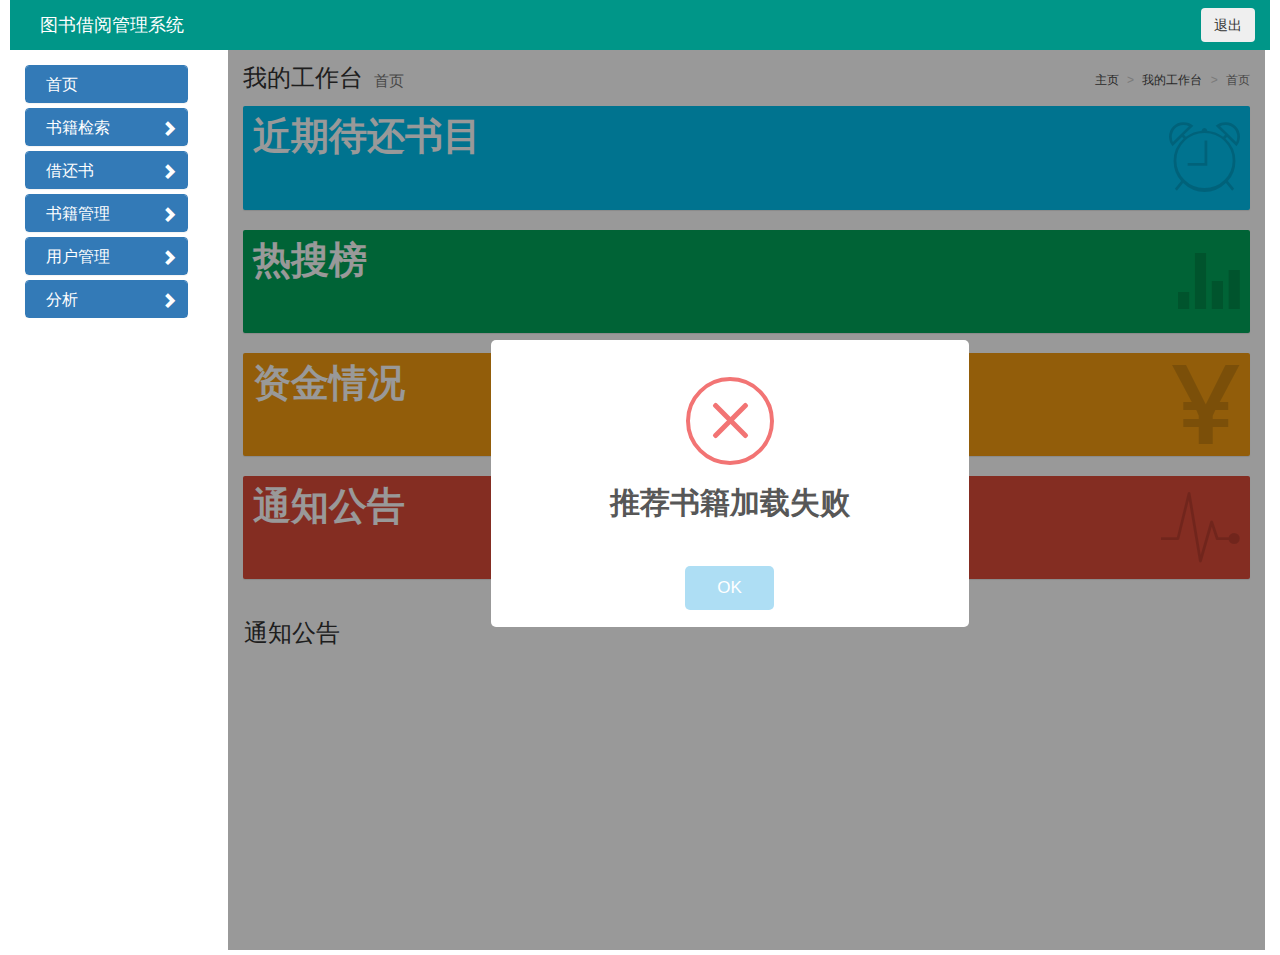
<file: src/main/webapp/html/index.html>
<!DOCTYPE html>
<html lang="en" style="overflow:hidden;">
<head>
    <meta charset="UTF-8">
    <meta name="viewport" content="width=device-width, initial-scale=1.0">
    <title>Title</title>
    <link rel="stylesheet" href="../css/bootstrap.css">
    <link rel="stylesheet" href="../css/font-awesome.css">
    <link src="../css/AdminLTE.min.css">
    <script src="../js/jquery-2.2.3.min.js"></script>
    <script src="../js/bootstrap.js"></script>
    <script src="../js/util.js"></script>
    <style>
        .panel-group{overflow: auto;}
        .leftMenu{margin:10px;margin-top:15px;}
        .leftMenu .panel-heading{font-size:14px;padding-left:20px;height:36px;line-height:36px;color:white;position:relative;cursor:pointer;}/*转成手形图标*/
        .leftMenu .panel-heading span{position:absolute;right:10px;top:12px;}
        .leftMenu .menu-item-left{padding: 2px; background: transparent; border:1px solid transparent;border-radius: 6px;}
        .leftMenu .menu-item-left:hover{background:#C4E3F3;border:1px solid #1E90FF;}
        .btn-menu{}


    </style>
    
    
</head>
<body >
<nav class="navbar-default" role="navigation" style="background-color: #009688;margin-left: 10px;margin-right: 10px;" >
    <div class="container-fluid">
        <div class="navbar-header">

            <a class="navbar-brand" href="#"><font color="white">图书借阅管理系统</font>&nbsp&nbsp&nbsp&nbsp&nbsp<span  style="line-height:60%;" color="white"><font id="hello" color="white"></font></span></a>
            <p style="text-align:center;"><font color="white"></font></p>
        </div>
        <div>
            <!--<p class="navbar-text">用户登录</p>-->
            <button type="button" class="btn navbar-btn" id="out-btn" style="float: right">
                退出
            </button>
        </div>
    </div>
</nav>
<div class="row" style="margin:0;">
    <div class="col-md-2">
        <div class="panel-group table-responsive" role="tablist">
            <div class="panel panel-primary leftMenu">
                <!-- 利用data-target指定要折叠的分组列表 -->
                <div class="panel-heading" id="collapseListGroupHeading0" data-toggle="collapse" role="tab" >


<!--                     <h4 class="panel-title btn-menu" data-target="inform/overview.html"> -->
                    <h4 class="panel-title btn-menu" data-target="overview.html">
                       首页
                        <!--<span class="glyphicon glyphicon-chevron-down right"></span>-->
                    </h4>
                </div>
            </div><!--panel end-->
            <div class="panel panel-primary leftMenu">
                <!-- 利用data-target指定要折叠的分组列表 -->
                <div class="panel-heading" id="collapseListGroupHeading1" data-toggle="collapse" data-target="#collapseListGroup1" role="tab" >
                    <h4 class="panel-title">
                    书籍检索
                        <span class="glyphicon glyphicon-chevron-right right"></span>
                    </h4>
                </div>
                <!-- .panel-collapse和.collapse标明折叠元素 .in表示要显示出来 -->
                <div id="collapseListGroup1" class="panel-collapse collapse" role="tabpanel" aria-labelledby="collapseListGroupHeading1">
                    <ul class="list-group">
                        <li class="list-group-item">
                            <!-- 利用data-target指定URL -->
                            <button class="menu-item-left btn-menu" data-target="tofind.do">
                                书籍检索
                            </button>
                        </li>
                    </ul>
                </div>
            </div><!--panel end-->
            <div class="panel panel-primary leftMenu">
                <div class="panel-heading" id="collapseListGroupHeading2" data-toggle="collapse" data-target="#collapseListGroup2" role="tab" >
                    <h4 class="panel-title">
                        借还书
                        <span class="glyphicon glyphicon-chevron-right right"></span>
                    </h4>
                </div>
                <div id="collapseListGroup2" class="panel-collapse collapse" role="tabpanel" aria-labelledby="collapseListGroupHeading2">
                    <ul class="list-group">
<!--                         <li class="list-group-item"> -->
<!--                             <button class="menu-item-left btn-menu"> -->
<!--                                 <span class="glyphicon"></span>业绩汇总（等待格式中） -->
<!--                             </button> -->
<!--                         </li> -->
                        <li class="list-group-item">
                            <button class="menu-item-left btn-menu" data-target="">
                                借还管理
                            </button>
                        </li>
<!--                         <li cl、ass="list-group-item"> -->
<!--                             <button class="menu-item-left btn-menu" data-target="customerAnalyse.html"> -->
<!--                                 投资期限偏好分析 -->
<!--                             </button> -->
<!--                         </li> -->
                    </ul>
                </div>
            </div>
            <div class="panel panel-primary leftMenu">
                <!-- 利用data-target指定要折叠的分组列表 -->
                <div class="panel-heading" id="collapseListGroupHeading3" data-toggle="collapse" data-target="#collapseListGroup3" role="tab" >
                    <h4 class="panel-title">
                        书籍管理
                        <span class="glyphicon glyphicon-chevron-right right"></span>
                    </h4>
                </div>
                <!-- .panel-collapse和.collapse标明折叠元素 .in表示要显示出来 -->
                <div id="collapseListGroup3" class="panel-collapse collapse" role="tabpanel" aria-labelledby="collapseListGroupHeading3">
                    <ul class="list-group">
                        <li class="list-group-item">
                            <!-- 利用data-target指定URL -->
                            <button class="menu-item-left btn-menu" data-target="">
                                <span class="glyphicon"></span>新增书籍
                            </button>
                        </li>
<!--                         <li class="list-group-item"> -->
<!--                             利用data-target指定URL -->
<!--                             <button class="menu-item-left btn-menu" data-target="test2.html"> -->
<!--                                 <span class="glyphicon"></span>投资幅度提醒 -->
<!--                             </button> -->
<!--                         </li> -->
<!--                         <li class="list-group-item"> -->
<!--                             利用data-target指定URL -->
<!--                             <button class="menu-item-left btn-menu" data-target="test2.html"> -->
<!--                                 <span class="glyphicon"></span>30天未投资提醒 -->
<!--                             </button> -->
<!--                         </li> -->
<!--                         <li class="list-group-item"> -->
<!--                             利用data-target指定URL -->
<!--                             <button class="menu-item-left btn-menu" data-target="test2.html"> -->
<!--                                 <span class="glyphicon"></span>生日提醒 -->
<!--                             </button> -->
<!--                         </li> -->
<!--                         <li class="list-group-item"> -->
<!--                             利用data-target指定URL -->
<!--                             <button class="menu-item-left btn-menu" data-target="earningsPlan.html"> -->
<!--                                 <span class="glyphicon"></span>回款计划 -->
<!--                             </button> -->
<!--                         </li> -->
                    </ul>
                </div>
            </div><!--panel end-->
            <div class="panel panel-primary leftMenu">
                <!-- 利用data-target指定要折叠的分组列表 -->
                <div class="panel-heading" id="collapseListGroupHeading4" data-toggle="collapse" data-target="#collapseListGroup4" role="tab" >
                    <h4 class="panel-title">
                       用户管理
                        <span class="glyphicon glyphicon-chevron-right right"></span>
                    </h4>
                </div>
                <!-- .panel-collapse和.collapse标明折叠元素 .in表示要显示出来 -->
                <div id="collapseListGroup4" class="panel-collapse collapse" role="tabpanel" aria-labelledby="collapseListGroupHeading4">
                    <ul class="list-group">
                        <li class="list-group-item">
                            <!-- 利用data-target指定URL -->
                            <button class="menu-item-left btn-menu" data-target="toUser.do">
                                <span class="glyphicon"></span>用户管理
                            </button>
                        </li>
<!--                         <li class="list-group-item"> -->
<!--                             利用data-target指定URL -->
<!--                             <button class="menu-item-left btn-menu" data-target="test2.html"> -->
<!--                                 <span class="glyphicon"></span>节假日自动祝福 -->
<!--                             </button> -->
<!--                         </li> -->
<!--                         <li class="list-group-item"> -->
<!--                             利用data-target指定URL -->
<!--                             <button class="menu-item-left btn-menu" data-target="test2.html"> -->
<!--                                 <span class="glyphicon"></span>短信库管理 -->
<!--                             </button> -->
<!--                         </li> -->
<!--                         <li class="list-group-item"> -->
<!--                             利用data-target指定URL -->
<!--                             <button class="menu-item-left btn-menu" data-target="test2.html"> -->
<!--                                 <span class="glyphicon"></span>发送历史记录 -->
<!--                             </button> -->
<!--                         </li> -->
<!--                         <li class="list-group-item"> -->
<!--                             利用data-target指定URL -->
<!--                             <button class="menu-item-left btn-menu" data-target="test2.html"> -->
<!--                                 <span class="glyphicon"></span>回款计划 -->
<!--                             </button> -->
<!--                         </li> -->
                    </ul>
                </div>
            </div><!--panel end-->
            <div class="panel panel-primary leftMenu">
                <!-- 利用data-target指定要折叠的分组列表 -->
                <div class="panel-heading" id="collapseListGroupHeading5" data-toggle="collapse" data-target="#collapseListGroup5" role="tab" >
                    <h4 class="panel-title">
                        分析
                        <span class="glyphicon glyphicon-chevron-right right"></span>
                    </h4>
                </div>
                <!-- .panel-collapse和.collapse标明折叠元素 .in表示要显示出来 -->
                <div id="collapseListGroup5" class="panel-collapse collapse" role="tabpanel" aria-labelledby="collapseListGroupHeading5">
<!--                     <ul class="list-group"> -->
<!--                         <li class="list-group-item"> -->
<!--                             利用data-target指定URL -->
<!--                             <button class="menu-item-left btn-menu" data-target="test2.html"> -->
<!--                                 <span class="glyphicon"></span>客户奖励 -->
<!--                             </button> -->
<!--                         </li> -->
<!--                     </ul> -->
                </div>
            </div><!--panel end-->
        </div>
    </div>
    <div class="col-md-10">
        <!--<iframe id="content" frameborder="0"></iframe>-->
        <div>
            <iframe src="overview.html" frameborder="0" id="content" width="100%" onload="iFrameHeight();">

            </iframe>
        </div>
    </div>
</div>
</body>
<script >
    function iFrameHeight(){

        var ifm = document.getElementById("content");
        ifm.height = document.documentElement.clientHeight;
    }
    
    $(document).ready(function() {
    	console.log(getCookie("hello"));
//     	设置hello
    	$("#hello").html( getCookie('hello'));
    	setInterval(function(){
    		$("#hello").html( getCookie('hello'));
    	},10000);
    	
    	
//     	根据session布局页面
		var token=getCookie("token");
    	if(token == "2" || token == '3'){
    		
    	}else if(token == '1'){
    		$("#collapseListGroup4 li").eq(0).hide();
    	}
    	
//     	单击退出
    	$("#out-btn").click(function(){
    		location.href="../login/quit.do";
    	});
    	
        $(".panel-heading").click(function(e){
            /*切换折叠指示图标*/
            $(this).find("span").toggleClass("glyphicon-chevron-right");
            $(this).find("span").toggleClass("glyphicon-chevron-down");
        });
        $('.inactive').click(function(){
            if($(this).siblings('ul').css('display')=='none'){
                $(this).parent('li').siblings('li').removeClass('inactives');
                $(this).addClass('inactives');
                $(this).siblings('ul').slideDown(500).children('li');
                if($(this).parents('li').siblings('li').children('ul').css('display')=='block'){
                    $(this).parents('li').siblings('li').children('ul').parent('li').children('a').removeClass('inactives');
                    $(this).parents('li').siblings('li').children('ul').slideUp(500);
                }
            }else{
                //控制自身变成+号
                $(this).removeClass('inactives');
                //控制自身菜单下子菜单隐藏
                $(this).siblings('ul').slideUp(500);
                //控制自身子菜单变成+号
                $(this).siblings('ul').children('li').children('ul').parent('li').children('a').addClass('inactives');
                //控制自身菜单下子菜单隐藏
                $(this).siblings('ul').children('li').children('ul').slideUp(500);

                //控制同级菜单只保持一个是展开的（-号显示）
                $(this).siblings('ul').children('li').children('a').removeClass('inactives');
            }
        });
        
//         加载内嵌页面
        function loadPage(param) {
            window.frames["content"].src =param;
        }
        $(".panel-group").on("click", ".btn-menu", function () {
            var page = $(this).attr("data-target");
            loadPage(page);
        });
    });
    

</script>
</html>
</file>
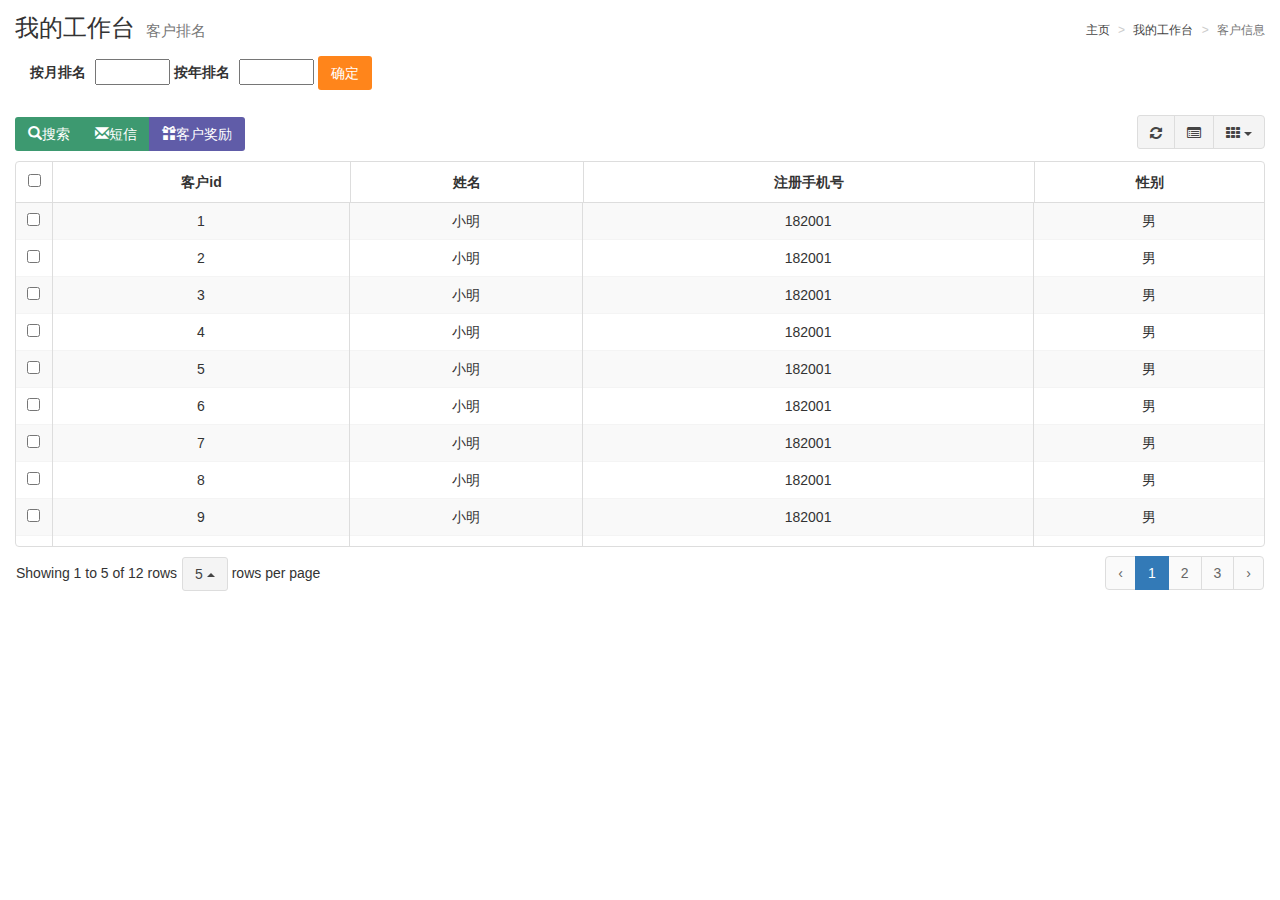
<file: src/main/webapp/html/customerSort.html>
<!doctype html>
<html lang="en">
<head>
    <meta charset="UTF-8">
    <meta name="viewport"
          content="width=device-width, user-scalable=no, initial-scale=1.0, maximum-scale=1.0, minimum-scale=1.0">
    <meta http-equiv="X-UA-Compatible" content="ie=edge">
    <title>客户排名</title>
    <link rel="stylesheet" href="../css/bootstrap.css">
    <link rel="stylesheet" href="../css/AdminLTE.css">
    <link rel="stylesheet" href="../css/ionicons.css">
    <link rel="stylesheet" href="../css/font-awesome.css">
    <link rel="stylesheet" href="../css/skins/_all-skins.min.css">
    <link rel="stylesheet" href="../css/bootstrap-table.css">
    <link rel="stylesheet" href="../css/bootstrap-datetimepicker.css">
    <!--<link rel="stylesheet" href="../css/font-awesome.css">-->
    <!--<link rel="stylesheet" href="../css/ionicons.css">-->
</head>
<body>
<section class="content-header">
    <h1>
        我的工作台
        <small>客户排名</small>
    </h1>
    <ol class="breadcrumb">
        <li><a href="#"><i class="fa fa-dashboard"></i>主页</a></li>
        <li><a href="#">我的工作台</a></li>
        <li class="active">客户信息</li>
    </ol>
</section>

<section class="content" style="margin-left: 15px;margin-right: 15px;">
    <div class="row">
        <div class="col-sm-4">
            <label for="month" class="control-label">按月排名</label>
            <input class="form_datetime" type="text" value="" size="6" style="margin-left:5px">
            <label for="month" class="control-label">按年排名</label>
            <input class="form_year" type="text" value="" size="6" style="margin-left:5px">
            <button button type="button" class="btn bg-orange">确定</button>
        </div>

    </div>
    <div class="row" style="margin-top: 15px;">
        <div id="toolbar" class="btn-group">
            <button type="button" class="btn bg-olive" id="search_btn">
                <span class="glyphicon glyphicon-search"></span>搜索
            </button>

            <button type="button" class="btn bg-olive" id="msg_btn">
                <span class="glyphicon glyphicon-envelope"></span>短信
            </button>
            <button type="button" class="btn bg-purple">
                <span class="glyphicon glyphicon-gift"></span>客户奖励
            </button>
        </div>
        <div class="modal fade" id="myModalSearch" tabindex="-1" role="dialog" aria-labelledby="myModalLabel" aria-hidden="true">
            <div class="modal-dialog">
                <div class="modal-content">
                    <div class="modal-header">
                        <button type="button" class="close" data-dismiss="modal" aria-hidden="true">
                            x
                        </button>
                        <h4 class="modal-title" id="myModalSearchLable">
                            搜索
                        </h4>
                    </div>
                    <div class="modal-body">
                        <!--<div id="delePower" style="display: none;">-->
                        <!--确定删除角色?-->
                        <!--</div>-->
                        <div class="box box-info">
                            <div class="box-header with-border">
                                <h3 class="box-title">客户信息</h3>
                            </div>
                            <div class="form-horizontal">
                                <div class="box-body">
                                    <div class="form-group">
                                        <div class="row" style="margin-left: 0px;">
                                            <label class="control-label col-sm-2">客户ID</label>
                                            <div class="col-sm-4">
                                                <input type="text" class="form-control">
                                            </div>
                                            <label class="control-label col-sm-2">客户手机号</label>
                                            <div class="col-sm-4">
                                                <input type="text" class="form-control">
                                            </div>
                                        </div>
                                    </div>
                                    <div class="form-group">
                                        <div class="row" style="margin-left: 0px;">
                                            <label class="control-label col-sm-2">客户名称</label>
                                            <div class="col-sm-4">
                                                <input type="text" class="form-control">
                                            </div>
                                            <label class="control-label col-sm-2">性别</label>
                                            <div class="col-sm-4">
                                                <input type="text" class="form-control">
                                            </div>
                                        </div>
                                    </div>
                                    <div class="form-group">
                                        <div class="row" style="margin-left: 0px;">
                                            <label class="control-label col-sm-2">生日</label>
                                            <div class="col-sm-4">
                                                <input type="date" class="form-control">
                                            </div>
                                            <label class="control-label col-sm-2" style="text-align: center;color: red">至</label>
                                            <div class="col-sm-4">
                                                <input type="date" class="form-control">
                                            </div>
                                        </div>
                                    </div>
                                    <div class="form-group">
                                        <label class="col-sm-2 control-label">所在地区</label>
                                        <div class="col-sm-10">
                                            <div class="row" style="margin-left: 0px;">
                                                <div class="col-sm-3">
                                                    <div class="form-group">
                                                        <select class="form-control select2">
                                                            <option selected="selected">四川</option>
                                                            <option>广东</option>
                                                            <option>云南</option>
                                                        </select>
                                                    </div>
                                                </div>
                                                <div class="col-sm-3" style="margin-left: 10px;">
                                                    <!-- /.form-group -->
                                                    <div class="form-group">
                                                        <select class="form-control select2">
                                                            <option selected="selected">成都</option>
                                                            <option>绵阳</option>
                                                            <option>广元</option>
                                                        </select>
                                                    </div>
                                                </div>
                                                <div class="col-sm-3" style="margin-left: 10px;">
                                                    <!-- /.form-group -->
                                                    <div class="form-group">
                                                        <select class="form-control select2">
                                                            <option selected="selected">高新区</option>
                                                            <option>成华区</option>
                                                            <option>武侯区</option>
                                                            <option>青羊区</option>
                                                        </select>
                                                    </div>
                                                </div>
                                                <div class="col-sm-2" style="margin-left: 10px;">
                                                    <!-- /.form-group -->
                                                    <div class="form-group">
                                                        <select class="form-control select2">
                                                            <option selected="selected">一街</option>
                                                            <option>二街</option>
                                                        </select>
                                                    </div>
                                                </div>
                                            </div>
                                        </div>
                                    </div>
                                </div>
                            </div>
                        </div>
                        <div class="box box-info">
                            <div class="box-header with-border">
                                <h3 class="box-title">其他内容</h3>

                            </div>
                            <div class="form-horizontal">
                                <div class="box-body">
                                    <div class="form-group">
                                        <div class="row" style="margin-left: 0px;">
                                            <label class="control-label col-sm-3">客户分类</label>
                                            <div class="col-sm-9">
                                                <select class="form-control select2">
                                                    <option selected="selected">复肥用户</option>
                                                    <option>非复肥用户</option>
                                                </select>
                                            </div>
                                        </div>
                                    </div>
                                    <div class="form-group">
                                        <div class="row" style="margin-left: 0px;">
                                            <label class="control-label col-sm-3">当日在投余额</label>
                                            <div class="col-sm-4">
                                                <input type="text" class="form-control">
                                            </div>
                                            <label class="control-label col-sm-1" style="text-align: center;color: red">至</label>
                                            <div class="col-sm-4">
                                                <input type="text" class="form-control">
                                            </div>
                                        </div>
                                    </div>
                                    <div class="form-group">
                                        <div class="row" style="margin-left: 0px;">
                                            <label class="control-label col-sm-3">当日可用余额</label>
                                            <div class="col-sm-4">
                                                <input type="text" class="form-control">
                                            </div>
                                            <label class="control-label col-sm-1" style="text-align: center;color: red">至</label>
                                            <div class="col-sm-4">
                                                <input type="text" class="form-control">
                                            </div>
                                        </div>
                                    </div>
                                    <div class="form-group">
                                        <div class="row" style="margin-left: 0px;">
                                            <label class="control-label col-sm-3">当日回款余额</label>
                                            <div class="col-sm-4">
                                                <input type="text" class="form-control">
                                            </div>
                                            <label class="control-label col-sm-1" style="text-align: center;color: red">至</label>
                                            <div class="col-sm-4">
                                                <input type="text" class="form-control">
                                            </div>
                                        </div>
                                    </div>
                                    <div class="form-group">
                                        <div class="row" style="margin-left: 0px;">
                                            <label class="control-label col-sm-3">累计投资额
                                            </label>
                                            <div class="col-sm-4">
                                                <input type="text" class="form-control">
                                            </div>
                                            <label class="control-label col-sm-1" style="text-align: center;color: red">至</label>
                                            <div class="col-sm-4">
                                                <input type="text" class="form-control">
                                            </div>
                                        </div>
                                    </div>
                                    <div class="form-group">
                                        <div class="row" style="margin-left: 0px;">
                                            <label class="control-label col-sm-3">累计年化投资额
                                            </label>
                                            <div class="col-sm-4">
                                                <input type="text" class="form-control">
                                            </div>
                                            <label class="control-label col-sm-1" style="text-align: center;color: red">至</label>
                                            <div class="col-sm-4">
                                                <input type="text" class="form-control">
                                            </div>
                                        </div>
                                    </div>
                                    <div class="form-group">
                                        <div class="row" style="margin-left: 0px;">
                                            <label class="control-label col-sm-3">总投资笔数
                                            </label>
                                            <div class="col-sm-4">
                                                <input type="text" class="form-control">
                                            </div>
                                            <label class="control-label col-sm-1" style="text-align: center;color: red">至</label>
                                            <div class="col-sm-4">
                                                <input type="text" class="form-control">
                                            </div>
                                        </div>
                                    </div>
                                    <div class="form-group">
                                        <div class="row" style="margin-left: 0px;">
                                            <label class="control-label col-sm-3">邀请投资人数
                                            </label>
                                            <div class="col-sm-4">
                                                <input type="text" class="form-control">
                                            </div>
                                            <label class="control-label col-sm-1" style="text-align: center;color: red">至</label>
                                            <div class="col-sm-4">
                                                <input type="text" class="form-control">
                                            </div>
                                        </div>
                                    </div>
                                    <div class="form-group">
                                        <div class="row" style="margin-left: 0px;">
                                            <label class="control-label col-sm-3">邀请投资人累计交易额
                                            </label>
                                            <div class="col-sm-4">
                                                <input type="text" class="form-control">
                                            </div>
                                            <label class="control-label col-sm-1" style="text-align: center;color: red">至</label>
                                            <div class="col-sm-4">
                                                <input type="text" class="form-control">
                                            </div>
                                        </div>
                                    </div>
                                    <div class="form-group">
                                        <div class="row" style="margin-left: 0px;">
                                            <label class="control-label col-sm-3">邀请投资人累计年化交易额
                                            </label>
                                            <div class="col-sm-4">
                                                <input type="text" class="form-control">
                                            </div>
                                            <label class="control-label col-sm-1" style="text-align: center;color: red">至</label>
                                            <div class="col-sm-4">
                                                <input type="text" class="form-control">
                                            </div>
                                        </div>
                                    </div>
                                </div>
                            </div>
                        </div>
                    </div>
                    <div class="modal-footer">
                        <button type="button" class="btn btn-default" id="clsSearch_btn">关闭</button>
                        <button type="button" class="btn btn-primary" id="doSearch_btn">搜索</button>
                    </div>
                </div>
            </div>
        </div>
        <div class="modal fade" id="myModalMsg" tabindex="-1" role="dialog" aria-labelledby="myModalLabel" aria-hidden="true">
            <div class="modal-dialog">
                <div class="modal-content">
                    <div class="modal-header">
                        <button type="button" class="close" data-dismiss="modal" aria-hidden="true">
                            x
                        </button>
                        <h4 class="modal-title" id="myModalMsgLable">
                            发送短信
                        </h4>
                    </div>
                    <div class="modal-body">
                        <div class="form-horizontal">
                            <div class="form-group">
                                <label for="messageName" class="col-sm-2 control-label">短信名称</label>
                                <div class="col-sm-10">
                                    <input type="text" class="form-control" id="messageName" placeholder="短信名称">
                                </div>
                            </div>
                            <div class="form-group">
                                <label for="messageContent" class="col-sm-2 control-label">短信内容</label>
                                <div class="col-sm-10">
                                    <!--<input type="" class="form-control" id="messageContent" placeholder="数字越小越靠前">-->
                                    <textarea id="messageContent" rows="3" cols="20" class="form-control">

                                </textarea>
                                </div>
                            </div>
                            <div class="form-group">
                                <label class="col-sm-2 control-label">发送类型</label>
                                <div class="col-sm-10" style="margin-top: 7px;">
                                    <!--<input type="text" class="form-control" id="conditionfilter" placeholder="数字越小越靠前">-->
                                    <label>
                                        <input type="radio" name="msgSendType" class="flat-red" checked value="0">
                                        立即发送
                                    </label>
                                    <label>
                                        <input type="radio" name="msgSendType" class="flat-red" value="1">
                                        定时发送
                                    </label>
                                </div>
                            </div>
                            <div class="form-group" id="msgDate" style="display: none;">
                                <label class="col-sm-2 control-label"></label>
                                <div class="col-sm-10">
                                    <div id="msgdatebody">
                                        <div class="row" style="margin-top: 10px;margin-left: 0px;">
                                            <div class="col-sm-5">
                                                <div class="form-group">
                                                    <input type="date" class="form-control">
                                                </div>
                                            </div>
                                            <div class="col-sm-5" style="margin-left: 10px;">
                                                <div class="form-group">
                                                    <select class="form-control select2">
                                                        <option selected="selected">1</option>
                                                        <option>2</option>
                                                    </select>
                                                </div>
                                            </div>
                                        </div>
                                    </div>
                                </div>
                            </div>
                        </div>
                    </div>
                    <div class="modal-footer">
                        <button type="button" class="btn btn-default" id="clsMessage_btn">关闭</button>
                        <button type="button" class="btn btn-primary" id="doMessage_btn">保存</button>
                    </div>
                </div>
            </div>
        </div>
        <table id="table" data-toggle="table" data-toolbar="#toolbar">
            <thead>
            <tr>
                <th>全选</th>
                <th>客户id</th>
                <th>姓名</th>
                <th>注册手机号</th>
                <th>性别</th>
                <!--<th>客户本人邀请码</th>-->
                <!--<th>生日</th>-->
                <!--<th>客户区域</th>-->
                <!--<th>当日在投余额</th>-->
                <!--<th>当日账户余额</th>-->
                <!--<th>当日新增投资额</th>-->
                <!--<th>总投资笔数</th>-->
                <!--<th>累计投资额</th>-->
                <!--<th>累计年化投资额</th>-->
                <!--<th>累计邀请投资人数</th>-->
                <!--<th>累计邀请投资额</th>-->
                <!--<th>累计邀请年化投资额</th>-->
                <!--<th>操作</th>-->
            </tr>
            </thead>
            <tbody>
            <!--<tr>-->
            <!--<td></td>-->
            <!--<td>1</td>-->
            <!--<td>小明</td>-->
            <!--<td>18200000001</td>-->
            <!--<td>男</td>-->
            <!--<td>12</td>-->
            <!--<td>19940201</td>-->
            <!--<td>四川</td>-->
            <!--<td>1000</td>-->
            <!--<td>2000</td>-->
            <!--<td>500</td>-->
            <!--<td>11</td>-->
            <!--<td>100000</td>-->
            <!--<td>2000</td>-->
            <!--<td>20</td>-->
            <!--<td>10000</td>-->
            <!--<td>1111</td>-->
            <!--<td>111</td>-->
            <!--</tr>-->
            </tbody>
        </table>
    </div>
</section>
<script src="../js/jquery-2.2.3.min.js"></script>
<script src="../js/bootstrap.min.js"></script>
<script src="../js/bootstrap-table.js"></script>
<script src="../js/bootstrap-datetimepicker.js"></script>
<script src="../js/locales/bootstrap-datetimepicker.zh-CN.js"></script>
<script>
    $("#table").bootstrapTable({
        url:"../data/customer/customerinfo.json",
        method: "get",
        striped: true, //是否显示行间隔色
        cache: true, //是否使用缓存，默认为true
        pagination: true, //是否显示分页（*）
        queryParams: null,//传递参数（*）
        sidePagination: "server",
        pageNumber:1, //初始化加载第一页，默认第一页
        pageSize:5,
        pageList: [5, 10, 20], //可供选择的每页的行数（*）
        showColumns: true, //是否显示所有的列
        showRefresh: true,
        minimumCountColumns: 2, //最少允许的列数
        clickToSelect: true, //是否启用点击选中行
        height: 500, //行高，如果没有设置height属性，表格自动根据记录条数觉得表格高度
        uniqueId: "id", //每一行的唯一标识，一般为主键列
        showToggle:true, //是否显示详细视图和列表视图的切换按钮
        cardView: false, //是否显示详细视图
        detailView: false, //是否显示父子表
        columns: [{
            checkbox: true
        }, {
            field: 'id',
            align: 'center',
            valign: 'middle'
        }, {
            field: 'name',
            align: 'center',
            valign: 'middle'
        }, {
            field: 'phone',
            align: 'center',
            valign: 'middle'
        }, {
            field: 'sex',
            align: 'center',
            valign: 'middle',
            formatter: function (value, row, index) {
//                console.log(value + ":"+ row + ":"+index);
                if (value === 1) {
                    return "男";
                }
                else if (value == 2) {
                    return "女";
                }
            }
        }, ]
    });
    $('.form_datetime').datetimepicker({
        format: 'yyyy-mm',
        autoclose: true,
        todayBtn: true,
        startView: 'year',
        minView:'year',
        maxView:'decade',
        language:  'zh-CN'
    });
    $('.form_year').datetimepicker({
        startView: 'decade',
        minView: 'decade',
        format: 'yyyy',
        todayBtn: true,
        autoclose: true,
        language:  'zh-CN'
    });
    $("#search_btn").click(function () {
        $("#myModalSearch").modal("show");
    });
    $("#clsSearch_btn").click(function () {
        $("#myModalSearch").modal("hide");
    });
    $("#msg_btn").click(function () {
        $("#myModalMsg").modal("show");
    });
    $("#clsMessage_btn").click(function () {
        $("#myModalMsg").modal("hide");
    });
</script>
</body>
</html>
</file>
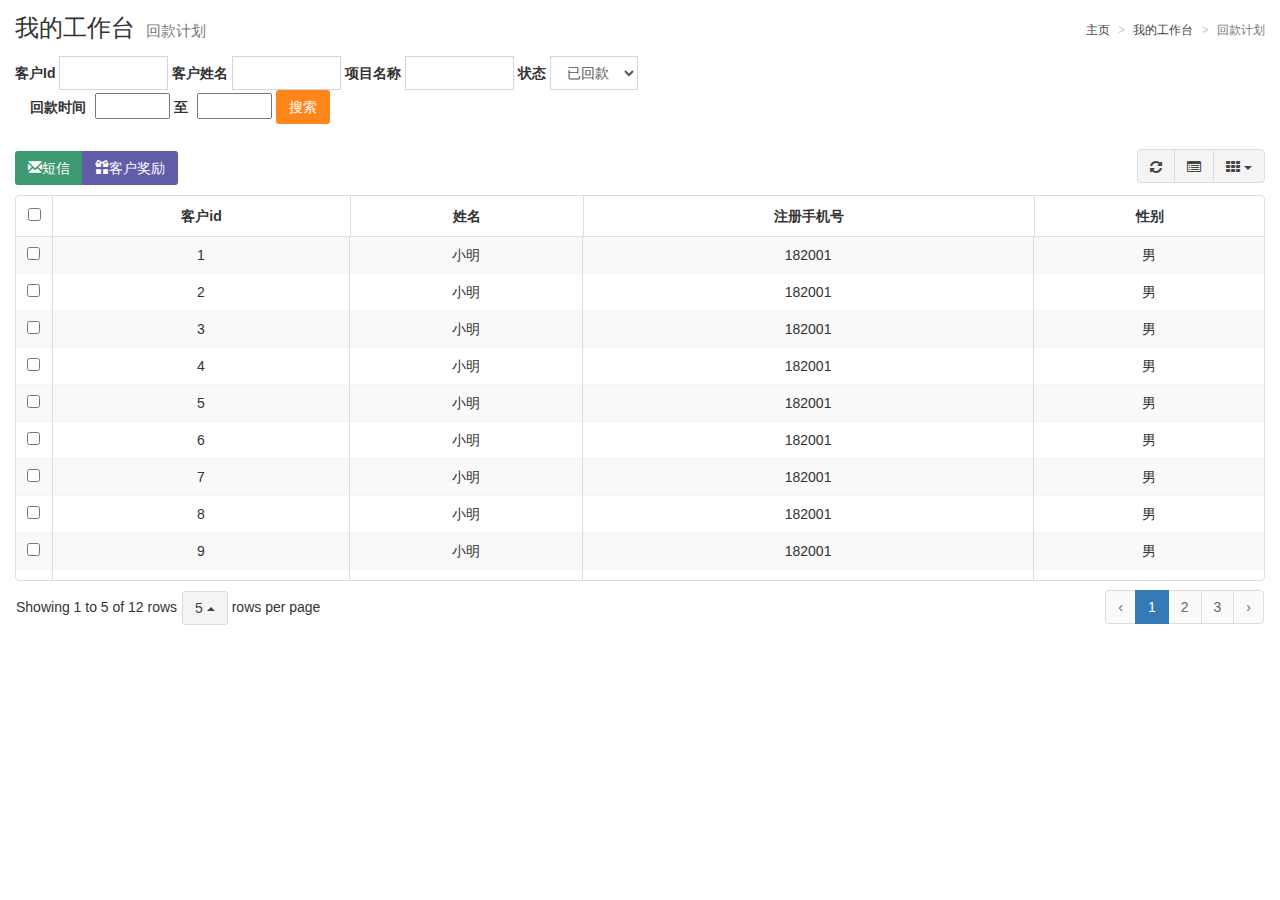
<file: src/main/webapp/html/earningsPlan.html>
<!doctype html>
<html lang="en">
<head>
    <meta charset="UTF-8">
    <meta name="viewport"
          content="width=device-width, user-scalable=no, initial-scale=1.0, maximum-scale=1.0, minimum-scale=1.0">
    <meta http-equiv="X-UA-Compatible" content="ie=edge">
    <title>回款计划</title>
    <link rel="stylesheet" href="../css/bootstrap.css">
    <link rel="stylesheet" href="../css/AdminLTE.css">
    <link rel="stylesheet" href="../css/ionicons.css">
    <link rel="stylesheet" href="../css/font-awesome.css">
    <link rel="stylesheet" href="../css/skins/_all-skins.min.css">
    <link rel="stylesheet" href="../css/bootstrap-table.css">
    <link rel="stylesheet" href="../css/bootstrap-datetimepicker.css">
    <!--<link rel="stylesheet" href="../css/font-awesome.css">-->
    <!--<link rel="stylesheet" href="../css/ionicons.css">-->
</head>
<body>
<section class="content-header">
    <h1>
        我的工作台
        <small>回款计划</small>
    </h1>
    <ol class="breadcrumb">
        <li><a href="#"><i class="fa fa-dashboard"></i>主页</a></li>
        <li><a href="#">我的工作台</a></li>
        <li class="active">回款计划</li>
    </ol>
</section>

<section class="content" style="margin-left: 15px;margin-right: 15px;">
    <form class="form-inline">
    <div class="row">

            <label for="customerId" class="control-label">客户Id</label>
            <input type="text" class="form-control" size="8"/>


            <label for="customerName" class="control-label">客户姓名</label>
            <input type="text" class="form-control" size="8"/>


            <label for="proName" class="control-label">项目名称</label>
            <input type="text" class="form-control" size="8"/>
            <label for="prostatus" class="control-label">状态</label>
        <select id="prostatus" name="prostatus" class="form-control">
            <option value="0">已回款</option>
            <option value="1">未回款</option>
        </select>
    </div>
    <div class="row">
        <div class="col-sm-4">
            <label for="month" class="control-label">回款时间</label>
            <input class="form_datetime" type="text" value="" size="6" style="margin-left:5px">
            <label  class="control-label">至</label>
            <input class="form_datetime" type="text" value="" size="6" style="margin-left:5px">
            <button button type="button" class="btn bg-orange">搜索</button>
        </div>

    </div>
    </form>
    <div class="row" style="margin-top: 15px;">
        <div id="toolbar" class="btn-group">

            <button type="button" class="btn bg-olive">
                <span class="glyphicon glyphicon-envelope"></span>短信
            </button>
            <button type="button" class="btn bg-purple">
                <span class="glyphicon glyphicon-gift"></span>客户奖励
            </button>
        </div>
        <table id="table" data-toggle="table" data-toolbar="#toolbar">
            <thead>
            <tr>
                <th>全选</th>
                <th>客户id</th>
                <th>姓名</th>
                <th>注册手机号</th>
                <th>性别</th>
                <!--<th>客户本人邀请码</th>-->
                <!--<th>生日</th>-->
                <!--<th>客户区域</th>-->
                <!--<th>当日在投余额</th>-->
                <!--<th>当日账户余额</th>-->
                <!--<th>当日新增投资额</th>-->
                <!--<th>总投资笔数</th>-->
                <!--<th>累计投资额</th>-->
                <!--<th>累计年化投资额</th>-->
                <!--<th>累计邀请投资人数</th>-->
                <!--<th>累计邀请投资额</th>-->
                <!--<th>累计邀请年化投资额</th>-->
                <!--<th>操作</th>-->
            </tr>
            </thead>
            <tbody>
            <!--<tr>-->
            <!--<td></td>-->
            <!--<td>1</td>-->
            <!--<td>小明</td>-->
            <!--<td>18200000001</td>-->
            <!--<td>男</td>-->
            <!--<td>12</td>-->
            <!--<td>19940201</td>-->
            <!--<td>四川</td>-->
            <!--<td>1000</td>-->
            <!--<td>2000</td>-->
            <!--<td>500</td>-->
            <!--<td>11</td>-->
            <!--<td>100000</td>-->
            <!--<td>2000</td>-->
            <!--<td>20</td>-->
            <!--<td>10000</td>-->
            <!--<td>1111</td>-->
            <!--<td>111</td>-->
            <!--</tr>-->
            </tbody>
        </table>
    </div>
</section>
<script src="../js/jquery-2.2.3.min.js"></script>
<script src="../js/bootstrap.min.js"></script>
<script src="../js/bootstrap-table.js"></script>
<script src="../js/bootstrap-datetimepicker.js"></script>
<script src="../js/locales/bootstrap-datetimepicker.zh-CN.js"></script>
<script>
    $("#table").bootstrapTable({
        url:"../data/customer/customerinfo.json",
        method: "get",
        striped: true, //是否显示行间隔色
        cache: true, //是否使用缓存，默认为true
        pagination: true, //是否显示分页（*）
        queryParams: null,//传递参数（*）
        sidePagination: "server",
        pageNumber:1, //初始化加载第一页，默认第一页
        pageSize:5,
        pageList: [5, 10, 20], //可供选择的每页的行数（*）
        showColumns: true, //是否显示所有的列
        showRefresh: true,
        minimumCountColumns: 2, //最少允许的列数
        clickToSelect: true, //是否启用点击选中行
        height: 500, //行高，如果没有设置height属性，表格自动根据记录条数觉得表格高度
        uniqueId: "id", //每一行的唯一标识，一般为主键列
        showToggle:true, //是否显示详细视图和列表视图的切换按钮
        cardView: false, //是否显示详细视图
        detailView: false, //是否显示父子表
        columns: [{
            checkbox: true
        }, {
            field: 'id',
            align: 'center',
            valign: 'middle'
        }, {
            field: 'name',
            align: 'center',
            valign: 'middle'
        }, {
            field: 'phone',
            align: 'center',
            valign: 'middle'
        }, {
            field: 'sex',
            align: 'center',
            valign: 'middle',
            formatter: function (value, row, index) {
//                console.log(value + ":"+ row + ":"+index);
                if (value === 1) {
                    return "男";
                }
                else if (value == 2) {
                    return "女";
                }
            }
        }, ]
    });
    $('.form_datetime').datetimepicker({
        format: 'yyyymmdd',
        weekStart: 1,
        autoclose: true,
        startView: 2,
        minView: 2,
        forceParse: false,
        language: 'zh-CN'
    });



</script>
</body>
</html>
</file>
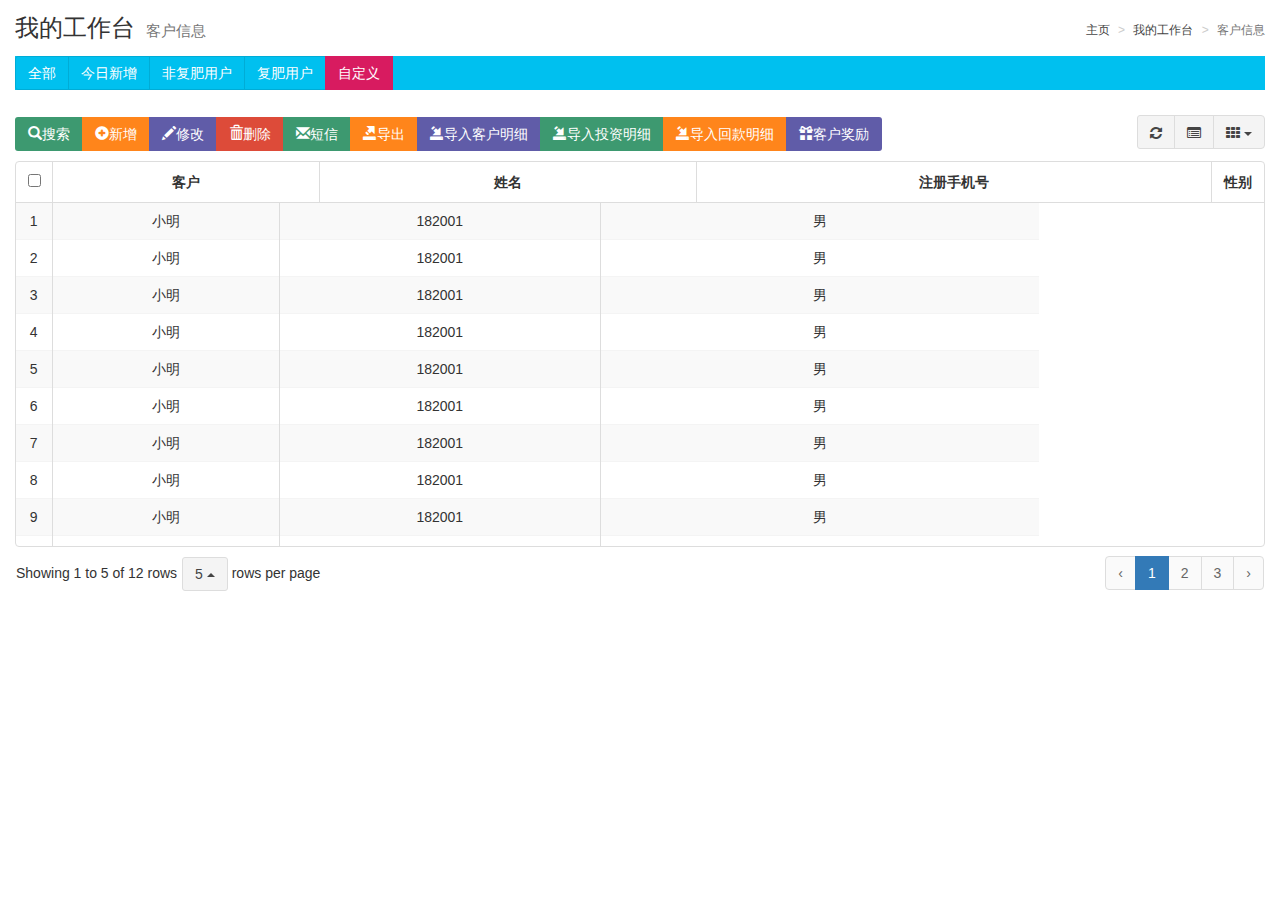
<file: src/main/webapp/html/inform.html>
<!doctype html>
<html lang="en">
<head>
    <meta charset="UTF-8">
    <meta name="viewport"
          content="width=device-width, user-scalable=no, initial-scale=1.0, maximum-scale=1.0, minimum-scale=1.0">
    <meta http-equiv="X-UA-Compatible" content="ie=edge">
    <title>客户信息</title>
    <link rel="stylesheet" href="../css/bootstrap.css">
    <link rel="stylesheet" href="../css/AdminLTE.css">
    <link rel="stylesheet" href="../css/ionicons.css">
    <link rel="stylesheet" href="../css/font-awesome.css">
    <link rel="stylesheet" href="../css/skins/_all-skins.min.css">
    <link rel="stylesheet" href="../css/bootstrap-table.css">
    <link rel="stylesheet" href="../css/icheck/all.css">
    <!--<link rel="stylesheet" href="../css/font-awesome.css">-->
    <!--<link rel="stylesheet" href="../css/ionicons.css">-->
</head>
<body>
<section class="content-header">
    <h1>
        我的工作台
        <small>客户信息</small>
    </h1>
    <ol class="breadcrumb">
        <li><a href="#"><i class="fa fa-dashboard"></i>主页</a></li>
        <li><a href="#">我的工作台</a></li>
        <li class="active">客户信息</li>
    </ol>
</section>
<section class="content" style="margin-left: 15px;margin-right: 15px;">
    <div class="modal fade" id="myModalDIY" tabindex="-1" role="dialog" aria-labelledby="myModalLabel" aria-hidden="true">
        <div class="modal-dialog">
            <div class="modal-content">
                <div class="modal-header">
                    <button type="button" class="close" data-dismiss="modal" aria-hidden="true">
                        x
                    </button>
                    <h4 class="modal-title" id="myModalLable">
                        自定义
                    </h4>
                </div>
                <div class="modal-body">
                    <div id="delePower" style="display: none;">
                        确定删除角色?
                    </div>
                    <div class="form-horizontal" id="showcondition">
                        <table id="table_diy" data-toggle="table">
                            <thead>
                            <tr>
                                <th>名称</th>
                                <th>排序号</th>
                                <th>操作</th>
                            </tr>
                            </thead>
                            <tbody>
                            </tbody>
                        </table>
                    </div>
                    <div class="form-horizontal" id="editcondition" style="display: none;">
                        <div class="form-group">
                            <label for="conditionname" class="col-sm-2 control-label">名称</label>
                            <div class="col-sm-10">
                                <input type="text" class="form-control" id="conditionname" placeholder="标签的名称">
                            </div>
                        </div>
                        <div class="form-group">
                            <label for="conditionsort" class="col-sm-2 control-label">排序号</label>
                            <div class="col-sm-10">
                                <input type="text" class="form-control" id="conditionsort" placeholder="数字越小越靠前">
                            </div>
                        </div>
                        <div class="form-group">
                            <label class="col-sm-2 control-label">内容过滤</label>
                            <div class="col-sm-10" style="margin-top: 7px;">
                                <!--<input type="text" class="form-control" id="conditionfilter" placeholder="数字越小越靠前">-->
                                <label>
                                    <input type="radio" name="conditionfilter" class="flat-red" checked value="0">
                                    全部客户
                                </label>
                                <label>
                                    <input type="radio" name="conditionfilter" class="flat-red" value="1">
                                    自定义条件过滤客户
                                </label>
                            </div>
                        </div>
                        <div class="form-group" id="condition" style="display: none;">
                            <label class="col-sm-2 control-label">指定条件</label>
                            <div class="col-sm-10">
                                <div>
                                    <button id="addItem_btn" type="button" class="btn btn-default">
                                        <span class="glyphicon glyphicon-plus-sign"></span>添加项
                                    </button>
                                </div>
                                <div id="conditionbody">
                                    <div class="row" style="margin-top: 10px;margin-left: 0px;">
                                        <div class="col-sm-2">
                                            <div class="form-group">
                                                <select class="form-control select2">
                                                    <option selected="selected">并且</option>
                                                    <option>或者</option>
                                                </select>
                                            </div>
                                        </div>
                                        <div class="col-sm-2" style="margin-left: 10px;">
                                            <!-- /.form-group -->
                                            <div class="form-group">
                                                <select class="form-control select2">
                                                    <option selected="selected">姓名</option>
                                                    <option>性别</option>
                                                    <option>手机号</option>
                                                </select>
                                            </div>
                                        </div>
                                        <div class="col-sm-2" style="margin-left: 10px;">
                                            <!-- /.form-group -->
                                            <div class="form-group">
                                                <select class="form-control select2">
                                                    <option selected="selected">==</option>
                                                    <option>>=</option>
                                                    <option><=</option>
                                                    <option>!=</option>
                                                </select>
                                            </div>
                                        </div>
                                        <div class="col-sm-2" style="margin-left: 10px;">
                                            <!-- /.form-group -->
                                            <div class="form-group">
                                                <select class="form-control select2">
                                                    <option selected="selected">男</option>
                                                    <option>女</option>
                                                </select>
                                            </div>
                                        </div>
                                        <div class="col-sm-2">
                                            <button class="btn btn-warning">删除</button>
                                        </div>
                                    </div>
                                </div>
                            </div>
                        </div>
                    </div>
                </div>
                <div class="modal-footer">
                    <button type="button" class="btn btn-default" id="clsCondition_btn">关闭</button>
                    <button type="button" class="btn btn-primary" id="addCondition_btn">新建</button>
                </div>
            </div>
        </div>
    </div>
    <div class="modal fade" id="myModalSearch" tabindex="-1" role="dialog" aria-labelledby="myModalLabel" aria-hidden="true">
        <div class="modal-dialog">
            <div class="modal-content">
                <div class="modal-header">
                    <button type="button" class="close" data-dismiss="modal" aria-hidden="true">
                        x
                    </button>
                    <h4 class="modal-title" id="myModalSearchLable">
                        搜索
                    </h4>
                </div>
                <div class="modal-body">
                    <!--<div id="delePower" style="display: none;">-->
                        <!--确定删除角色?-->
                    <!--</div>-->
                    <div class="box box-info">
                        <div class="box-header with-border">
                            <h3 class="box-title">客户信息</h3>
                        </div>
                        <div class="form-horizontal">
                            <div class="box-body">
                                <div class="form-group">
                                    <div class="row" style="margin-left: 0px;">
                                        <label class="control-label col-sm-2">客户ID</label>
                                        <div class="col-sm-4">
                                            <input type="text" class="form-control">
                                        </div>
                                        <label class="control-label col-sm-2">客户手机号</label>
                                        <div class="col-sm-4">
                                            <input type="text" class="form-control">
                                        </div>
                                    </div>
                                </div>
                                <div class="form-group">
                                    <div class="row" style="margin-left: 0px;">
                                        <label class="control-label col-sm-2">客户名称</label>
                                        <div class="col-sm-4">
                                            <input type="text" class="form-control">
                                        </div>
                                        <label class="control-label col-sm-2">性别</label>
                                        <div class="col-sm-4">
                                            <input type="text" class="form-control">
                                        </div>
                                    </div>
                                </div>
                                <div class="form-group">
                                    <div class="row" style="margin-left: 0px;">
                                        <label class="control-label col-sm-2">生日</label>
                                        <div class="col-sm-4">
                                            <input type="date" class="form-control">
                                        </div>
                                        <label class="control-label col-sm-2" style="text-align: center;color: red">至</label>
                                        <div class="col-sm-4">
                                            <input type="date" class="form-control">
                                        </div>
                                    </div>
                                </div>
                                <div class="form-group">
                                    <label class="col-sm-2 control-label">所在地区</label>
                                    <div class="col-sm-10">
                                    <div class="row" style="margin-left: 0px;">
                                        <div class="col-sm-3">
                                            <div class="form-group">
                                                <select class="form-control select2">
                                                    <option selected="selected">四川</option>
                                                    <option>广东</option>
                                                    <option>云南</option>
                                                </select>
                                            </div>
                                        </div>
                                        <div class="col-sm-3" style="margin-left: 10px;">
                                            <!-- /.form-group -->
                                            <div class="form-group">
                                                <select class="form-control select2">
                                                    <option selected="selected">成都</option>
                                                    <option>绵阳</option>
                                                    <option>广元</option>
                                                </select>
                                            </div>
                                        </div>
                                        <div class="col-sm-3" style="margin-left: 10px;">
                                            <!-- /.form-group -->
                                            <div class="form-group">
                                                <select class="form-control select2">
                                                    <option selected="selected">高新区</option>
                                                    <option>成华区</option>
                                                    <option>武侯区</option>
                                                    <option>青羊区</option>
                                                </select>
                                            </div>
                                        </div>
                                        <div class="col-sm-2" style="margin-left: 10px;">
                                            <!-- /.form-group -->
                                            <div class="form-group">
                                                <select class="form-control select2">
                                                    <option selected="selected">一街</option>
                                                    <option>二街</option>
                                                </select>
                                            </div>
                                        </div>
                                    </div>
                                    </div>
                                </div>
                            </div>
                        </div>
                    </div>
                    <div class="box box-info">
                        <div class="box-header with-border">
                            <h3 class="box-title">其他内容</h3>

                        </div>
                        <div class="form-horizontal">
                            <div class="box-body">
                                <div class="form-group">
                                    <div class="row" style="margin-left: 0px;">
                                        <label class="control-label col-sm-3">客户分类</label>
                                        <div class="col-sm-9">
                                            <select class="form-control select2">
                                                <option selected="selected">复肥用户</option>
                                                <option>非复肥用户</option>
                                            </select>
                                        </div>
                                    </div>
                                </div>
                                <div class="form-group">
                                    <div class="row" style="margin-left: 0px;">
                                        <label class="control-label col-sm-3">当日在投余额</label>
                                        <div class="col-sm-4">
                                            <input type="text" class="form-control">
                                        </div>
                                        <label class="control-label col-sm-1" style="text-align: center;color: red">至</label>
                                        <div class="col-sm-4">
                                            <input type="text" class="form-control">
                                        </div>
                                    </div>
                                </div>
                                <div class="form-group">
                                    <div class="row" style="margin-left: 0px;">
                                        <label class="control-label col-sm-3">当日可用余额</label>
                                        <div class="col-sm-4">
                                            <input type="text" class="form-control">
                                        </div>
                                        <label class="control-label col-sm-1" style="text-align: center;color: red">至</label>
                                        <div class="col-sm-4">
                                            <input type="text" class="form-control">
                                        </div>
                                    </div>
                                </div>
                                <div class="form-group">
                                    <div class="row" style="margin-left: 0px;">
                                        <label class="control-label col-sm-3">当日回款余额</label>
                                        <div class="col-sm-4">
                                            <input type="text" class="form-control">
                                        </div>
                                        <label class="control-label col-sm-1" style="text-align: center;color: red">至</label>
                                        <div class="col-sm-4">
                                            <input type="text" class="form-control">
                                        </div>
                                    </div>
                                </div>
                                <div class="form-group">
                                    <div class="row" style="margin-left: 0px;">
                                        <label class="control-label col-sm-3">累计投资额
                                        </label>
                                        <div class="col-sm-4">
                                            <input type="text" class="form-control">
                                        </div>
                                        <label class="control-label col-sm-1" style="text-align: center;color: red">至</label>
                                        <div class="col-sm-4">
                                            <input type="text" class="form-control">
                                        </div>
                                    </div>
                                </div>
                                <div class="form-group">
                                    <div class="row" style="margin-left: 0px;">
                                        <label class="control-label col-sm-3">累计年化投资额
                                        </label>
                                        <div class="col-sm-4">
                                            <input type="text" class="form-control">
                                        </div>
                                        <label class="control-label col-sm-1" style="text-align: center;color: red">至</label>
                                        <div class="col-sm-4">
                                            <input type="text" class="form-control">
                                        </div>
                                    </div>
                                </div>
                                <div class="form-group">
                                    <div class="row" style="margin-left: 0px;">
                                        <label class="control-label col-sm-3">总投资笔数
                                        </label>
                                        <div class="col-sm-4">
                                            <input type="text" class="form-control">
                                        </div>
                                        <label class="control-label col-sm-1" style="text-align: center;color: red">至</label>
                                        <div class="col-sm-4">
                                            <input type="text" class="form-control">
                                        </div>
                                    </div>
                                </div>
                                <div class="form-group">
                                    <div class="row" style="margin-left: 0px;">
                                        <label class="control-label col-sm-3">邀请投资人数
                                        </label>
                                        <div class="col-sm-4">
                                            <input type="text" class="form-control">
                                        </div>
                                        <label class="control-label col-sm-1" style="text-align: center;color: red">至</label>
                                        <div class="col-sm-4">
                                            <input type="text" class="form-control">
                                        </div>
                                    </div>
                                </div>
                                <div class="form-group">
                                    <div class="row" style="margin-left: 0px;">
                                        <label class="control-label col-sm-3">邀请投资人累计交易额
                                        </label>
                                        <div class="col-sm-4">
                                            <input type="text" class="form-control">
                                        </div>
                                        <label class="control-label col-sm-1" style="text-align: center;color: red">至</label>
                                        <div class="col-sm-4">
                                            <input type="text" class="form-control">
                                        </div>
                                    </div>
                                </div>
                                <div class="form-group">
                                    <div class="row" style="margin-left: 0px;">
                                        <label class="control-label col-sm-3">邀请投资人累计年化交易额
                                        </label>
                                        <div class="col-sm-4">
                                            <input type="text" class="form-control">
                                        </div>
                                        <label class="control-label col-sm-1" style="text-align: center;color: red">至</label>
                                        <div class="col-sm-4">
                                            <input type="text" class="form-control">
                                        </div>
                                    </div>
                                </div>
                            </div>
                        </div>
                    </div>
                </div>
                <div class="modal-footer">
                    <button type="button" class="btn btn-default" id="clsSearch_btn">关闭</button>
                    <button type="button" class="btn btn-primary" id="doSearch_btn">搜索</button>
                </div>
            </div>
        </div>
    </div>
    <div class="modal fade" id="myModalAdd" tabindex="-1" role="dialog" aria-labelledby="myModalLabel" aria-hidden="true">
        <div class="modal-dialog">
            <div class="modal-content">
                <div class="modal-header">
                    <button type="button" class="close" data-dismiss="modal" aria-hidden="true">
                        x
                    </button>
                    <h4 class="modal-title" id="myModalAddLable">
                        新建
                    </h4>
                </div>
                <div class="modal-body">
                    <!--<div id="delePower" style="display: none;">-->
                        <!--确定删除角色?-->
                    <!--</div>-->
                    <div class="box box-info">
                        <div class="box-header with-border">
                            <h3 class="box-title">客户信息</h3>
                        </div>
                        <div class="form-horizontal">
                            <div class="box-body">
                                <div class="form-group">
                                    <div class="row" style="margin-left: 0px;">
                                        <label class="control-label col-sm-2">客户ID</label>
                                        <div class="col-sm-4">
                                            <input type="text" class="form-control">
                                        </div>
                                        <label class="control-label col-sm-2">客户手机号</label>
                                        <div class="col-sm-4">
                                            <input type="text" class="form-control">
                                        </div>
                                    </div>
                                </div>
                                <div class="form-group">
                                    <div class="row" style="margin-left: 0px;">
                                        <label class="control-label col-sm-2">客户名称</label>
                                        <div class="col-sm-4">
                                            <input type="text" class="form-control">
                                        </div>
                                        <label class="control-label col-sm-2">性别</label>
                                        <div class="col-sm-4">
                                            <input type="text" class="form-control">
                                        </div>
                                    </div>
                                </div>
                                <div class="form-group">
                                    <div class="row" style="margin-left: 0px;">
                                        <label class="control-label col-sm-2">生日</label>
                                        <div class="col-sm-10">
                                            <input type="date" class="form-control">
                                        </div>
                                    </div>
                                </div>
                                <div class="form-group">
                                    <label class="col-sm-2 control-label">所在地区</label>
                                    <div class="col-sm-10">
                                    <div class="row" style="margin-left: 0px;">
                                        <div class="col-sm-3">
                                            <div class="form-group">
                                                <select class="form-control select2">
                                                    <option selected="selected">四川</option>
                                                    <option>广东</option>
                                                    <option>云南</option>
                                                </select>
                                            </div>
                                        </div>
                                        <div class="col-sm-3" style="margin-left: 10px;">
                                            <!-- /.form-group -->
                                            <div class="form-group">
                                                <select class="form-control select2">
                                                    <option selected="selected">成都</option>
                                                    <option>绵阳</option>
                                                    <option>广元</option>
                                                </select>
                                            </div>
                                        </div>
                                        <div class="col-sm-3" style="margin-left: 10px;">
                                            <!-- /.form-group -->
                                            <div class="form-group">
                                                <select class="form-control select2">
                                                    <option selected="selected">高新区</option>
                                                    <option>成华区</option>
                                                    <option>武侯区</option>
                                                    <option>青羊区</option>
                                                </select>
                                            </div>
                                        </div>
                                        <div class="col-sm-2" style="margin-left: 10px;">
                                            <!-- /.form-group -->
                                            <div class="form-group">
                                                <select class="form-control select2">
                                                    <option selected="selected">一街</option>
                                                    <option>二街</option>
                                                </select>
                                            </div>
                                        </div>
                                    </div>
                                    </div>
                                </div>
                            </div>
                        </div>
                    </div>
                    <div class="box box-info">
                        <div class="box-header with-border">
                            <h3 class="box-title">其他内容</h3>

                        </div>
                        <div class="form-horizontal">
                            <div class="box-body">
                                <div class="form-group">
                                    <div class="row" style="margin-left: 0px;">
                                        <label class="control-label col-sm-3">客户分类</label>
                                        <div class="col-sm-9">
                                            <select class="form-control select2">
                                                <option selected="selected">复肥用户</option>
                                                <option>非复肥用户</option>
                                            </select>
                                        </div>
                                    </div>
                                </div>
                                <div class="form-group">
                                    <div class="row" style="margin-left: 0px;">
                                        <label class="control-label col-sm-3">当日在投余额</label>
                                        <div class="col-sm-9">
                                            <input type="text" class="form-control">
                                        </div>

                                    </div>
                                </div>
                                <div class="form-group">
                                    <div class="row" style="margin-left: 0px;">
                                        <label class="control-label col-sm-3">当日可用余额</label>
                                        <div class="col-sm-9">
                                            <input type="text" class="form-control">
                                        </div>
                                    </div>
                                </div>
                                <div class="form-group">
                                    <div class="row" style="margin-left: 0px;">
                                        <label class="control-label col-sm-3">当日回款余额</label>
                                        <div class="col-sm-9">
                                            <input type="text" class="form-control">
                                        </div>
                                    </div>
                                </div>
                                <div class="form-group">
                                    <div class="row" style="margin-left: 0px;">
                                        <label class="control-label col-sm-3">累计投资额
                                        </label>
                                        <div class="col-sm-9">
                                            <input type="text" class="form-control">
                                        </div>
                                    </div>
                                </div>
                                <div class="form-group">
                                    <div class="row" style="margin-left: 0px;">
                                        <label class="control-label col-sm-3">累计年化投资额
                                        </label>
                                        <div class="col-sm-9">
                                            <input type="text" class="form-control">
                                        </div>
                                    </div>
                                </div>
                                <div class="form-group">
                                    <div class="row" style="margin-left: 0px;">
                                        <label class="control-label col-sm-3">总投资笔数
                                        </label>
                                        <div class="col-sm-9">
                                            <input type="text" class="form-control">
                                        </div>
                                    </div>
                                </div>
                                <div class="form-group">
                                    <div class="row" style="margin-left: 0px;">
                                        <label class="control-label col-sm-3">邀请投资人数
                                        </label>
                                        <div class="col-sm-9">
                                            <input type="text" class="form-control">
                                        </div>
                                    </div>
                                </div>
                                <div class="form-group">
                                    <div class="row" style="margin-left: 0px;">
                                        <label class="control-label col-sm-3">邀请投资人累计交易额
                                        </label>
                                        <div class="col-sm-9">
                                            <input type="text" class="form-control">
                                        </div>
                                    </div>
                                </div>
                                <div class="form-group">
                                    <div class="row" style="margin-left: 0px;">
                                        <label class="control-label col-sm-3">邀请投资人累计年化交易额
                                        </label>
                                        <div class="col-sm-9">
                                            <input type="text" class="form-control">
                                        </div>
                                    </div>
                                </div>
                            </div>
                        </div>
                    </div>
                </div>
                <div class="modal-footer">
                    <button type="button" class="btn btn-default" id="clsAdd_btn">关闭</button>
                    <button type="button" class="btn btn-primary" id="doAdd_btn">提交</button>
                </div>
            </div>
        </div>
    </div>
    <div class="modal fade" id="myModalMsg" tabindex="-1" role="dialog" aria-labelledby="myModalLabel" aria-hidden="true">
        <div class="modal-dialog">
            <div class="modal-content">
                <div class="modal-header">
                    <button type="button" class="close" data-dismiss="modal" aria-hidden="true">
                        x
                    </button>
                    <h4 class="modal-title" id="myModalMsgLable">
                        发送短信
                    </h4>
                </div>
                <div class="modal-body">
                    <div class="form-horizontal">
                        <div class="form-group">
                            <label for="messageName" class="col-sm-2 control-label">短信名称</label>
                            <div class="col-sm-10">
                                <input type="text" class="form-control" id="messageName" placeholder="短信名称">
                            </div>
                        </div>
                        <div class="form-group">
                            <label for="messageContent" class="col-sm-2 control-label">短信内容</label>
                            <div class="col-sm-10">
                                <!--<input type="" class="form-control" id="messageContent" placeholder="数字越小越靠前">-->
                                <textarea id="messageContent" rows="3" cols="20" class="form-control">

                                </textarea>
                            </div>
                        </div>
                        <div class="form-group">
                            <label class="col-sm-2 control-label">发送类型</label>
                            <div class="col-sm-10" style="margin-top: 7px;">
                                <!--<input type="text" class="form-control" id="conditionfilter" placeholder="数字越小越靠前">-->
                                <label>
                                    <input type="radio" name="msgSendType" class="flat-red" checked value="0">
                                    立即发送
                                </label>
                                <label>
                                    <input type="radio" name="msgSendType" class="flat-red" value="1">
                                    定时发送
                                </label>
                            </div>
                        </div>
                        <div class="form-group" id="msgDate" style="display: none;">
                            <label class="col-sm-2 control-label"></label>
                            <div class="col-sm-10">
                                <div id="msgdatebody">
                                    <div class="row" style="margin-top: 10px;margin-left: 0px;">
                                        <div class="col-sm-5">
                                            <div class="form-group">
                                                <input type="date" class="form-control">
                                            </div>
                                        </div>
                                        <div class="col-sm-5" style="margin-left: 10px;">
                                            <div class="form-group">
                                                <select class="form-control select2">
                                                    <option selected="selected">1</option>
                                                    <option>2</option>
                                                </select>
                                            </div>
                                        </div>
                                    </div>
                                </div>
                            </div>
                        </div>
                    </div>
                </div>
                <div class="modal-footer">
                    <button type="button" class="btn btn-default" id="clsMessage_btn">关闭</button>
                    <button type="button" class="btn btn-primary" id="doMessage_btn">保存</button>
                </div>
            </div>
        </div>
    </div>
    <div class="modal fade" id="myModalGift" tabindex="-1" role="dialog" aria-labelledby="myModalLabel" aria-hidden="true">
        <div class="modal-dialog">
            <div class="modal-content">
                <div class="modal-header">
                    <button type="button" class="close" data-dismiss="modal" aria-hidden="true">
                        x
                    </button>
                    <h4 class="modal-title" id="myModalGiftLable">
                        奖励
                    </h4>
                </div>
                <div class="modal-body">
                    <div class="form-horizontal">
                        <div class="form-group">
                            <label for="messageName" class="col-sm-2 control-label">奖励名称</label>
                            <div class="col-sm-10">
                                <input type="text" class="form-control" id="giftName" placeholder="奖励名称">
                            </div>
                        </div>
                        <div class="form-group">
                            <label for="messageContent" class="col-sm-2 control-label">投资券奖励</label>
                            <div class="col-sm-10">
                                <div class="row" >
                                    <label class="col-sm-4">
                                        <input type="radio" name="touziGift" class="flat-red" checked value="0">
                                        <img src="../images/gift/10-1.png" alt="" width="80px;">
                                    </label>
                                    <label class="col-sm-4">
                                        <input type="radio" name="touziGift" class="flat-red" value="1">
                                        <img src="../images/gift/20-1.png" alt="" width="80px;">
                                    </label>
                                    <label class="col-sm-4">
                                        <input type="radio" name="touziGift" class="flat-red" value="2">
                                        <img src="../images/gift/50-1.png" alt="" width="80px;">
                                    </label>
                                </div>
                            </div>
                        </div>
                        <div class="form-group">
                            <label for="messageContent" class="col-sm-2 control-label">加息券奖励</label>
                            <div class="col-sm-10">
                                <div class="row" >
                                    <label class="col-sm-4">
                                        <input type="radio" name="jiaxiGift" class="flat-red" checked value="0">
                                        <img src="../images/gift/10-2.png" alt="" width="80px;">
                                    </label>
                                    <label class="col-sm-4">
                                        <input type="radio" name="jiaxiGift" class="flat-red" value="1">
                                        <img src="../images/gift/20-2.png" alt="" width="80px;">
                                    </label>
                                    <label class="col-sm-4">
                                        <input type="radio" name="jiaxiGift" class="flat-red" value="2">
                                        <img src="../images/gift/50-2.png" alt="" width="80px;">
                                    </label>
                                </div>
                            </div>
                        </div>
                        <div class="form-group">
                            <label for="messageContent" class="col-sm-2 control-label">商城券奖励</label>
                            <div class="col-sm-10">
                                <div class="row" >
                                    <label class="col-sm-4">
                                        <input type="radio" name="shangchengGift" class="flat-red" checked value="0">
                                        <img src="../images/gift/10-1.png" alt="" width="80px;">
                                    </label>
                                    <label class="col-sm-4">
                                        <input type="radio" name="shangchengGift" class="flat-red" value="1">
                                        <img src="../images/gift/20-1.png" alt="" width="80px;">
                                    </label>
                                    <label class="col-sm-4">
                                        <input type="radio" name="shangchengGift" class="flat-red" value="2">
                                        <img src="../images/gift/50-1.png" alt="" width="80px;">
                                    </label>
                                </div>
                            </div>
                        </div>
                        <div class="form-group">
                            <label for="messageContent" class="col-sm-2 control-label">加息券奖励</label>
                            <div class="col-sm-10">
                                <div class="row" >
                                    <label class="col-sm-4">
                                        <input type="radio" name="liangpiaoGift" class="flat-red" checked value="0">
                                        <img src="../images/gift/10-2.png" alt="" width="80px;">
                                    </label>
                                    <label class="col-sm-4">
                                        <input type="radio" name="liangpiaoGift" class="flat-red" value="1">
                                        <img src="../images/gift/20-2.png" alt="" width="80px;">
                                    </label>
                                    <label class="col-sm-4">
                                        <input type="radio" name="liangpiaoGift" class="flat-red" value="2">
                                        <img src="../images/gift/50-2.png" alt="" width="80px;">
                                    </label>
                                </div>
                            </div>
                        </div>
                        <div class="form-group">
                            <label for="messageName" class="col-sm-2 control-label">农庄积分</label>
                            <div class="col-sm-10">
                                <input type="text" class="form-control" id="jifenGift" placeholder="农庄积分       ">
                            </div>
                        </div>
                        <div class="form-group">
                            <label class="col-sm-2 control-label">发放类型</label>
                            <div class="col-sm-10" style="margin-top: 7px;">

                                <!--<input type="text" class="form-control" id="conditionfilter" placeholder="数字越小越靠前">-->
                                <label>
                                    <input type="radio" name="giftSendType" class="flat-red" checked value="0">
                                    立即发放
                                </label>
                                <label>
                                    <input type="radio" name="giftSendType" class="flat-red" value="1">
                                    预约发放
                                </label>
                            </div>
                        </div>
                        <div class="form-group" id="giftDate" style="display: none;">
                            <label class="col-sm-2 control-label"></label>
                            <div class="col-sm-10">
                                <div id="giftbody">
                                    <div class="row" style="margin-top: 10px;margin-left: 0px;">
                                        <div class="col-sm-5">
                                            <div class="form-group">
                                                <input type="date" class="form-control">
                                            </div>
                                        </div>
                                        <div class="col-sm-5" style="margin-left: 10px;">
                                            <div class="form-group">
                                                <select class="form-control select2">
                                                    <option selected="selected">1</option>
                                                    <option>2</option>
                                                </select>
                                            </div>
                                        </div>
                                    </div>
                                </div>
                            </div>
                        </div>
                    </div>
                </div>
                <div class="modal-footer">
                    <button type="button" class="btn btn-default" id="clsGift_btn">关闭</button>
                    <button type="button" class="btn btn-primary" id="doGift_btn">保存</button>
                </div>
            </div>
        </div>
    </div>

    <div class="row" style="background-color: #00c0ef;">
        <div class="btn-group">
            <button type="button" class="btn btn-info">全部</button>
            <button type="button" class="btn btn-info">今日新增</button>
            <button type="button" class="btn btn-info">非复肥用户</button>
            <button type="button" class="btn btn-info">复肥用户</button>
            <button type="button" class="btn bg-maroon btn-flat" id="type_diy">自定义</button>
        </div>
    </div>
    <div class="row" style="margin-top: 15px;">
        <div id="toolbar" class="btn-group">
            <button id="search_btn" type="button" class="btn bg-olive">
                <!--<i class="glyphicon glyphicon-search">搜索</i>-->
                <span class="glyphicon glyphicon-search"></span>搜索
                <!--<span class="fa fa-fw fa-gg-circle"></span>搜索-->
            </button>
            <button id="add_btn" type="button" class="btn bg-orange">
                <!--<i class="glyphicon glyphicon-plus">新增</i>-->
                <span class="glyphicon glyphicon-plus-sign"></span>新增
            </button>
            <button type="button" class="btn bg-purple">
                <span class="glyphicon glyphicon-pencil"></span>修改
            </button>
            <button type="button" class="btn bg-red">
                <span class="glyphicon glyphicon-trash"></span>删除
            </button>
            <button id="msg_btn" type="button" class="btn bg-olive">
                <span class="glyphicon glyphicon-envelope"></span>短信
            </button>
            <button type="button" class="btn bg-orange">
                <span class="glyphicon glyphicon-export"></span>导出
            </button>
            <button type="button" class="btn bg-purple">
                <span class="glyphicon glyphicon-import"></span>导入客户明细
            </button>
            <button type="button" class="btn bg-olive">
                <span class="glyphicon glyphicon-import"></span>导入投资明细
            </button>
            <button type="button" class="btn bg-orange">
                <span class="glyphicon glyphicon-import"></span>导入回款明细
            </button>
            <button id="gift_btn" type="button" class="btn bg-purple">
                <span class="glyphicon glyphicon-gift"></span>客户奖励
            </button>
        </div>
        <table id="table" data-toggle="table" data-toolbar="#toolbar">
            <thead>
            <tr>
                <th>全选</th>
                <th>客户</th>
                <th>姓名</th>
                <th>注册手机号</th>
                <th>性别</th>
                <!--<th>客户本人邀请码</th>-->
                <!--<th>生日</th>-->
                <!--<th>客户区域</th>-->
                <!--<th>当日在投余额</th>-->
                <!--<th>当日账户余额</th>-->
                <!--<th>当日新增投资额</th>-->
                <!--<th>总投资笔数</th>-->
                <!--<th>累计投资额</th>-->
                <!--<th>累计年化投资额</th>-->
                <!--<th>累计邀请投资人数</th>-->
                <!--<th>累计邀请投资额</th>-->
                <!--<th>累计邀请年化投资额</th>-->
                <!--<th>操作</th>-->
            </tr>
            </thead>
            <tbody>
			<tr>
				<td>123</td>
				<td>123</td>
				<td>123</td>
				<td>123</td>
				<td>123</td>
				
			</tr>
            </tbody>
        </table>
    </div>
</section>
<script src="../js/jquery-2.2.3.min.js"></script>
<script src="../js/bootstrap.min.js"></script>
<script src="../js/bootstrap-table.js"></script>
<script src="../css/icheck/icheck.min.js"></script>
<script>
    $("#table").bootstrapTable({
        url:"../data/customer/customerinfo.json",
        method: "get",
        striped: true, //是否显示行间隔色
        cache: true, //是否使用缓存，默认为true
        pagination: true, //是否显示分页（*）
        queryParams: null,//传递参数（*）
        sidePagination: "server",
        pageNumber:1, //初始化加载第一页，默认第一页
        pageSize:5,
        pageList: [5, 10, 20], //可供选择的每页的行数（*）
        showColumns: true, //是否显示所有的列
        showRefresh: true,
        minimumCountColumns: 2, //最少允许的列数
        clickToSelect: true, //是否启用点击选中行
        height: 500, //行高，如果没有设置height属性，表格自动根据记录条数觉得表格高度
        uniqueId: "id", //每一行的唯一标识，一般为主键列
        showToggle:true, //是否显示详细视图和列表视图的切换按钮
        cardView: false, //是否显示详细视图
        detailView: false, //是否显示父子表
        columns: [{
            checkbox: true
        }, {
            field: 'id',
            align: 'center',
            valign: 'middle'
        }, {
            field: 'name',
            align: 'center',
            valign: 'middle'
        }, {
            field: 'phone',
            align: 'center',
            valign: 'middle'
        }, {
            field: 'sex',
            align: 'center',
            valign: 'middle',
            formatter: function (value, row, index) {
//                console.log(value + ":"+ row + ":"+index);
                if (value === 1) {
                    return "男";
                }
                else if (value == 2) {
                    return "女";
                }
            }
        }, ]
    });
    $("#table_diy").bootstrapTable({
        url:"../data/customer/customertype.json",
        method: "get",
        sidePagination: "server",
        columns: [{
            field:"name",
            align: 'center',
            valign: 'middle'
        },{
            field:"id",
            align: 'center',
            valign: 'middle'
        },{
            field:"id",
            align: 'center',
            valign: 'middle',
            formatter:function (value, row, indx) {
                return '<div> <button class="btn btn-warning" data-toggle="' + value + '">编辑</button> <button class="btn btn-danger" data-toggle="' + value + '">删除 </button></div>';
            }
        }]
    })
    $(function () {
        console.log(123);
        $("#type_diy").click(function () {
            $("#myModalDIY").modal("show");
        });
        $('input[type="checkbox"].flat-red, input[type="radio"].flat-red').iCheck({
            checkboxClass: 'icheckbox_flat-green',
            radioClass: 'iradio_flat-green'
        });
        $('input[name="conditionfilter"]').on('ifChecked', function(event){ //ifCreated 事件应该在插件初始化之前绑定
            var value = event.target.value;
            if (value === "0") {
//                alert("全部客户");
                $("#condition").hide();
            }
            else if (value === "1") {
//                alert("自定义客户");
                $("#condition").show();
            }
        });
        $("#addItem_btn").click(function () {
            var html = '<div class="row" style="margin-top: 10px;margin-left: 0px;">';
            html += '   <div class="col-sm-2">';
            html += '       <div class="form-group">';
            html += '           <select class="form-control select2">';
            html += '               <option selected="selected">并且</option>';
            html += '               <option>或者</option>';
            html += '           </select>';
            html += '       </div>';
            html += '   </div>';
            html += '   <div class="col-sm-2" style="margin-left: 10px;">';
            html += '       <div class="form-group">';
            html += '           <select class="form-control select2">';
            html += '               <option selected="selected">姓名</option>'
            html += '               <option>性别</option>';
            html += '               <option>手机号</option>';
            html += '           </select>';
            html += '       </div>';
            html += '   </div>';
            html += '   <div class="col-sm-2" style="margin-left: 10px;">';
            html += '       <div class="form-group">';
            html += '           <select class="form-control select2">';
            html += '               <option selected="selected">==</option>'
            html += '               <option>>=</option>';
            html += '               <option><=</option>';
            html += '               <option>!=</option>';
            html += '           </select>';
            html += '       </div>';
            html += '   </div>';
            html += '   <div class="col-sm-2" style="margin-left: 10px;">';
            html += '       <div class="form-group">';
            html += '           <select class="form-control select2">';
            html += '               <option selected="selected">男</option>'
            html += '               <option女</option>';
            html += '           </select>';
            html += '       </div>';
            html += '   </div>';
            html += '<div class="col-sm-2"><button class="btn btn-warning">删除</button></div>';
            html += '</div>';
            $("#conditionbody").append(html);
        });
        $("#addCondition_btn").click(function () {
            $("#showcondition").hide();
            $("#editcondition").show();
        });
        $("#clsCondition_btn").click(function () {
            $("#myModalDIY").modal("hide");
            $("#showcondition").show();
            $("#editcondition").hide();
        });
        $("#conditionbody").on("click",".btn-warning", function () {
            $(this).parent().parent().remove();
        });
        $("#search_btn").click(function () {
            $("#myModalSearch").modal("show");
        });
        $("#clsSearch_btn").click(function () {
            $("#myModalSearch").modal("hide");
        });
        $("#add_btn").click(function () {
            $("#myModalAdd").modal("show");
        });
        $("#clsAdd_btn").click(function () {
            $("#myModalAdd").modal("hide");
        });
        $("#msg_btn").click(function () {
           $("#myModalMsg").modal("show");
        });
        $("#clsMessage_btn").click(function () {
            $("#myModalMsg").modal("hide");
        });
        $('input[name="msgSendType"]').on('ifChecked', function(event){ //ifCreated 事件应该在插件初始化之前绑定
            var value = event.target.value;
            if (value === "0") {
//                alert("全部客户");
                $("#msgDate").hide();
            }
            else if (value === "1") {
//                alert("自定义客户");
                $("#msgDate").show();
            }
        });
        $("#gift_btn").click(function () {
            $("#myModalGift").modal("show");
        });
        $("#clsGift_btn").click(function () {
            $("#myModalGift").modal("hide");
        });
        $('input[name="giftSendType"]').on('ifChecked', function(event){ //ifCreated 事件应该在插件初始化之前绑定
            var value = event.target.value;
            if (value === "0") {
//                alert("全部客户");
                $("#giftDate").hide();
            }
            else if (value === "1") {
//                alert("自定义客户");
                $("#giftDate").show();
            }
        });
    });
</script>
</body>
</html>
</file>
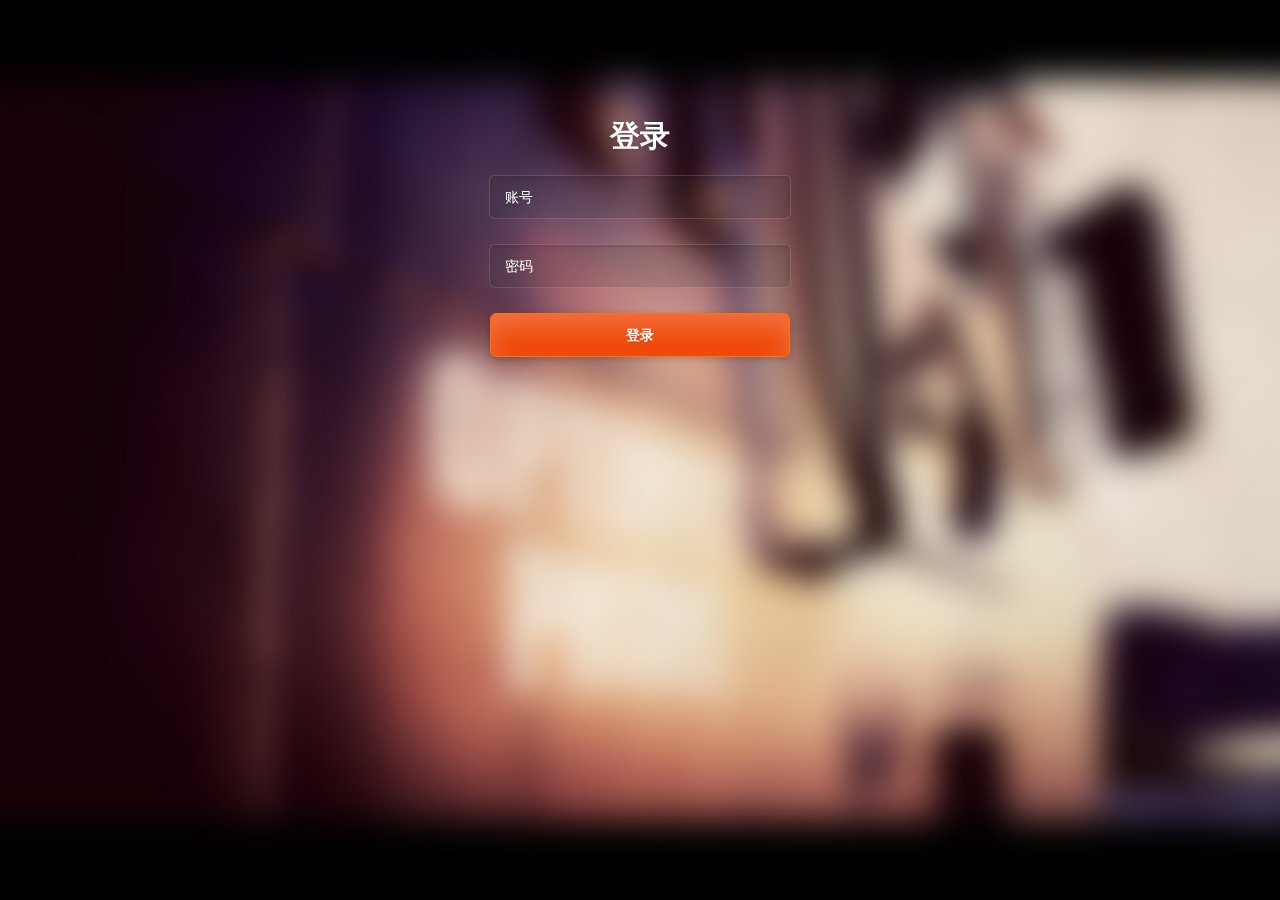
<file: src/main/webapp/html/login.html>
<!DOCTYPE html>
<html lang="en" class="no-js">

    <head>

        <meta charset="utf-8">
        <title>图书借阅管理系统</title>
        <meta name="viewport" content="width=device-width, initial-scale=1.0">
        <meta name="description" content="">
        <meta name="author" content="">
        
   		 <script src="../js/util.js"></script>

        <!-- CSS -->
<!--         <link rel='stylesheet' href='http://fonts.googleapis.com/css?family=PT+Sans:400,700'> -->
        <link rel="stylesheet" href="../assets/css/reset.css">
        <link rel="stylesheet" href="../assets/css/supersized.css">
        <link rel="stylesheet" href="../assets/css/style.css">
		<script src="../js/sweet-alert.min.js"></script>
		<link rel="stylesheet" href="../css/sweet-alert.css">

        <!-- HTML5 shim, for IE6-8 support of HTML5 elements -->
        <!--[if lt IE 9]>
            <script src="http://html5shim.googlecode.com/svn/trunk/html5.js"></script>
        <![endif]-->

	<style>
		form{
			position:relative;
		}
		.e,.e1{
			transform: rotate(30deg);
			-ms-transform: rotate(30deg);		/* IE 9 */
			-webkit-transform: rotate(30deg);	/* Safari and Chrome */
			-o-transform: rotate(30deg);		/* Opera */
			position:absolute;
			top:30%;
			right:-20%;
		}
		
	</style>

    </head>

    <body>
	<form >
        <div class="page-container">
            <h1>登录</h1>
<!--             <form action="login/login.do" method="post"> -->
            <input type="text" name="userName" class="username" placeholder="账号"></br>
            <input type="password" name="password" class="password" placeholder="密码" ></br>
<!--             <input type="text" placeholder="验证码" ></input></br> -->
                <button type="button">登录</button>
                <div class="error"><span>+</span></div>
                <div class="e1"><h1></h1></div>
<!--             </form> -->
            <div class="connect">
            </div>
        </div>
	</form>
        <!-- Javascript -->
        <script src="../assets/js/jquery-1.8.2.min.js"></script>
        <script src="../assets/js/supersized.3.2.7.min.js"></script>
        <script src="../assets/js/supersized-init.js"></script>
        <script src="../assets/js/scripts.js"></script>
       
	<script type="text/javascript">
		$(".page-container").click(function(){
			$(".e").css("display","none");
		});
		
		$("input").change(function(){
			  $(".e1").css("display","none");
			});
		
		
		$("button").click(function(){
			$.ajax({  
	            type : "post",  
	            url : path+"login/checkUser.do",  
	            data : {
	            	userName:$('.username').val(),
	            	password:$('.password').val(),
	            	status:"allow"
	            	}, 
	            success : function(result){
	            	var status=result.status;
	            	if(status == 2 || status == 3 ){
		            	 $(".e1").css("display","inline");
	            		$(".e1 h1").html(result.message);
	            	}else if(status == 0){
	            		location.href=path+"html/index.html";
	            	}else if(status == 4){
// 	            		已告知，或者是无其他账号在登录中
						 swal({
							title: "警告",
							  text: result.message,
							  type: "warning",
							  showCancelButton: true,
							  confirmButtonColor: "#DD6B55",
							  confirmButtonText: "继续",
							  cancelButtonText:"算了，考虑一下",
							  closeOnConfirm: true
							},function(){
								$.ajax({  
						            type : "post",  
						            url : path+"login/checkUser.do",  
						            data : {
						            	userName:$('.username').val(),
						            	password:$('.password').val(),
						            	status:"stop"
						            	},
						            success : function(result){
						            	 $(".e1").css("display","inline");
						            	var status=result.status;
						            	if(status == 2 || status == 3 ){
						            		$(".e1 h1").html(result.message);
						            	}else if(status == 0){
						            		location.href=path+"html/index.html";
					            		}
						            }
								});
						 });
	            		
	            	}
	            }
			});
		});
	</script>
    </body>

</html>
</file>
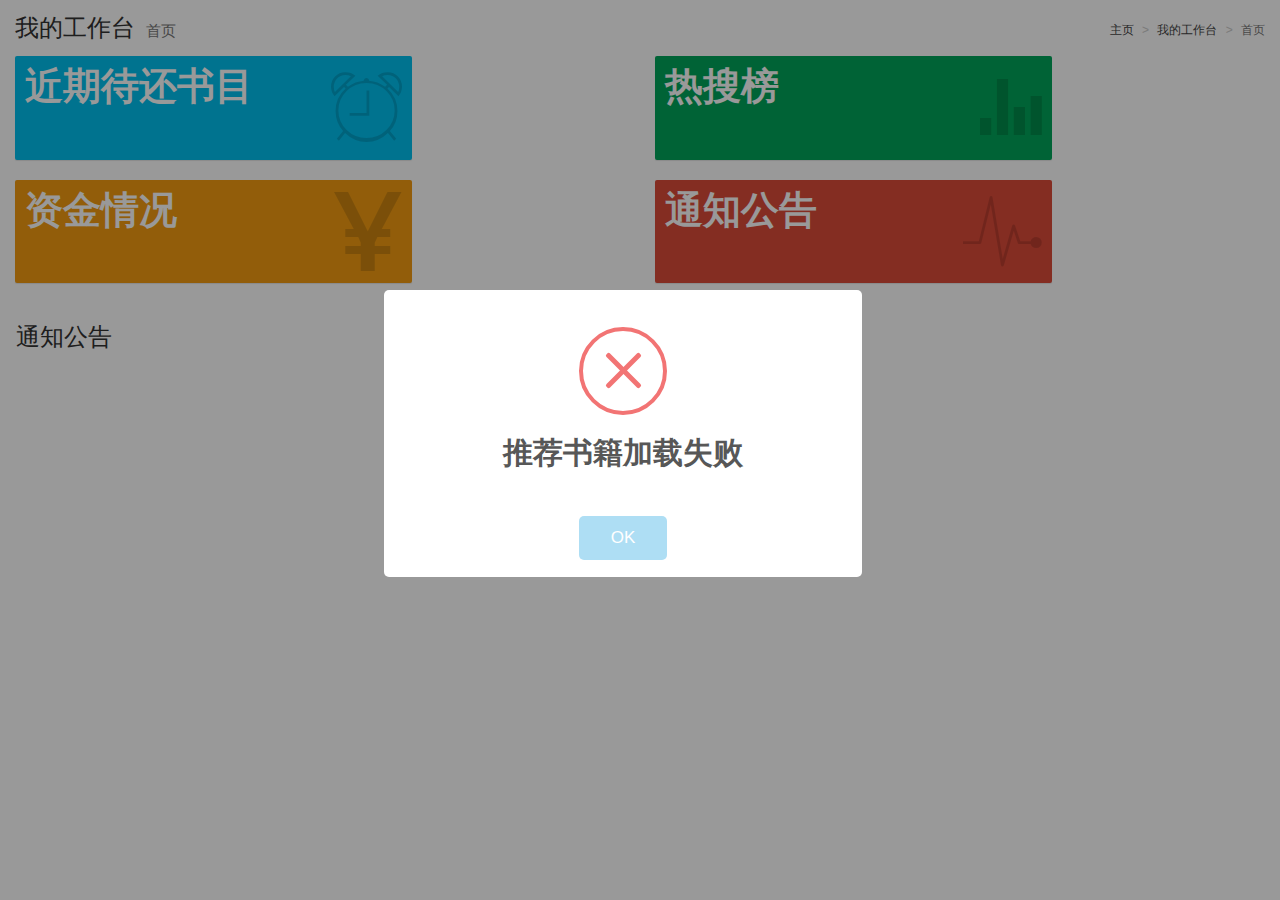
<file: src/main/webapp/html/overview.html>
<!doctype html>
<html lang="en" >
<head>
    <meta charset="UTF-8">
    <meta name="viewport"
          content="width=device-width, user-scalable=no, initial-scale=1.0, maximum-scale=1.0, minimum-scale=1.0">
    <meta http-equiv="X-UA-Compatible" content="ie=edge">
    <title>首页</title>
    <link rel="stylesheet" href="../css/bootstrap.css">
    <link rel="stylesheet" href="../css/AdminLTE.css">
    <link rel="stylesheet" href="../css/ionicons.css">
    <link rel="stylesheet" href="../css/font-awesome.css">
    <link rel="stylesheet" href="../css/skins/_all-skins.min.css">
    <link rel="stylesheet" href="../css/sweet-alert.css">
    
    <script type="text/javascript" src="../js/jquery-2.2.3.min.js"></script>
    <script src="../js/sweet-alert.min.js"></script>
    <script src="../js/util.js"></script>
    <script src="../js/bootstrap.min.js"></script>
    
    
    <style type="text/css">
    	
    	/* 	  消息栏高度 */
		.inform{
			border:1px solid white;
		}
    	.inform ul{
    		list-style-type: none;
    		max-height:100px;	
			overflow:auto;
			font-size:15px;
			
    	}
    
    	.generalize div{
     		margin:0 auto;
    		height:255px; 
    		
    	}
    	
/*     	书籍大小、间隔，浮动定位 */
    	.generalize .books{
    		height:255px;
    		width:171px;
     		float:left;
    		margin:0 1%;
    		
    	}
    	.generalize img{
    		width:171px;
    		height:255px;
    	}
    	.generalize ul{
    		list-style-type: none;
    	}
    	
    	.generalize .books:hover{
    		position:relative;
    		bottom:10px;
    		left:10px;
    		cursor: pointer
    	}
    	
    	body{
    		position:relative;
    	}
/*     	书籍展示弹框的样式 */
		.introduceBook{
    		width:40%;
    		margin:auto;
    		background-color:white;
    		border:1px solid #8D8F91;
    		position:absolute;
    		top:200px;
    		left:20%;
    		padding:15px;
	    	}
	    	
/* 	    按钮样式 */
    	#clsMessage_btn,#openMessage_btn{
    		margin-right:5px;
    		float:right;
    	}
	    .introduceBook p{
	    	
	    }
	     .introduceBook input{
	     	margin:0 auto;
	     }
	     
/* 		鼠标悬停时效果 */
		.inform ul li:hover{
			background-color:green;
			cursor:pointer;
		}
		
    </style>
    
</head >
<body >
<section class="content-header">
    <h1>
        我的工作台
        <small>首页</small>
    </h1>
    <ol class="breadcrumb">
        <li><a href="#"><i class="fa fa-dashboard"></i>主页</a></li>
        <li><a href="#">我的工作台</a></li>
        <li class="active">首页</li>
    </ol>
</section>
<section class="content">
    <div class="row">
        <div class="col-lg-4">
            <!-- small box -->
            <div class="small-box bg-aqua" style="cursor: pointer">
                <div class="inner">
                    <h3>近期待还书目&nbsp&nbsp</h3>

                    <p style="white-space:nowrap;max-width:70%;">&nbsp&nbsp</p>
                </div>
                <div class="icon">
                    <!--<i class="ion ion-bag"></i>-->
                    <i class="ion ion-ios-alarm-outline"></i>
                </div>
                <!--<a href="#" class="small-box-footer">More info <i class="fa fa-arrow-circle-right"></i></a>-->
            </div>
        </div>
        <!-- ./col -->
        <div class="col-lg-4 col-lg-offset-2">
            <!-- small box -->
            <div class="small-box bg-green" style="cursor: pointer" onclick="location.href='tofind.do'">
                <div class="inner">
                    <h3>热搜榜</h3>

                    <p>&nbsp</p>
                </div>
                <div class="icon">
                    <i class="ion ion-stats-bars"></i>
                </div>
                <!--<a href="#" class="small-box-footer">More info <i class="fa fa-arrow-circle-right"></i></a>-->
            </div>
        </div>
    </div>
    <div class="row">
        <div class="col-lg-4">
            <!-- small box -->
            <div class="small-box bg-yellow" style="cursor: pointer">
                <div class="inner">
                    <h3>资金情况</h3>

                    <p>&nbsp</p>
                </div>
                <div class="icon">
                    <i class="ion ion-social-yen"></i>
                </div>
                <!--<a href="#" class="small-box-footer">More info <i class="fa fa-arrow-circle-right"></i></a>-->
            </div>
        </div>
        <!-- ./col -->
        <div class="col-lg-4 col-lg-offset-2">
            <!-- small box -->
            <div class="small-box bg-red"  id="toInform" style="cursor: pointer" 
            	onclick="window.location=path+'html/inform/informManage.html'"
            >
                <div class="inner">
                    <h3>通知公告</h3>

                    <p>&nbsp</p>
                </div>
                <div class="icon">
                    <i class="ion ion-ios-pulse"></i>
                </div>
                <!--<a href="#" class="small-box-footer">More info <i class="fa fa-arrow-circle-right"></i></a>-->
            </div>
        </div>
        
</div>
<!--         公告栏 -->
<div  class="inform" >
    <h3 >通知公告</h3>
    
	<ul>
	</ul>
</div>

<!-- 书籍推荐 -->
<div class="generalize">
	<div>
		<ul id="bookUl">
		</ul>
	</div>
</div>

<!-- 书籍弹窗 -->
<div class="introduceBook" style="display:none;">
	<div>
		<h3 style='border-bottom:1px solid #F4F4F4; ' ></h3>
		<p></p>
	</div>
	<button type="button" value="" class="btn btn-primary" id="openMessage_btn">去看看</button>
	<button type="button" value="" class="btn btn-default" id="clsMessage_btn">关闭</button>
</div>

<!-- 消息展示弹框 -->
 <div class="modal fade" id="myModalShow" tabindex="-1" role="dialog" aria-labelledby="myModalLabel" aria-hidden="true">
        <div class="modal-dialog">
            <div class="modal-content">
                <div class="modal-header">
                    <button type="button" class="close" data-dismiss="modal" aria-hidden="true">
                        x
                    </button>
                    <h4 class="modal-title" id="myModalAddLable">
                       查看
                    </h4>
                </div>
                <div class="modal-body">
                    <!--<div id="delePower" style="display: none;">-->
                        <!--确定删除角色?-->
                    <!--</div>-->
                    <div class="box box-info">
                        <div class="box-header with-border">
                            <h3 class="box-title" id="titleShow" ></h3>
                        </div>
                        <div class="form-horizontal">
                            <div class="box-body">
                                <div class="form-group">
                                    <div class="row" style="margin-left: 0px;">
<!--                                         <label class="control-label col-sm-2" >标题</label> -->
                                        <div class="col-sm-4">
<!--                                             <input type="text" class="form-control" id="titleShow"> -->
					
                                        </div>
                                       
                                    </div>
                                    
                                </div>
                                <div class="form-group">
                                    <div class="row" style="margin-left: 0px;">
<!--                                         <label class="control-label col-sm-2">文章</label> -->
                                      
<!--                                             <input type="area" class="form-control"> -->
												<article>
                                        			<p style="font-size:larger;line-height:200%;text-indent:2em;margin:30px;" id="contentShow"></p>
 													<p style="font-size:larger;line-height:200%;text-indent:2em;font-style:oblique;text-align:right;margin:30px;" id="showTimeShow"></p>
												</article>
<!-- 												<textarea rows="10" style="width:70%" id="content" onmousedown="content(event,this)"> -->
<!-- 													</textarea> -->

                                       
                                    </div>
                                    
                                </div>
                            </div>
                        </div>
                    </div>
                
                </div>
                <div class="modal-footer">
                    <button type="button" class="btn btn-default" id="clsShow_btn">关闭</button>
                </div>
            </div>
        </div>
    </div>
</section>

<script>

$(function(){
// 	根据cookie布局页面
	var position=getCookie("token");
	if(position == "smanager" || position == 'manager'){
		$(".inner:eq(0) h3").html("今日借还书情况");
	}else if(position == 'reader'){
		
	}
	
// 	获取公告消息
	$.ajax({
		url:path+"inform/findInform.do",
		method:"post",
		resultData:"json",
		data:{},
		success:function(result){
			var informs = result.data;
			if(result.status == 0){
				for(i=0;i<informs.length;i++){
					createInform(informs[i]);
				}
			}else{
				swal({
					title:result.message,
		          	text:"",
		         	type:"error"});
			}
		},
		error:function(){
			swal({
				title:"通知公告加载失败",
	          	text:"",
	         	type:"error"});
		}
	});
	
// 	创建消息
	function createInform(e){
		var timeFormate = new Date(e.showTime).toLocaleDateString();
		sli = "<li>"+e.title+"…………<span style='color:black;font-style:oblique;'>"+timeFormate+"</span></li>";
		$li = $(sli);
		$li.data("e",e);
		$(".inform ul").append($li);
	}
	
// 	消息单击展示
	$(".inform ul").on('click','li',function(){
		var inform = $(this).data("e");
		var timeFormate = new Date(inform.showTime).toLocaleDateString();
		$("#titleShow").html(inform.title);
		$("#contentShow").html(inform.content);
		$("#showTimeShow").html(timeFormate);
		$("#myModalShow").modal("show");
	});
// 	隐藏消息展示
	$("#clsShow_btn").click(function(){
		$("#myModalShow").modal("hide");
	});
	
	var id;
	var length;
	var books;
// 	展示书籍推荐
	$.ajax({
		url:path+"/book/findRecommendBook.do",
		method:"post",
		resultData:"json",
		data:{},
		success:function(result){
			books = result.data;
			if(result.status == 0){
				
// 				初始化加载图片
				for(i=1;i<=6;i++){
					var book = books[i-1];
					if(books.length == 0){
						break;
					}
					createBook(book);
					if(books.length == i){
						break;
					}
				}
				
// 				轮转广告
				length=6;
				interval(books);
// 				id=setInterval(roll(books),3000);
			}else{
				swal({
					title:result.message,
		          	text:"",
		         	type:"error"});
			}
		},
		error:function(){
			swal({
				title:"推荐书籍加载失败",
	          	text:"",
	         	type:"error"});
		
	}
	});
	
// 	创建book
	function createBook(book){
		var sli ="<li class='books' ><div ><img  src='"+path+book.imgPath+"'/></div></li>";
		$li = $(sli);
		$li.data("book",book);
		$(".generalize div ul").append($li);	
	}
	
// 	单击图书弹出推荐
	$("#bookUl").on("click","li",function(){
		$(".introduceBook").css("display","block");
		var book = $(this).data("book");
		$(".introduceBook h3").html(book.bookName);
		$(".introduceBook p").html(book.bookComment);
			
	});
	
//		单击关闭弹框
	$("#clsMessage_btn").click(function(){
		$(".introduceBook").css("display","none");
	});
	
// 	鼠标悬停时，轮转窗暂停
	$("#bookUl").mouseover(function(){
		clearInterval(id);
	});
	$("#bookUl").mouseout(function(){
		interval(books);
	});
	
	function interval(books){
		id=setInterval(roll,3000);
	}
	function roll(){
		$("#bookUl").children().eq(0).remove();
		var book = books[length++];
		if(length == books.length){
			length = 0;
		}
		createBook(book);
		$("#bookUl li:last").hide();
		$("#bookUl li:last").fadeIn(3000);
	}
});

    </script>
</body>
</html>
</file>
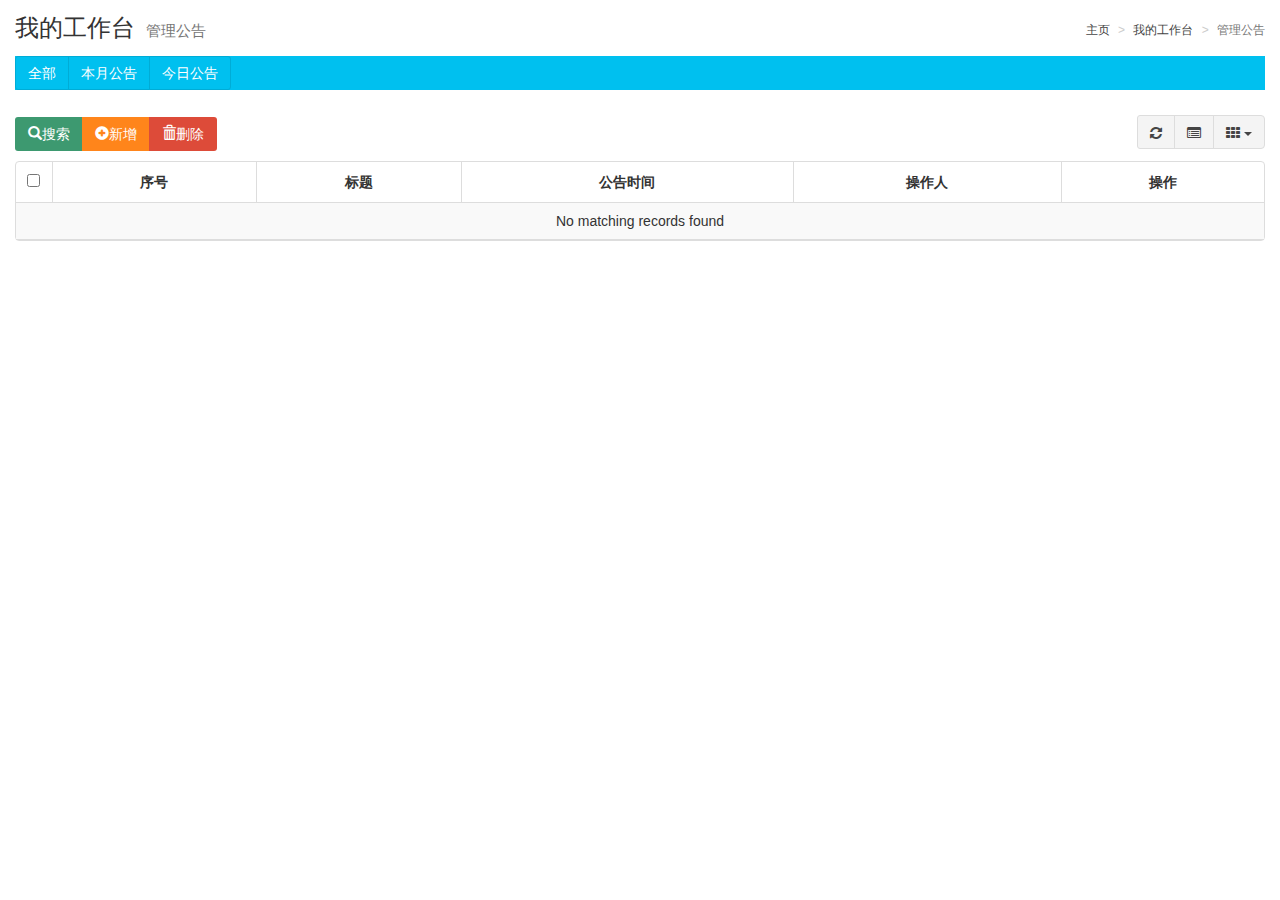
<file: src/main/webapp/html/inform/informManage.html>
<!doctype html>
<html lang="en">
<head>
    <meta charset="UTF-8">
    <meta name="viewport"
          content="width=device-width, user-scalable=no, initial-scale=1.0, maximum-scale=1.0, minimum-scale=1.0">
    <meta http-equiv="X-UA-Compatible" content="ie=edge">
    <title>客户信息</title>
    <script src="../../js/util.js"></script>
    <link rel="stylesheet" href="../../css/bootstrap.css">

    <link rel="stylesheet" href="../../css/AdminLTE.css">
    <link rel="stylesheet" href="../../css/ionicons.css">
    <link rel="stylesheet" href="../../css/font-awesome.css">
    <link rel="stylesheet" href="../../css/skins/_all-skins.min.css">
    <link rel="stylesheet" href="../../css/bootstrap-table.css">
    <link rel="stylesheet" href="../../css/icheck/all.css">
    
    <link rel="stylesheet" href="../../css/sweet-alert.css">
    
</head>
<body>
<section class="content-header">
    <h1>
        我的工作台
        <small>管理公告</small>
    </h1>
    <ol class="breadcrumb">
        <li><a href="#"><i class="fa fa-dashboard"></i>主页</a></li>
        <li><a href="#">我的工作台</a></li>
        <li class="active">管理公告</li>
    </ol>
</section>
<section class="content" style="margin-left: 15px;margin-right: 15px;">
    <div class="modal fade" id="myModalDIY" tabindex="-1" role="dialog" aria-labelledby="myModalLabel" aria-hidden="true">
        <div class="modal-dialog">
            <div class="modal-content">
               
                <div class="modal-body">
                    <div id="delePower" style="display: none;">
                        确定删除角色?
                    </div>
                    <div class="form-horizontal" id="showcondition">
                        <table id="table_diy" data-toggle="table">
                            <thead>
                            <tr>
                                <th>名称</th>
                                <th>排序号</th>
                                <th>操作</th>
                            </tr>
                            </thead>
                            <tbody  >
                            </tbody>
                        </table>
                    </div>
                    <div class="form-horizontal" id="editcondition" style="display: none;">
                        <div class="form-group">
                            <label for="conditionname" class="col-sm-2 control-label">名称</label>
                            <div class="col-sm-10">
                                <input type="text" class="form-control" id="conditionname" placeholder="标签的名称">
                            </div>
                        </div>
                        <div class="form-group">
                            <label for="conditionsort" class="col-sm-2 control-label">排序号</label>
                            <div class="col-sm-10">
                                <input type="text" class="form-control" id="conditionsort" placeholder="数字越小越靠前">
                            </div>
                        </div>
                        <div class="form-group">
                            <label class="col-sm-2 control-label">内容过滤</label>
                            <div class="col-sm-10" style="margin-top: 7px;">
                                <!--<input type="text" class="form-control" id="conditionfilter" placeholder="数字越小越靠前">-->
                                <label>
                                    <input type="radio" name="conditionfilter" class="flat-red" checked value="0">
                                    全部客户
                                </label>
                                <label>
                                    <input type="radio" name="conditionfilter" class="flat-red" value="1">
                                    自定义条件过滤客户
                                </label>
                            </div>
                        </div>
                        <div class="form-group" id="condition" style="display: none;">
                            <label class="col-sm-2 control-label">指定条件</label>
                            <div class="col-sm-10">
                                <div>
                                    <button id="addItem_btn" type="button" class="btn btn-default">
                                        <span class="glyphicon glyphicon-plus-sign"></span>添加项
                                    </button>
                                </div>
                                <div id="conditionbody">
                                    <div class="row" style="margin-top: 10px;margin-left: 0px;">
                                        <div class="col-sm-2">
                                            <div class="form-group">
                                                <select class="form-control select2">
                                                    <option selected="selected">并且</option>
                                                    <option>或者</option>
                                                </select>
                                            </div>
                                        </div>
                                        <div class="col-sm-2" style="margin-left: 10px;">
                                            <!-- /.form-group -->
                                            <div class="form-group">
                                                <select class="form-control select2">
                                                    <option selected="selected">姓名</option>
                                                    <option>性别</option>
                                                    <option>手机号</option>
                                                </select>
                                            </div>
                                        </div>
                                        <div class="col-sm-2" style="margin-left: 10px;">
                                            <!-- /.form-group -->
                                            <div class="form-group">
                                                <select class="form-control select2">
                                                    <option selected="selected">==</option>
                                                    <option>>=</option>
                                                    <option><=</option>
                                                    <option>!=</option>
                                                </select>
                                            </div>
                                        </div>
                                        <div class="col-sm-2" style="margin-left: 10px;">
                                            <!-- /.form-group -->
                                            <div class="form-group">
                                                <select class="form-control select2">
                                                    <option selected="selected">男</option>
                                                    <option>女</option>
                                                </select>
                                            </div>
                                        </div>
                                        <div class="col-sm-2">
                                            <button class="btn btn-warning">删除</button>
                                        </div>
                                    </div>
                                </div>
                            </div>
                        </div>
                    </div>
                </div>
                <div class="modal-footer">
                    <button type="button" class="btn btn-default" id="clsCondition_btn">关闭</button>
                    <button type="button" class="btn btn-primary" id="addCondition_btn">新建</button>
                </div>
            </div>
        </div>
    </div>
    <div class="modal fade" id="myModalSearch" tabindex="-1" role="dialog" aria-labelledby="myModalLabel" aria-hidden="true">
        <div class="modal-dialog">
            <div class="modal-content">
                <div class="modal-header">
                    <button type="button" class="close" data-dismiss="modal" aria-hidden="true">
                        x
                    </button>
                    <h4 class="modal-title" id="myModalSearchLable">
                        搜索
                    </h4>
                </div>
<!--                 搜索信息 -->
                <div class="modal-body">
                    <!--<div id="delePower" style="display: none;">-->
                        <!--确定删除角色?-->
                    <!--</div>-->
                    <div class="box box-info">
                        <div class="form-horizontal">
                            <div class="box-body">
                                <div class="form-group">
                                    <div class="row" style="margin-left: 0px;">
<!--                                         <label class="control-label col-sm-2" >编号</label> -->
<!--                                         <div class="col-sm-4"> -->
<!--                                             <input type="text" class="form-control" id="idSearch"> -->
<!--                                         </div> -->
                                        <label class="control-label col-sm-2" >标题</label>
                                        <div class="col-sm-4">
                                            <input type="text" class="form-control" id="titleSearch">
                                        </div>
                                    </div>
                                </div>
                                <div class="form-group">
                                    <div class="row" style="margin-left: 0px;">
                                        <label class="control-label col-sm-2" >发布人</label>
                                        <div class="col-sm-4">
                                            <input type="text" class="form-control" id="managerIdSearch">
                                        </div>
<!--                                         <label class="control-label col-sm-2">性别</label> -->
<!--                                         <div class="col-sm-4"> -->
											<label class="control-label col-sm-2" >日期</label>
                                       		<div class="col-sm-4">
                                            <input type="date" class="form-control" id="showTimeSearch">
                                        	</div>
<!--                                             <input type="text" class="form-control"> -->
                                        </div>
                                   </div>
                                </div>
                                
                            </div>
                        </div>
                    </div>
                   

                <div class="modal-footer">
                    <button type="button" class="btn btn-default" id="clsSearch_btn">关闭</button>
                    <button type="button" class="btn btn-primary" id="doSearch_btn">搜索</button>
                </div>
            </div>
        </div>
    </div>
    <div class="modal fade" id="myModalAdd" tabindex="-1" role="dialog" aria-labelledby="myModalLabel" aria-hidden="true">
        <div class="modal-dialog">
            <div class="modal-content">
                <div class="modal-header">
                    <button type="button" class="close" data-dismiss="modal" aria-hidden="true">
                        x
                    </button>
                    <h4 class="modal-title" id="myModalAddLable">
                        新建
                    </h4>
                </div>
                <div class="modal-body">
                    <!--<div id="delePower" style="display: none;">-->
                        <!--确定删除角色?-->
                    <!--</div>-->
                    <div class="box box-info">
                        <div class="box-header with-border">
                            <h3 class="box-title">通知消息</h3>
                        </div>
                        <div class="form-horizontal">
                            <div class="box-body">
                                <div class="form-group">
                                    <div class="row" style="margin-left: 0px;">
                                        <label class="control-label col-sm-2" >标题</label>
                                        <div class="col-sm-4">
                                            <input type="text" class="form-control" id="title">
                                        </div>
                                       
                                    </div>
                                    
                                </div>
                                <div class="form-group">
                                    <div class="row" style="margin-left: 0px;">
                                        <label class="control-label col-sm-2">文章</label>
                                      
<!--                                             <input type="area" class="form-control"> -->
<!-- 												<article></article> -->
												<textarea rows="10" style="width:70%" id="content" onmousedown="content(event,this)">
													</textarea>
                                        
                                       
                                    </div>
                                    
                                </div>
                            </div>
                        </div>
                    </div>
                
                </div>
                <div class="modal-footer">
                    <button type="button" class="btn btn-default" id="clsAdd_btn">关闭</button>
                    <button type="button" class="btn btn-primary" id="doAdd_btn">提交</button>
                </div>
            </div>
        </div>
    </div>
    
<!--     消息展示 -->
    <div class="modal fade" id="myModalShow" tabindex="-1" role="dialog" aria-labelledby="myModalLabel" aria-hidden="true">
        <div class="modal-dialog">
            <div class="modal-content">
                <div class="modal-header">
                    <button type="button" class="close" data-dismiss="modal" aria-hidden="true">
                        x
                    </button>
                    <h4 class="modal-title" id="myModalAddLable">
                       查看
                    </h4>
                </div>
                <div class="modal-body">
                    <!--<div id="delePower" style="display: none;">-->
                        <!--确定删除角色?-->
                    <!--</div>-->
                    <div class="box box-info">
                        <div class="box-header with-border">
                            <h3 class="box-title" id="titleShow" ></h3>
                        </div>
                        <div class="form-horizontal">
                            <div class="box-body">
                                <div class="form-group">
                                    <div class="row" style="margin-left: 0px;">
<!--                                         <label class="control-label col-sm-2" >标题</label> -->
                                        <div class="col-sm-4">
<!--                                             <input type="text" class="form-control" id="titleShow"> -->
					
                                        </div>
                                       
                                    </div>
                                    
                                </div>
                                <div class="form-group">
                                    <div class="row" style="margin-left: 0px;">
<!--                                         <label class="control-label col-sm-2">文章</label> -->
                                      
<!--                                             <input type="area" class="form-control"> -->
												<article>
                                        			<p style="font-size:larger;line-height:200%;text-indent:2em;margin:30px;" id="contentShow"></p>
 													<p style="font-size:larger;line-height:200%;text-indent:2em;font-style:oblique;text-align:right;margin:30px;" id="showTimeShow"></p>
												</article>
<!-- 												<textarea rows="10" style="width:70%" id="content" onmousedown="content(event,this)"> -->
<!-- 													</textarea> -->

                                       
                                    </div>
                                    
                                </div>
                            </div>
                        </div>
                    </div>
                
                </div>
                <div class="modal-footer">
                    <button type="button" class="btn btn-default" id="clsShow_btn">关闭</button>
                </div>
            </div>
        </div>
    </div>
    
    
    
    
    
<!-- 菜单栏 -->
    <div class="row" style="background-color: #00c0ef;">
        <div class="btn-group">
            <button type="button" class="btn btn-info" id="allInform">全部</button>
            <button type="button" class="btn btn-info" id="monthInform">本月公告</button>
            <button type="button" class="btn btn-info" id="todayInform">今日公告</button>
            
        </div>
    </div>
<!--     操作栏 -->
    <div class="row" style="margin-top: 15px;">
        <div id="toolbar" class="btn-group">
            <button id="search_btn" type="button" class="btn bg-olive">
                <!--<i class="glyphicon glyphicon-search">搜索</i>-->
                <span class="glyphicon glyphicon-search"></span>搜索
                <!--<span class="fa fa-fw fa-gg-circle"></span>搜索-->
            </button>
            <button id="add_btn" type="button" class="btn bg-orange">
                <!--<i class="glyphicon glyphicon-plus">新增</i>-->
                <span class="glyphicon glyphicon-plus-sign"></span>新增
            </button>
<!--             <button type="button" class="btn bg-purple"> -->
<!--                 <span class="glyphicon glyphicon-pencil"></span>修改 -->
<!--             </button> -->
            <button type="button" class="btn bg-red" id="deleteInforms">
                <span class="glyphicon glyphicon-trash" ></span>删除
            </button>
           
        </div>
<table id="table" data-toolbar="#toolbar" data-content-type="application/x-www-form-urlencoded">
            <thead>
            <tr>
                <th>全选</th>
                <th>序号</th>
                <th>标题</th>
                <th>公告时间</th>
                <th>操作人</th>
            </tr>
            </thead>
            <tbody id="tbody">
            </tbody>
        </table>
    </div>
</section>
<script src="../../js/jquery-2.2.3.min.js"></script>
<script src="../../js/bootstrap.min.js"></script>
<script src="../../js/bootstrap-table.js"></script>
<script src="../../css/icheck/icheck.min.js"></script>

<script src="../../js/sweet-alert.min.js"></script>
<script>
// 	用于判断删除的判定,默认为隐藏
	var deleteFlag=false;
	$(function(){
//     	根据cookie布局页面
		var token=getCookie("token");
		console.log(token);
    	if(token == "2" || token == "3"){
			deleteFlag=true;
    	}else if(token == '1'){
    		$("#add_btn").css("display","none");
    		$("#deleteInforms").css("display","none");
    	}
	});


// 日期类型
// 	1：按日查询
// 	2：按月查询
// 	3：按年查询
var type=0;



    var title=$("#titleSearch").val();
    var managerId=$("#managerIdSearch").val();
    var showTime=$("#showTimeSearch").val();
function queryParams(params) { 
    var temp = { 
      pageSize: params.limit,  
      pageStart: params.offset,  
      title:title,
      managerId:managerId,
      showTime:showTime,
      type:type,
    };  
    return temp;  
  }  
  	var i=0;
    $("#table").bootstrapTable({
        url:path+"inform/findInform.do",
        method:"post",
        striped: true, //是否显示行间隔色
        cache: true, //是否使用缓存，默认为true
        pagination: true, //是否显示分页（*）
        queryParams: queryParams,//传递参数（*）
        sidePagination: "server",
        pageNumber:1, //初始化加载第一页，默认第一页
        pageSize:10,
        pageList: [5, 10, 20], //可供选择的每页的行数（*）
        showColumns: true, //是否显示所有的列
        showRefresh: true,
        minimumCountColumns: 2, //最少允许的列数
        clickToSelect: true, //是否启用点击选中行
//         height: 500, //行高，如果没有设置height属性，表格自动根据记录条数觉得表格高度
        uniqueId: "id", //每一行的唯一标识，一般为主键列
        showToggle:true, //是否显示详细视图和列表视图的切换按钮
        cardView: false, //是否显示详细视图
        detailView: false, //是否显示父子表
        columns: [{
            checkbox: true
        }, {
//             field: 'id',
			title: '序号',
            align: 'center',
            valign: 'middle',
            formatter: function (value, row, index) {
            		return index+1;}	
        }, {
            field: 'title',
            align: 'center',
            valign: 'middle'
        }, {
//         	field: 'showTime',
            align: 'center',
            valign: 'middle',
            formatter: function (value, row) {
            		var today=new Date(row.showTime);
            		today=today.toLocaleDateString()+" "+today.toLocaleTimeString();
            		return today;}
           
        }, {
            field: 'managerId',
            align: 'center',
            valign: 'middle'
        },
         
        {
//             field: 'id',
            title: '操作',
            align: 'center',
            valign: 'middle',
            formatter: operateFormatter
            } 
        ]

    });
    
    function operateFormatter(value, row, index) { 
    	var str="";
//     	console.log(deleteFlag);
    	if(deleteFlag){
    		str='<button type="button"  class="btn btn-default  btn-sm bg-orange"  style="margin-right:15px;" onclick="deleteInform('+row.id+');" >删除</button>';
    	}
        return [
            '<button type="button"  class="btn btn-default  btn-sm bg-orange" style="margin-right:15px;" onclick="showInform('+row.id+');">查看</button>',
            str
        ].join('');
    }
 
//     单击增加
    $("#doAdd_btn").click(function(){
//     	隐藏插入框
    	 $("#myModalAdd").modal("hide");
    	var title=$("#title").val();
    	var content=$("#content").val();
    	$.ajax({  
            type : "post",  
            url : path+"inform/insertInform.do",  
            data : {
            	title:title,
            	content:content
            	}, 
            success : function(result){  
          	  if(result.data == 0){
          	  	swal(
          	  	{title:"操作成功",
          	  	 text:"",
          		 type:"success"});
          	  }else if(result.data == 2){
          		swal({title:"操作失败",  
           		   text:result.message,
           		   type:"error"}
           			  ); 
          	  }
          	  $("#table").bootstrapTable('refresh');
            },
            error:function(){
	        	swal({title:"操作失败",  
		       		   text:"发送请求失败！",
		       		   type:"error"}); 
	        }
            });  
    });
    
//     单击搜索
	$("#doSearch_btn").click(function(){
// 		隐藏搜索框
			id=$("#idSearch").val();
   			title=$("#titleSearch").val();
    		managerId=$("#managerIdSearch").val();
   			showTime=$("#showTimeSearch").val();
		   $("#myModalSearch").modal("hide");
       	 	type=1;
        	$("#table").bootstrapTable('refresh');
	});
	
// 	查询全部
	$("#allInform").click(function(){
		id="";
		title="";
		managerId="";
		showTime="";
// 		$("#idSearch").val("");
// 	    $("#titleSearch").val("");
// 	    $("#managerIdSearch").val("");
// 	    $("#showTimeSearch").val("");	
        $("#table").bootstrapTable('refresh');
	});
	
// 	查寻本月
	$("#monthInform").click(function(){
		$("#idSearch").val("");
	    $("#titleSearch").val("");
	    $("#managerIdSearch").val("");
	    type=2;
	    var today=formatDate(new Date());
		
// 	    $("#showTimeSearch").val(today);	
// 	    console.log("本月："+today); 
		showTime=today;
        $("#table").bootstrapTable('refresh');
	});
	
// 	查询本日
	$("#todayInform").click(function(){
		$("#idSearch").val("");
	    $("#titleSearch").val("");
	    $("#managerIdSearch").val("");
	    type=1;
	    var today=formatDate(new Date());
	    console.log(today);
	    showTime=today;	
        $("#table").bootstrapTable('refresh');
	});
	
	
// 	单个删除
	function deleteInform(id){
		swal({
			title: "确定删除?",
			  text: "亲，你将删除此通知！",
			  type: "warning",
			  showCancelButton: true,
			  confirmButtonColor: "#DD6B55",
			  confirmButtonText: "狠心抛弃",
			  cancelButtonText:"算了，考虑一下",
			  closeOnConfirm: false
		},function(){
		$.ajax({  
	        type : "post",  
	        url : path+"deleteInform.do",  
	        data : {
	        	id:id
	        	}, 
	        success : function(data){  
	      	  data = $.parseJSON(data);  
	      	  if(data.flag==1){
	      	  swal({title:"删除成功",  
	      		   text:"1秒后自动关闭！",
// 	      		 showConfirmButton: false,  
	             timer: 1000,
	      		 type:"success"}
	      			  );
	      	  }else{
	      		swal({title:"删除失败",  
	       		   text:"1秒后自动关闭！",
		           timer: 1000,
	       		   type:"error"}); 
	      	  }
	      	  $("#table").bootstrapTable('refresh');
	        },
	        error:function(){
	        	swal({title:"删除失败",  
		       		   text:"操作违法！",
// 			           timer: 1000,
		       		   type:"error"}); 
	        }
	        });
		});
	}
	
// 	获取选中行
	function getIdSelections() {
        return $.map($("#table").bootstrapTable('getSelections'), function(row) {return row.id});
    }
    	
// 	多个删除
	$('#deleteInforms').click(function(){
		var rows=getIdSelections();
		deleteInforms(rows);
	});
	function deleteInforms(rows){
		var count=0;
		swal({
			title: "确定删除?",
			  text: "亲，你将删除多条通知！",
			  type: "warning",
			  showCancelButton: true,
			  confirmButtonColor: "#DD6B55",
			  confirmButtonText: "狠心抛弃",
			  cancelButtonText:"算了，考虑一下",
			  closeOnConfirm: false
		},function(count){
			var flag = true;
// 			获取表格选中行的数据
			for(i=0;i<rows.length;i++){
             	$.ajax({  
        	        type : "post",  
        	        url : path+"deleteInform.do",  
        	        data : {
        	        	id:rows[i]
        	        	}, 
        	        success : 
        	        	function(data,count){  
        	        	count=count+data.flag;
        	        	console.log(count);
        	        	$("#table").bootstrapTable('refresh');
        	        	return count;
        	        	},
                    error:
                    	function(flag){
                    	flag = false;
        	        	swal({title:"操作失败",  
        		       		   text:"操作违法！",
//         			           timer: 1000,
        		       		   type:"error"}); 
        	        	return flag;
        	        }
        	        });
			}
			console.log(flag);
			if(flag){
				swal({title:"删除成功",  
		      		   text:"1秒后自动关闭！",
	//	      		 showConfirmButton: false,  
		             timer: 1000,
		      		 type:"success"}
		      			  );
			}
			});
		}
	
	
//     查看
		function showInform(id){
			$("#myModalShow").modal("show");
			$.ajax({  
			     type : "post",  
			     url : path+"showInform.do",  
			     data : {
			    	 id:id
			     }, 
			     success : function(data){  
			   	data = $.parseJSON(data);  
			   	$("#titleShow").html(data.title);
			   	$("#contentShow").html(data.content);
			   	var day=new Date(data.showTime);
			   	$("#showTimeShow").html(day.toLocaleDateString());
			     }  
			     });  
		}
    
    
//     单击光标在首位
    function content(e,a)
{
	 if ( e && e.preventDefault )
            e.preventDefault();
	else 
	window.event.returnValue=false;
		a.focus();
}
    
    
    
    
    
    
    
    
    
    
    
    
    
    
    
    
    
    
    
    
    
    $(function () {
        $("#search_btn").click(function () {
            $("#myModalSearch").modal("show");
        });
        $("#clsSearch_btn").click(function () {
            $("#myModalSearch").modal("hide");
        });
        $("#add_btn").click(function () {
            $("#myModalAdd").modal("show");
        });
        $("#clsAdd_btn").click(function () {
            $("#myModalAdd").modal("hide");
        });
        $("#clsShow_btn").click(function () {
            $("#myModalShow").modal("hide");
        });
    });
</script>
</body>
</html>
</file>
<file: src/main/webapp/css/AdminLTE.css>
/*@import url(https://fonts.googleapis.com/css?family=Source+Sans+Pro:300,400,600,700,300italic,400italic,600italic);*/
/*!
 *   AdminLTE v2.3.5
 *   Author: Almsaeed Studio
 *	 Website: Almsaeed Studio <http://almsaeedstudio.com>
 *   License: Open source - MIT
 *           Please visit http://opensource.org/licenses/MIT for more information
!*/
/*
 * Core: General Layout Style
 * -------------------------
 */
html,
body {
  min-height: 100%;
}
.layout-boxed html,
.layout-boxed body {
  height: 100%;
}
body {
  -webkit-font-smoothing: antialiased;
  -moz-osx-font-smoothing: grayscale;
  font-family: 'Source Sans Pro', 'Helvetica Neue', Helvetica, Arial, sans-serif;
  font-weight: 400;
  overflow-x: hidden;
  overflow-y: auto;
}
/* Layout */
.wrapper {
  min-height: 100%;
  position: relative;
  overflow: hidden;
}
.wrapper:before,
.wrapper:after {
  content: " ";
  display: table;
}
.wrapper:after {
  clear: both;
}
.layout-boxed .wrapper {
  max-width: 1250px;
  margin: 0 auto;
  min-height: 100%;
  box-shadow: 0 0 8px rgba(0, 0, 0, 0.5);
  position: relative;
}
.layout-boxed {
  background: url('../img/boxed-bg.jpg') repeat fixed;
}
/*
 * Content Wrapper - contains the main content
 * ```.right-side has been deprecated as of v2.0.0 in favor of .content-wrapper  ```
 */
.content-wrapper,
.right-side,
.main-footer {
  -webkit-transition: -webkit-transform 0.3s ease-in-out, margin 0.3s ease-in-out;
  -moz-transition: -moz-transform 0.3s ease-in-out, margin 0.3s ease-in-out;
  -o-transition: -o-transform 0.3s ease-in-out, margin 0.3s ease-in-out;
  transition: transform 0.3s ease-in-out, margin 0.3s ease-in-out;
  margin-left: 230px;
  z-index: 820;
}
.layout-top-nav .content-wrapper,
.layout-top-nav .right-side,
.layout-top-nav .main-footer {
  margin-left: 0;
}
@media (max-width: 767px) {
  .content-wrapper,
  .right-side,
  .main-footer {
    margin-left: 0;
  }
}
@media (min-width: 768px) {
  .sidebar-collapse .content-wrapper,
  .sidebar-collapse .right-side,
  .sidebar-collapse .main-footer {
    margin-left: 0;
  }
}
@media (max-width: 767px) {
  .sidebar-open .content-wrapper,
  .sidebar-open .right-side,
  .sidebar-open .main-footer {
    -webkit-transform: translate(230px, 0);
    -ms-transform: translate(230px, 0);
    -o-transform: translate(230px, 0);
    transform: translate(230px, 0);
  }
}
.content-wrapper,
.right-side {
  min-height: 100%;
  background-color: #ecf0f5;
  z-index: 800;
}
.main-footer {
  background: #fff;
  padding: 15px;
  color: #444;
  border-top: 1px solid #d2d6de;
}
/* Fixed layout */
.fixed .main-header,
.fixed .main-sidebar,
.fixed .left-side {
  position: fixed;
}
.fixed .main-header {
  top: 0;
  right: 0;
  left: 0;
}
.fixed .content-wrapper,
.fixed .right-side {
  padding-top: 50px;
}
@media (max-width: 767px) {
  .fixed .content-wrapper,
  .fixed .right-side {
    padding-top: 100px;
  }
}
.fixed.layout-boxed .wrapper {
  max-width: 100%;
}
body.hold-transition .content-wrapper,
body.hold-transition .right-side,
body.hold-transition .main-footer,
body.hold-transition .main-sidebar,
body.hold-transition .left-side,
body.hold-transition .main-header .navbar,
body.hold-transition .main-header .logo {
  /* Fix for IE */
  -webkit-transition: none;
  -o-transition: none;
  transition: none;
}
/* Content */
.content {
  min-height: 250px;
  padding: 15px;
  margin-right: auto;
  margin-left: auto;
  padding-left: 15px;
  padding-right: 15px;
}
/* H1 - H6 font */
h1,
h2,
h3,
h4,
h5,
h6,
.h1,
.h2,
.h3,
.h4,
.h5,
.h6 {
  font-family: 'Source Sans Pro', sans-serif;
}
/* General Links */
a {
  color: #3c8dbc;
}
a:hover,
a:active,
a:focus {
  outline: none;
  text-decoration: none;
  color: #72afd2;
}
/* Page Header */
.page-header {
  margin: 10px 0 20px 0;
  font-size: 22px;
}
.page-header > small {
  color: #666;
  display: block;
  margin-top: 5px;
}
/*
 * Component: Main Header
 * ----------------------
 */
.main-header {
  position: relative;
  max-height: 100px;
  z-index: 1030;
}
.main-header .navbar {
  -webkit-transition: margin-left 0.3s ease-in-out;
  -o-transition: margin-left 0.3s ease-in-out;
  transition: margin-left 0.3s ease-in-out;
  margin-bottom: 0;
  margin-left: 230px;
  border: none;
  min-height: 50px;
  border-radius: 0;
}
.layout-top-nav .main-header .navbar {
  margin-left: 0;
}
.main-header #navbar-search-input.form-control {
  background: rgba(255, 255, 255, 0.2);
  border-color: transparent;
}
.main-header #navbar-search-input.form-control:focus,
.main-header #navbar-search-input.form-control:active {
  border-color: rgba(0, 0, 0, 0.1);
  background: rgba(255, 255, 255, 0.9);
}
.main-header #navbar-search-input.form-control::-moz-placeholder {
  color: #ccc;
  opacity: 1;
}
.main-header #navbar-search-input.form-control:-ms-input-placeholder {
  color: #ccc;
}
.main-header #navbar-search-input.form-control::-webkit-input-placeholder {
  color: #ccc;
}
.main-header .navbar-custom-menu,
.main-header .navbar-right {
  float: right;
}
@media (max-width: 991px) {
  .main-header .navbar-custom-menu a,
  .main-header .navbar-right a {
    color: inherit;
    background: transparent;
  }
}
@media (max-width: 767px) {
  .main-header .navbar-right {
    float: none;
  }
  .navbar-collapse .main-header .navbar-right {
    margin: 7.5px -15px;
  }
  .main-header .navbar-right > li {
    color: inherit;
    border: 0;
  }
}
.main-header .sidebar-toggle {
  float: left;
  background-color: transparent;
  background-image: none;
  padding: 15px 15px;
  font-family: fontAwesome;
}
.main-header .sidebar-toggle:before {
  content: "\f0c9";
}
.main-header .sidebar-toggle:hover {
  color: #fff;
}
.main-header .sidebar-toggle:focus,
.main-header .sidebar-toggle:active {
  background: transparent;
}
.main-header .sidebar-toggle .icon-bar {
  display: none;
}
.main-header .navbar .nav > li.user > a > .fa,
.main-header .navbar .nav > li.user > a > .glyphicon,
.main-header .navbar .nav > li.user > a > .ion {
  margin-right: 5px;
}
.main-header .navbar .nav > li > a > .label {
  position: absolute;
  top: 9px;
  right: 7px;
  text-align: center;
  font-size: 9px;
  padding: 2px 3px;
  line-height: .9;
}
.main-header .logo {
  -webkit-transition: width 0.3s ease-in-out;
  -o-transition: width 0.3s ease-in-out;
  transition: width 0.3s ease-in-out;
  display: block;
  float: left;
  height: 50px;
  font-size: 20px;
  line-height: 50px;
  text-align: center;
  width: 230px;
  font-family: "Helvetica Neue", Helvetica, Arial, sans-serif;
  padding: 0 15px;
  font-weight: 300;
  overflow: hidden;
}
.main-header .logo .logo-lg {
  display: block;
}
.main-header .logo .logo-mini {
  display: none;
}
.main-header .navbar-brand {
  color: #fff;
}
.content-header {
  position: relative;
  padding: 15px 15px 0 15px;
}
.content-header > h1 {
  margin: 0;
  font-size: 24px;
}
.content-header > h1 > small {
  font-size: 15px;
  display: inline-block;
  padding-left: 4px;
  font-weight: 300;
}
.content-header > .breadcrumb {
  float: right;
  background: transparent;
  margin-top: 0;
  margin-bottom: 0;
  font-size: 12px;
  padding: 7px 5px;
  position: absolute;
  top: 15px;
  right: 10px;
  border-radius: 2px;
}
.content-header > .breadcrumb > li > a {
  color: #444;
  text-decoration: none;
  display: inline-block;
}
.content-header > .breadcrumb > li > a > .fa,
.content-header > .breadcrumb > li > a > .glyphicon,
.content-header > .breadcrumb > li > a > .ion {
  margin-right: 5px;
}
.content-header > .breadcrumb > li + li:before {
  content: '>\00a0';
}
@media (max-width: 991px) {
  .content-header > .breadcrumb {
    position: relative;
    margin-top: 5px;
    top: 0;
    right: 0;
    float: none;
    background: #d2d6de;
    padding-left: 10px;
  }
  .content-header > .breadcrumb li:before {
    color: #97a0b3;
  }
}
.navbar-toggle {
  color: #fff;
  border: 0;
  margin: 0;
  padding: 15px 15px;
}
@media (max-width: 991px) {
  .navbar-custom-menu .navbar-nav > li {
    float: left;
  }
  .navbar-custom-menu .navbar-nav {
    margin: 0;
    float: left;
  }
  .navbar-custom-menu .navbar-nav > li > a {
    padding-top: 15px;
    padding-bottom: 15px;
    line-height: 20px;
  }
}
@media (max-width: 767px) {
  .main-header {
    position: relative;
  }
  .main-header .logo,
  .main-header .navbar {
    width: 100%;
    float: none;
  }
  .main-header .navbar {
    margin: 0;
  }
  .main-header .navbar-custom-menu {
    float: right;
  }
}
@media (max-width: 991px) {
  .navbar-collapse.pull-left {
    float: none !important;
  }
  .navbar-collapse.pull-left + .navbar-custom-menu {
    display: block;
    position: absolute;
    top: 0;
    right: 40px;
  }
}
/*
 * Component: Sidebar
 * ------------------
 */
.main-sidebar,
.left-side {
  position: absolute;
  top: 0;
  left: 0;
  padding-top: 50px;
  min-height: 100%;
  width: 230px;
  z-index: 810;
  -webkit-transition: -webkit-transform 0.3s ease-in-out, width 0.3s ease-in-out;
  -moz-transition: -moz-transform 0.3s ease-in-out, width 0.3s ease-in-out;
  -o-transition: -o-transform 0.3s ease-in-out, width 0.3s ease-in-out;
  transition: transform 0.3s ease-in-out, width 0.3s ease-in-out;
}
@media (max-width: 767px) {
  .main-sidebar,
  .left-side {
    padding-top: 100px;
  }
}
@media (max-width: 767px) {
  .main-sidebar,
  .left-side {
    -webkit-transform: translate(-230px, 0);
    -ms-transform: translate(-230px, 0);
    -o-transform: translate(-230px, 0);
    transform: translate(-230px, 0);
  }
}
@media (min-width: 768px) {
  .sidebar-collapse .main-sidebar,
  .sidebar-collapse .left-side {
    -webkit-transform: translate(-230px, 0);
    -ms-transform: translate(-230px, 0);
    -o-transform: translate(-230px, 0);
    transform: translate(-230px, 0);
  }
}
@media (max-width: 767px) {
  .sidebar-open .main-sidebar,
  .sidebar-open .left-side {
    -webkit-transform: translate(0, 0);
    -ms-transform: translate(0, 0);
    -o-transform: translate(0, 0);
    transform: translate(0, 0);
  }
}
.sidebar {
  padding-bottom: 10px;
}
.sidebar-form input:focus {
  border-color: transparent;
}
.user-panel {
  position: relative;
  width: 100%;
  padding: 10px;
  overflow: hidden;
}
.user-panel:before,
.user-panel:after {
  content: " ";
  display: table;
}
.user-panel:after {
  clear: both;
}
.user-panel > .image > img {
  width: 100%;
  max-width: 45px;
  height: auto;
}
.user-panel > .info {
  padding: 5px 5px 5px 15px;
  line-height: 1;
  position: absolute;
  left: 55px;
}
.user-panel > .info > p {
  font-weight: 600;
  margin-bottom: 9px;
}
.user-panel > .info > a {
  text-decoration: none;
  padding-right: 5px;
  margin-top: 3px;
  font-size: 11px;
}
.user-panel > .info > a > .fa,
.user-panel > .info > a > .ion,
.user-panel > .info > a > .glyphicon {
  margin-right: 3px;
}
.sidebar-menu {
  list-style: none;
  margin: 0;
  padding: 0;
}
.sidebar-menu > li {
  position: relative;
  margin: 0;
  padding: 0;
}
.sidebar-menu > li > a {
  padding: 12px 5px 12px 15px;
  display: block;
}
.sidebar-menu > li > a > .fa,
.sidebar-menu > li > a > .glyphicon,
.sidebar-menu > li > a > .ion {
  width: 20px;
}
.sidebar-menu > li .label,
.sidebar-menu > li .badge {
  margin-right: 5px;
}
.sidebar-menu > li .badge {
  margin-top: 3px;
}
.sidebar-menu li.header {
  padding: 10px 25px 10px 15px;
  font-size: 12px;
}
.sidebar-menu li > a > .pull-right-container > .fa-angle-left {
  width: auto;
  height: auto;
  padding: 0;
  margin-right: 10px;
}
.sidebar-menu li.active > a > .pull-right-container > .fa-angle-left {
  -webkit-transform: rotate(-90deg);
  -ms-transform: rotate(-90deg);
  -o-transform: rotate(-90deg);
  transform: rotate(-90deg);
}
.sidebar-menu li.active > .treeview-menu {
  display: block;
}
.sidebar-menu .treeview-menu {
  display: none;
  list-style: none;
  padding: 0;
  margin: 0;
  padding-left: 5px;
}
.sidebar-menu .treeview-menu .treeview-menu {
  padding-left: 20px;
}
.sidebar-menu .treeview-menu > li {
  margin: 0;
}
.sidebar-menu .treeview-menu > li > a {
  padding: 5px 5px 5px 15px;
  display: block;
  font-size: 14px;
}
.sidebar-menu .treeview-menu > li > a > .fa,
.sidebar-menu .treeview-menu > li > a > .glyphicon,
.sidebar-menu .treeview-menu > li > a > .ion {
  width: 20px;
}
.sidebar-menu .treeview-menu > li > a > .pull-right-container > .fa-angle-left,
.sidebar-menu .treeview-menu > li > a > .fa-angle-down {
  width: auto;
}
/*
 * Component: Sidebar Mini
 */
@media (min-width: 768px) {
  .sidebar-mini.sidebar-collapse .content-wrapper,
  .sidebar-mini.sidebar-collapse .right-side,
  .sidebar-mini.sidebar-collapse .main-footer {
    margin-left: 50px !important;
    z-index: 840;
  }
  .sidebar-mini.sidebar-collapse .main-sidebar {
    -webkit-transform: translate(0, 0);
    -ms-transform: translate(0, 0);
    -o-transform: translate(0, 0);
    transform: translate(0, 0);
    width: 50px !important;
    z-index: 850;
  }
  .sidebar-mini.sidebar-collapse .sidebar-menu > li {
    position: relative;
  }
  .sidebar-mini.sidebar-collapse .sidebar-menu > li > a {
    margin-right: 0;
  }
  .sidebar-mini.sidebar-collapse .sidebar-menu > li > a > span {
    border-top-right-radius: 4px;
  }
  .sidebar-mini.sidebar-collapse .sidebar-menu > li:not(.treeview) > a > span {
    border-bottom-right-radius: 4px;
  }
  .sidebar-mini.sidebar-collapse .sidebar-menu > li > .treeview-menu {
    padding-top: 5px;
    padding-bottom: 5px;
    border-bottom-right-radius: 4px;
  }
  .sidebar-mini.sidebar-collapse .sidebar-menu > li:hover > a > span:not(.pull-right),
  .sidebar-mini.sidebar-collapse .sidebar-menu > li:hover > .treeview-menu {
    display: block !important;
    position: absolute;
    width: 180px;
    left: 50px;
  }
  .sidebar-mini.sidebar-collapse .sidebar-menu > li:hover > a > span {
    top: 0;
    margin-left: -3px;
    padding: 12px 5px 12px 20px;
    background-color: inherit;
  }
  .sidebar-mini.sidebar-collapse .sidebar-menu > li:hover > a > .pull-right-container {
    float: right;
    width: auto!important;
    left: 200px!important;
    top: 10px!important;
  }
  .sidebar-mini.sidebar-collapse .sidebar-menu > li:hover > a > .pull-right-container > .label:not(:first-of-type) {
    display: none;
  }
  .sidebar-mini.sidebar-collapse .sidebar-menu > li:hover > .treeview-menu {
    top: 44px;
    margin-left: 0;
  }
  .sidebar-mini.sidebar-collapse .main-sidebar .user-panel > .info,
  .sidebar-mini.sidebar-collapse .sidebar-form,
  .sidebar-mini.sidebar-collapse .sidebar-menu > li > a > span,
  .sidebar-mini.sidebar-collapse .sidebar-menu > li > .treeview-menu,
  .sidebar-mini.sidebar-collapse .sidebar-menu > li > a > .pull-right,
  .sidebar-mini.sidebar-collapse .sidebar-menu li.header {
    display: none !important;
    -webkit-transform: translateZ(0);
  }
  .sidebar-mini.sidebar-collapse .main-header .logo {
    width: 50px;
  }
  .sidebar-mini.sidebar-collapse .main-header .logo > .logo-mini {
    display: block;
    margin-left: -15px;
    margin-right: -15px;
    font-size: 18px;
  }
  .sidebar-mini.sidebar-collapse .main-header .logo > .logo-lg {
    display: none;
  }
  .sidebar-mini.sidebar-collapse .main-header .navbar {
    margin-left: 50px;
  }
}
.sidebar-menu,
.main-sidebar .user-panel,
.sidebar-menu > li.header {
  white-space: nowrap;
  overflow: hidden;
}
.sidebar-menu:hover {
  overflow: visible;
}
.sidebar-form,
.sidebar-menu > li.header {
  overflow: hidden;
  text-overflow: clip;
}
.sidebar-menu li > a {
  position: relative;
}
.sidebar-menu li > a > .pull-right-container {
  position: absolute;
  right: 10px;
  top: 50%;
  margin-top: -7px;
}
/*
 * Component: Control sidebar. By default, this is the right sidebar.
 */
.control-sidebar-bg {
  position: fixed;
  z-index: 1000;
  bottom: 0;
}
.control-sidebar-bg,
.control-sidebar {
  top: 0;
  right: -230px;
  width: 230px;
  -webkit-transition: right 0.3s ease-in-out;
  -o-transition: right 0.3s ease-in-out;
  transition: right 0.3s ease-in-out;
}
.control-sidebar {
  position: absolute;
  padding-top: 50px;
  z-index: 1010;
}
@media (max-width: 768px) {
  .control-sidebar {
    padding-top: 100px;
  }
}
.control-sidebar > .tab-content {
  padding: 10px 15px;
}
.control-sidebar.control-sidebar-open,
.control-sidebar.control-sidebar-open + .control-sidebar-bg {
  right: 0;
}
.control-sidebar-open .control-sidebar-bg,
.control-sidebar-open .control-sidebar {
  right: 0;
}
@media (min-width: 768px) {
  .control-sidebar-open .content-wrapper,
  .control-sidebar-open .right-side,
  .control-sidebar-open .main-footer {
    margin-right: 230px;
  }
}
.nav-tabs.control-sidebar-tabs > li:first-of-type > a,
.nav-tabs.control-sidebar-tabs > li:first-of-type > a:hover,
.nav-tabs.control-sidebar-tabs > li:first-of-type > a:focus {
  border-left-width: 0;
}
.nav-tabs.control-sidebar-tabs > li > a {
  border-radius: 0;
}
.nav-tabs.control-sidebar-tabs > li > a,
.nav-tabs.control-sidebar-tabs > li > a:hover {
  border-top: none;
  border-right: none;
  border-left: 1px solid transparent;
  border-bottom: 1px solid transparent;
}
.nav-tabs.control-sidebar-tabs > li > a .icon {
  font-size: 16px;
}
.nav-tabs.control-sidebar-tabs > li.active > a,
.nav-tabs.control-sidebar-tabs > li.active > a:hover,
.nav-tabs.control-sidebar-tabs > li.active > a:focus,
.nav-tabs.control-sidebar-tabs > li.active > a:active {
  border-top: none;
  border-right: none;
  border-bottom: none;
}
@media (max-width: 768px) {
  .nav-tabs.control-sidebar-tabs {
    display: table;
  }
  .nav-tabs.control-sidebar-tabs > li {
    display: table-cell;
  }
}
.control-sidebar-heading {
  font-weight: 400;
  font-size: 16px;
  padding: 10px 0;
  margin-bottom: 10px;
}
.control-sidebar-subheading {
  display: block;
  font-weight: 400;
  font-size: 14px;
}
.control-sidebar-menu {
  list-style: none;
  padding: 0;
  margin: 0 -15px;
}
.control-sidebar-menu > li > a {
  display: block;
  padding: 10px 15px;
}
.control-sidebar-menu > li > a:before,
.control-sidebar-menu > li > a:after {
  content: " ";
  display: table;
}
.control-sidebar-menu > li > a:after {
  clear: both;
}
.control-sidebar-menu > li > a > .control-sidebar-subheading {
  margin-top: 0;
}
.control-sidebar-menu .menu-icon {
  float: left;
  width: 35px;
  height: 35px;
  border-radius: 50%;
  text-align: center;
  line-height: 35px;
}
.control-sidebar-menu .menu-info {
  margin-left: 45px;
  margin-top: 3px;
}
.control-sidebar-menu .menu-info > .control-sidebar-subheading {
  margin: 0;
}
.control-sidebar-menu .menu-info > p {
  margin: 0;
  font-size: 11px;
}
.control-sidebar-menu .progress {
  margin: 0;
}
.control-sidebar-dark {
  color: #b8c7ce;
}
.control-sidebar-dark,
.control-sidebar-dark + .control-sidebar-bg {
  background: #222d32;
}
.control-sidebar-dark .nav-tabs.control-sidebar-tabs {
  border-bottom: #1c2529;
}
.control-sidebar-dark .nav-tabs.control-sidebar-tabs > li > a {
  background: #181f23;
  color: #b8c7ce;
}
.control-sidebar-dark .nav-tabs.control-sidebar-tabs > li > a,
.control-sidebar-dark .nav-tabs.control-sidebar-tabs > li > a:hover,
.control-sidebar-dark .nav-tabs.control-sidebar-tabs > li > a:focus {
  border-left-color: #141a1d;
  border-bottom-color: #141a1d;
}
.control-sidebar-dark .nav-tabs.control-sidebar-tabs > li > a:hover,
.control-sidebar-dark .nav-tabs.control-sidebar-tabs > li > a:focus,
.control-sidebar-dark .nav-tabs.control-sidebar-tabs > li > a:active {
  background: #1c2529;
}
.control-sidebar-dark .nav-tabs.control-sidebar-tabs > li > a:hover {
  color: #fff;
}
.control-sidebar-dark .nav-tabs.control-sidebar-tabs > li.active > a,
.control-sidebar-dark .nav-tabs.control-sidebar-tabs > li.active > a:hover,
.control-sidebar-dark .nav-tabs.control-sidebar-tabs > li.active > a:focus,
.control-sidebar-dark .nav-tabs.control-sidebar-tabs > li.active > a:active {
  background: #222d32;
  color: #fff;
}
.control-sidebar-dark .control-sidebar-heading,
.control-sidebar-dark .control-sidebar-subheading {
  color: #fff;
}
.control-sidebar-dark .control-sidebar-menu > li > a:hover {
  background: #1e282c;
}
.control-sidebar-dark .control-sidebar-menu > li > a .menu-info > p {
  color: #b8c7ce;
}
.control-sidebar-light {
  color: #5e5e5e;
}
.control-sidebar-light,
.control-sidebar-light + .control-sidebar-bg {
  background: #f9fafc;
  border-left: 1px solid #d2d6de;
}
.control-sidebar-light .nav-tabs.control-sidebar-tabs {
  border-bottom: #d2d6de;
}
.control-sidebar-light .nav-tabs.control-sidebar-tabs > li > a {
  background: #e8ecf4;
  color: #444444;
}
.control-sidebar-light .nav-tabs.control-sidebar-tabs > li > a,
.control-sidebar-light .nav-tabs.control-sidebar-tabs > li > a:hover,
.control-sidebar-light .nav-tabs.control-sidebar-tabs > li > a:focus {
  border-left-color: #d2d6de;
  border-bottom-color: #d2d6de;
}
.control-sidebar-light .nav-tabs.control-sidebar-tabs > li > a:hover,
.control-sidebar-light .nav-tabs.control-sidebar-tabs > li > a:focus,
.control-sidebar-light .nav-tabs.control-sidebar-tabs > li > a:active {
  background: #eff1f7;
}
.control-sidebar-light .nav-tabs.control-sidebar-tabs > li.active > a,
.control-sidebar-light .nav-tabs.control-sidebar-tabs > li.active > a:hover,
.control-sidebar-light .nav-tabs.control-sidebar-tabs > li.active > a:focus,
.control-sidebar-light .nav-tabs.control-sidebar-tabs > li.active > a:active {
  background: #f9fafc;
  color: #111;
}
.control-sidebar-light .control-sidebar-heading,
.control-sidebar-light .control-sidebar-subheading {
  color: #111;
}
.control-sidebar-light .control-sidebar-menu {
  margin-left: -14px;
}
.control-sidebar-light .control-sidebar-menu > li > a:hover {
  background: #f4f4f5;
}
.control-sidebar-light .control-sidebar-menu > li > a .menu-info > p {
  color: #5e5e5e;
}
/*
 * Component: Dropdown menus
 * -------------------------
 */
/*Dropdowns in general*/
.dropdown-menu {
  box-shadow: none;
  border-color: #eee;
}
.dropdown-menu > li > a {
  color: #777;
}
.dropdown-menu > li > a > .glyphicon,
.dropdown-menu > li > a > .fa,
.dropdown-menu > li > a > .ion {
  margin-right: 10px;
}
.dropdown-menu > li > a:hover {
  background-color: #e1e3e9;
  color: #333;
}
.dropdown-menu > .divider {
  background-color: #eee;
}
.navbar-nav > .notifications-menu > .dropdown-menu,
.navbar-nav > .messages-menu > .dropdown-menu,
.navbar-nav > .tasks-menu > .dropdown-menu {
  width: 280px;
  padding: 0 0 0 0;
  margin: 0;
  top: 100%;
}
.navbar-nav > .notifications-menu > .dropdown-menu > li,
.navbar-nav > .messages-menu > .dropdown-menu > li,
.navbar-nav > .tasks-menu > .dropdown-menu > li {
  position: relative;
}
.navbar-nav > .notifications-menu > .dropdown-menu > li.header,
.navbar-nav > .messages-menu > .dropdown-menu > li.header,
.navbar-nav > .tasks-menu > .dropdown-menu > li.header {
  border-top-left-radius: 4px;
  border-top-right-radius: 4px;
  border-bottom-right-radius: 0;
  border-bottom-left-radius: 0;
  background-color: #ffffff;
  padding: 7px 10px;
  border-bottom: 1px solid #f4f4f4;
  color: #444444;
  font-size: 14px;
}
.navbar-nav > .notifications-menu > .dropdown-menu > li.footer > a,
.navbar-nav > .messages-menu > .dropdown-menu > li.footer > a,
.navbar-nav > .tasks-menu > .dropdown-menu > li.footer > a {
  border-top-left-radius: 0;
  border-top-right-radius: 0;
  border-bottom-right-radius: 4px;
  border-bottom-left-radius: 4px;
  font-size: 12px;
  background-color: #fff;
  padding: 7px 10px;
  border-bottom: 1px solid #eeeeee;
  color: #444 !important;
  text-align: center;
}
@media (max-width: 991px) {
  .navbar-nav > .notifications-menu > .dropdown-menu > li.footer > a,
  .navbar-nav > .messages-menu > .dropdown-menu > li.footer > a,
  .navbar-nav > .tasks-menu > .dropdown-menu > li.footer > a {
    background: #fff !important;
    color: #444 !important;
  }
}
.navbar-nav > .notifications-menu > .dropdown-menu > li.footer > a:hover,
.navbar-nav > .messages-menu > .dropdown-menu > li.footer > a:hover,
.navbar-nav > .tasks-menu > .dropdown-menu > li.footer > a:hover {
  text-decoration: none;
  font-weight: normal;
}
.navbar-nav > .notifications-menu > .dropdown-menu > li .menu,
.navbar-nav > .messages-menu > .dropdown-menu > li .menu,
.navbar-nav > .tasks-menu > .dropdown-menu > li .menu {
  max-height: 200px;
  margin: 0;
  padding: 0;
  list-style: none;
  overflow-x: hidden;
}
.navbar-nav > .notifications-menu > .dropdown-menu > li .menu > li > a,
.navbar-nav > .messages-menu > .dropdown-menu > li .menu > li > a,
.navbar-nav > .tasks-menu > .dropdown-menu > li .menu > li > a {
  display: block;
  white-space: nowrap;
  /* Prevent text from breaking */
  border-bottom: 1px solid #f4f4f4;
}
.navbar-nav > .notifications-menu > .dropdown-menu > li .menu > li > a:hover,
.navbar-nav > .messages-menu > .dropdown-menu > li .menu > li > a:hover,
.navbar-nav > .tasks-menu > .dropdown-menu > li .menu > li > a:hover {
  background: #f4f4f4;
  text-decoration: none;
}
.navbar-nav > .notifications-menu > .dropdown-menu > li .menu > li > a {
  color: #444444;
  overflow: hidden;
  text-overflow: ellipsis;
  padding: 10px;
}
.navbar-nav > .notifications-menu > .dropdown-menu > li .menu > li > a > .glyphicon,
.navbar-nav > .notifications-menu > .dropdown-menu > li .menu > li > a > .fa,
.navbar-nav > .notifications-menu > .dropdown-menu > li .menu > li > a > .ion {
  width: 20px;
}
.navbar-nav > .messages-menu > .dropdown-menu > li .menu > li > a {
  margin: 0;
  padding: 10px 10px;
}
.navbar-nav > .messages-menu > .dropdown-menu > li .menu > li > a > div > img {
  margin: auto 10px auto auto;
  width: 40px;
  height: 40px;
}
.navbar-nav > .messages-menu > .dropdown-menu > li .menu > li > a > h4 {
  padding: 0;
  margin: 0 0 0 45px;
  color: #444444;
  font-size: 15px;
  position: relative;
}
.navbar-nav > .messages-menu > .dropdown-menu > li .menu > li > a > h4 > small {
  color: #999999;
  font-size: 10px;
  position: absolute;
  top: 0;
  right: 0;
}
.navbar-nav > .messages-menu > .dropdown-menu > li .menu > li > a > p {
  margin: 0 0 0 45px;
  font-size: 12px;
  color: #888888;
}
.navbar-nav > .messages-menu > .dropdown-menu > li .menu > li > a:before,
.navbar-nav > .messages-menu > .dropdown-menu > li .menu > li > a:after {
  content: " ";
  display: table;
}
.navbar-nav > .messages-menu > .dropdown-menu > li .menu > li > a:after {
  clear: both;
}
.navbar-nav > .tasks-menu > .dropdown-menu > li .menu > li > a {
  padding: 10px;
}
.navbar-nav > .tasks-menu > .dropdown-menu > li .menu > li > a > h3 {
  font-size: 14px;
  padding: 0;
  margin: 0 0 10px 0;
  color: #666666;
}
.navbar-nav > .tasks-menu > .dropdown-menu > li .menu > li > a > .progress {
  padding: 0;
  margin: 0;
}
.navbar-nav > .user-menu > .dropdown-menu {
  border-top-right-radius: 0;
  border-top-left-radius: 0;
  padding: 1px 0 0 0;
  border-top-width: 0;
  width: 280px;
}
.navbar-nav > .user-menu > .dropdown-menu,
.navbar-nav > .user-menu > .dropdown-menu > .user-body {
  border-bottom-right-radius: 4px;
  border-bottom-left-radius: 4px;
}
.navbar-nav > .user-menu > .dropdown-menu > li.user-header {
  height: 175px;
  padding: 10px;
  text-align: center;
}
.navbar-nav > .user-menu > .dropdown-menu > li.user-header > img {
  z-index: 5;
  height: 90px;
  width: 90px;
  border: 3px solid;
  border-color: transparent;
  border-color: rgba(255, 255, 255, 0.2);
}
.navbar-nav > .user-menu > .dropdown-menu > li.user-header > p {
  z-index: 5;
  color: #fff;
  color: rgba(255, 255, 255, 0.8);
  font-size: 17px;
  margin-top: 10px;
}
.navbar-nav > .user-menu > .dropdown-menu > li.user-header > p > small {
  display: block;
  font-size: 12px;
}
.navbar-nav > .user-menu > .dropdown-menu > .user-body {
  padding: 15px;
  border-bottom: 1px solid #f4f4f4;
  border-top: 1px solid #dddddd;
}
.navbar-nav > .user-menu > .dropdown-menu > .user-body:before,
.navbar-nav > .user-menu > .dropdown-menu > .user-body:after {
  content: " ";
  display: table;
}
.navbar-nav > .user-menu > .dropdown-menu > .user-body:after {
  clear: both;
}
.navbar-nav > .user-menu > .dropdown-menu > .user-body a {
  color: #444 !important;
}
@media (max-width: 991px) {
  .navbar-nav > .user-menu > .dropdown-menu > .user-body a {
    background: #fff !important;
    color: #444 !important;
  }
}
.navbar-nav > .user-menu > .dropdown-menu > .user-footer {
  background-color: #f9f9f9;
  padding: 10px;
}
.navbar-nav > .user-menu > .dropdown-menu > .user-footer:before,
.navbar-nav > .user-menu > .dropdown-menu > .user-footer:after {
  content: " ";
  display: table;
}
.navbar-nav > .user-menu > .dropdown-menu > .user-footer:after {
  clear: both;
}
.navbar-nav > .user-menu > .dropdown-menu > .user-footer .btn-default {
  color: #666666;
}
@media (max-width: 991px) {
  .navbar-nav > .user-menu > .dropdown-menu > .user-footer .btn-default:hover {
    background-color: #f9f9f9;
  }
}
.navbar-nav > .user-menu .user-image {
  float: left;
  width: 25px;
  height: 25px;
  border-radius: 50%;
  margin-right: 10px;
  margin-top: -2px;
}
@media (max-width: 767px) {
  .navbar-nav > .user-menu .user-image {
    float: none;
    margin-right: 0;
    margin-top: -8px;
    line-height: 10px;
  }
}
/* Add fade animation to dropdown menus by appending
 the class .animated-dropdown-menu to the .dropdown-menu ul (or ol)*/
.open:not(.dropup) > .animated-dropdown-menu {
  backface-visibility: visible !important;
  -webkit-animation: flipInX 0.7s both;
  -o-animation: flipInX 0.7s both;
  animation: flipInX 0.7s both;
}
@keyframes flipInX {
  0% {
    transform: perspective(400px) rotate3d(1, 0, 0, 90deg);
    transition-timing-function: ease-in;
    opacity: 0;
  }
  40% {
    transform: perspective(400px) rotate3d(1, 0, 0, -20deg);
    transition-timing-function: ease-in;
  }
  60% {
    transform: perspective(400px) rotate3d(1, 0, 0, 10deg);
    opacity: 1;
  }
  80% {
    transform: perspective(400px) rotate3d(1, 0, 0, -5deg);
  }
  100% {
    transform: perspective(400px);
  }
}
@-webkit-keyframes flipInX {
  0% {
    -webkit-transform: perspective(400px) rotate3d(1, 0, 0, 90deg);
    -webkit-transition-timing-function: ease-in;
    opacity: 0;
  }
  40% {
    -webkit-transform: perspective(400px) rotate3d(1, 0, 0, -20deg);
    -webkit-transition-timing-function: ease-in;
  }
  60% {
    -webkit-transform: perspective(400px) rotate3d(1, 0, 0, 10deg);
    opacity: 1;
  }
  80% {
    -webkit-transform: perspective(400px) rotate3d(1, 0, 0, -5deg);
  }
  100% {
    -webkit-transform: perspective(400px);
  }
}
/* Fix dropdown menu in navbars */
.navbar-custom-menu > .navbar-nav > li {
  position: relative;
}
.navbar-custom-menu > .navbar-nav > li > .dropdown-menu {
  position: absolute;
  right: 0;
  left: auto;
}
@media (max-width: 991px) {
  .navbar-custom-menu > .navbar-nav {
    float: right;
  }
  .navbar-custom-menu > .navbar-nav > li {
    position: static;
  }
  .navbar-custom-menu > .navbar-nav > li > .dropdown-menu {
    position: absolute;
    right: 5%;
    left: auto;
    border: 1px solid #ddd;
    background: #fff;
  }
}
/*
 * Component: Form
 * ---------------
 */
.form-control {
  border-radius: 0;
  box-shadow: none;
  border-color: #d2d6de;
}
.form-control:focus {
  border-color: #3c8dbc;
  box-shadow: none;
}
.form-control::-moz-placeholder,
.form-control:-ms-input-placeholder,
.form-control::-webkit-input-placeholder {
  color: #bbb;
  opacity: 1;
}
.form-control:not(select) {
  -webkit-appearance: none;
  -moz-appearance: none;
  appearance: none;
}
.form-group.has-success label {
  color: #00a65a;
}
.form-group.has-success .form-control {
  border-color: #00a65a;
  box-shadow: none;
}
.form-group.has-success .help-block {
  color: #00a65a;
}
.form-group.has-warning label {
  color: #f39c12;
}
.form-group.has-warning .form-control {
  border-color: #f39c12;
  box-shadow: none;
}
.form-group.has-warning .help-block {
  color: #f39c12;
}
.form-group.has-error label {
  color: #dd4b39;
}
.form-group.has-error .form-control {
  border-color: #dd4b39;
  box-shadow: none;
}
.form-group.has-error .help-block {
  color: #dd4b39;
}
/* Input group */
.input-group .input-group-addon {
  border-radius: 0;
  border-color: #d2d6de;
  background-color: #fff;
}
/* button groups */
.btn-group-vertical .btn.btn-flat:first-of-type,
.btn-group-vertical .btn.btn-flat:last-of-type {
  border-radius: 0;
}
.icheck > label {
  padding-left: 0;
}
/* support Font Awesome icons in form-control */
.form-control-feedback.fa {
  line-height: 34px;
}
.input-lg + .form-control-feedback.fa,
.input-group-lg + .form-control-feedback.fa,
.form-group-lg .form-control + .form-control-feedback.fa {
  line-height: 46px;
}
.input-sm + .form-control-feedback.fa,
.input-group-sm + .form-control-feedback.fa,
.form-group-sm .form-control + .form-control-feedback.fa {
  line-height: 30px;
}
/*
 * Component: Progress Bar
 * -----------------------
 */
.progress,
.progress > .progress-bar {
  -webkit-box-shadow: none;
  box-shadow: none;
}
.progress,
.progress > .progress-bar,
.progress .progress-bar,
.progress > .progress-bar .progress-bar {
  border-radius: 1px;
}
/* size variation */
.progress.sm,
.progress-sm {
  height: 10px;
}
.progress.sm,
.progress-sm,
.progress.sm .progress-bar,
.progress-sm .progress-bar {
  border-radius: 1px;
}
.progress.xs,
.progress-xs {
  height: 7px;
}
.progress.xs,
.progress-xs,
.progress.xs .progress-bar,
.progress-xs .progress-bar {
  border-radius: 1px;
}
.progress.xxs,
.progress-xxs {
  height: 3px;
}
.progress.xxs,
.progress-xxs,
.progress.xxs .progress-bar,
.progress-xxs .progress-bar {
  border-radius: 1px;
}
/* Vertical bars */
.progress.vertical {
  position: relative;
  width: 30px;
  height: 200px;
  display: inline-block;
  margin-right: 10px;
}
.progress.vertical > .progress-bar {
  width: 100%;
  position: absolute;
  bottom: 0;
}
.progress.vertical.sm,
.progress.vertical.progress-sm {
  width: 20px;
}
.progress.vertical.xs,
.progress.vertical.progress-xs {
  width: 10px;
}
.progress.vertical.xxs,
.progress.vertical.progress-xxs {
  width: 3px;
}
.progress-group .progress-text {
  font-weight: 600;
}
.progress-group .progress-number {
  float: right;
}
/* Remove margins from progress bars when put in a table */
.table tr > td .progress {
  margin: 0;
}
.progress-bar-light-blue,
.progress-bar-primary {
  background-color: #3c8dbc;
}
.progress-striped .progress-bar-light-blue,
.progress-striped .progress-bar-primary {
  background-image: -webkit-linear-gradient(45deg, rgba(255, 255, 255, 0.15) 25%, transparent 25%, transparent 50%, rgba(255, 255, 255, 0.15) 50%, rgba(255, 255, 255, 0.15) 75%, transparent 75%, transparent);
  background-image: -o-linear-gradient(45deg, rgba(255, 255, 255, 0.15) 25%, transparent 25%, transparent 50%, rgba(255, 255, 255, 0.15) 50%, rgba(255, 255, 255, 0.15) 75%, transparent 75%, transparent);
  background-image: linear-gradient(45deg, rgba(255, 255, 255, 0.15) 25%, transparent 25%, transparent 50%, rgba(255, 255, 255, 0.15) 50%, rgba(255, 255, 255, 0.15) 75%, transparent 75%, transparent);
}
.progress-bar-green,
.progress-bar-success {
  background-color: #00a65a;
}
.progress-striped .progress-bar-green,
.progress-striped .progress-bar-success {
  background-image: -webkit-linear-gradient(45deg, rgba(255, 255, 255, 0.15) 25%, transparent 25%, transparent 50%, rgba(255, 255, 255, 0.15) 50%, rgba(255, 255, 255, 0.15) 75%, transparent 75%, transparent);
  background-image: -o-linear-gradient(45deg, rgba(255, 255, 255, 0.15) 25%, transparent 25%, transparent 50%, rgba(255, 255, 255, 0.15) 50%, rgba(255, 255, 255, 0.15) 75%, transparent 75%, transparent);
  background-image: linear-gradient(45deg, rgba(255, 255, 255, 0.15) 25%, transparent 25%, transparent 50%, rgba(255, 255, 255, 0.15) 50%, rgba(255, 255, 255, 0.15) 75%, transparent 75%, transparent);
}
.progress-bar-aqua,
.progress-bar-info {
  background-color: #00c0ef;
}
.progress-striped .progress-bar-aqua,
.progress-striped .progress-bar-info {
  background-image: -webkit-linear-gradient(45deg, rgba(255, 255, 255, 0.15) 25%, transparent 25%, transparent 50%, rgba(255, 255, 255, 0.15) 50%, rgba(255, 255, 255, 0.15) 75%, transparent 75%, transparent);
  background-image: -o-linear-gradient(45deg, rgba(255, 255, 255, 0.15) 25%, transparent 25%, transparent 50%, rgba(255, 255, 255, 0.15) 50%, rgba(255, 255, 255, 0.15) 75%, transparent 75%, transparent);
  background-image: linear-gradient(45deg, rgba(255, 255, 255, 0.15) 25%, transparent 25%, transparent 50%, rgba(255, 255, 255, 0.15) 50%, rgba(255, 255, 255, 0.15) 75%, transparent 75%, transparent);
}
.progress-bar-yellow,
.progress-bar-warning {
  background-color: #f39c12;
}
.progress-striped .progress-bar-yellow,
.progress-striped .progress-bar-warning {
  background-image: -webkit-linear-gradient(45deg, rgba(255, 255, 255, 0.15) 25%, transparent 25%, transparent 50%, rgba(255, 255, 255, 0.15) 50%, rgba(255, 255, 255, 0.15) 75%, transparent 75%, transparent);
  background-image: -o-linear-gradient(45deg, rgba(255, 255, 255, 0.15) 25%, transparent 25%, transparent 50%, rgba(255, 255, 255, 0.15) 50%, rgba(255, 255, 255, 0.15) 75%, transparent 75%, transparent);
  background-image: linear-gradient(45deg, rgba(255, 255, 255, 0.15) 25%, transparent 25%, transparent 50%, rgba(255, 255, 255, 0.15) 50%, rgba(255, 255, 255, 0.15) 75%, transparent 75%, transparent);
}
.progress-bar-red,
.progress-bar-danger {
  background-color: #dd4b39;
}
.progress-striped .progress-bar-red,
.progress-striped .progress-bar-danger {
  background-image: -webkit-linear-gradient(45deg, rgba(255, 255, 255, 0.15) 25%, transparent 25%, transparent 50%, rgba(255, 255, 255, 0.15) 50%, rgba(255, 255, 255, 0.15) 75%, transparent 75%, transparent);
  background-image: -o-linear-gradient(45deg, rgba(255, 255, 255, 0.15) 25%, transparent 25%, transparent 50%, rgba(255, 255, 255, 0.15) 50%, rgba(255, 255, 255, 0.15) 75%, transparent 75%, transparent);
  background-image: linear-gradient(45deg, rgba(255, 255, 255, 0.15) 25%, transparent 25%, transparent 50%, rgba(255, 255, 255, 0.15) 50%, rgba(255, 255, 255, 0.15) 75%, transparent 75%, transparent);
}
/*
 * Component: Small Box
 * --------------------
 */
.small-box {
  border-radius: 2px;
  position: relative;
  display: block;
  margin-bottom: 20px;
  box-shadow: 0 1px 1px rgba(0, 0, 0, 0.1);
}
.small-box > .inner {
  padding: 10px;
}
.small-box > .small-box-footer {
  position: relative;
  text-align: center;
  padding: 3px 0;
  color: #fff;
  color: rgba(255, 255, 255, 0.8);
  display: block;
  z-index: 10;
  background: rgba(0, 0, 0, 0.1);
  text-decoration: none;
}
.small-box > .small-box-footer:hover {
  color: #fff;
  background: rgba(0, 0, 0, 0.15);
}
.small-box h3 {
  font-size: 38px;
  font-weight: bold;
  margin: 0 0 10px 0;
  white-space: nowrap;
  padding: 0;
}
.small-box p {
  font-size: 15px;
}
.small-box p > small {
  display: block;
  color: #f9f9f9;
  font-size: 13px;
  margin-top: 5px;
}
.small-box h3,
.small-box p {
  z-index: 5;
}
.small-box .icon {
  -webkit-transition: all 0.3s linear;
  -o-transition: all 0.3s linear;
  transition: all 0.3s linear;
  position: absolute;
  top: -10px;
  right: 10px;
  z-index: 0;
  font-size: 90px;
  color: rgba(0, 0, 0, 0.15);
}
.small-box:hover {
  text-decoration: none;
  color: #f9f9f9;
}
.small-box:hover .icon {
  font-size: 95px;
}
@media (max-width: 767px) {
  .small-box {
    text-align: center;
  }
  .small-box .icon {
    display: none;
  }
  .small-box p {
    font-size: 12px;
  }
}
/*
 * Component: Box
 * --------------
 */
.box {
  position: relative;
  border-radius: 3px;
  background: #ffffff;
  border-top: 3px solid #d2d6de;
  margin-bottom: 20px;
  width: 100%;
  box-shadow: 0 1px 1px rgba(0, 0, 0, 0.1);
}
.box.box-primary {
  border-top-color: #3c8dbc;
}
.box.box-info {
  border-top-color: #00c0ef;
}
.box.box-danger {
  border-top-color: #dd4b39;
}
.box.box-warning {
  border-top-color: #f39c12;
}
.box.box-success {
  border-top-color: #00a65a;
}
.box.box-default {
  border-top-color: #d2d6de;
}
.box.collapsed-box .box-body,
.box.collapsed-box .box-footer {
  display: none;
}
.box .nav-stacked > li {
  border-bottom: 1px solid #f4f4f4;
  margin: 0;
}
.box .nav-stacked > li:last-of-type {
  border-bottom: none;
}
.box.height-control .box-body {
  max-height: 300px;
  overflow: auto;
}
.box .border-right {
  border-right: 1px solid #f4f4f4;
}
.box .border-left {
  border-left: 1px solid #f4f4f4;
}
.box.box-solid {
  border-top: 0;
}
.box.box-solid > .box-header .btn.btn-default {
  background: transparent;
}
.box.box-solid > .box-header .btn:hover,
.box.box-solid > .box-header a:hover {
  background: rgba(0, 0, 0, 0.1);
}
.box.box-solid.box-default {
  border: 1px solid #d2d6de;
}
.box.box-solid.box-default > .box-header {
  color: #444444;
  background: #d2d6de;
  background-color: #d2d6de;
}
.box.box-solid.box-default > .box-header a,
.box.box-solid.box-default > .box-header .btn {
  color: #444444;
}
.box.box-solid.box-primary {
  border: 1px solid #3c8dbc;
}
.box.box-solid.box-primary > .box-header {
  color: #ffffff;
  background: #3c8dbc;
  background-color: #3c8dbc;
}
.box.box-solid.box-primary > .box-header a,
.box.box-solid.box-primary > .box-header .btn {
  color: #ffffff;
}
.box.box-solid.box-info {
  border: 1px solid #00c0ef;
}
.box.box-solid.box-info > .box-header {
  color: #ffffff;
  background: #00c0ef;
  background-color: #00c0ef;
}
.box.box-solid.box-info > .box-header a,
.box.box-solid.box-info > .box-header .btn {
  color: #ffffff;
}
.box.box-solid.box-danger {
  border: 1px solid #dd4b39;
}
.box.box-solid.box-danger > .box-header {
  color: #ffffff;
  background: #dd4b39;
  background-color: #dd4b39;
}
.box.box-solid.box-danger > .box-header a,
.box.box-solid.box-danger > .box-header .btn {
  color: #ffffff;
}
.box.box-solid.box-warning {
  border: 1px solid #f39c12;
}
.box.box-solid.box-warning > .box-header {
  color: #ffffff;
  background: #f39c12;
  background-color: #f39c12;
}
.box.box-solid.box-warning > .box-header a,
.box.box-solid.box-warning > .box-header .btn {
  color: #ffffff;
}
.box.box-solid.box-success {
  border: 1px solid #00a65a;
}
.box.box-solid.box-success > .box-header {
  color: #ffffff;
  background: #00a65a;
  background-color: #00a65a;
}
.box.box-solid.box-success > .box-header a,
.box.box-solid.box-success > .box-header .btn {
  color: #ffffff;
}
.box.box-solid > .box-header > .box-tools .btn {
  border: 0;
  box-shadow: none;
}
.box.box-solid[class*='bg'] > .box-header {
  color: #fff;
}
.box .box-group > .box {
  margin-bottom: 5px;
}
.box .knob-label {
  text-align: center;
  color: #333;
  font-weight: 100;
  font-size: 12px;
  margin-bottom: 0.3em;
}
.box > .overlay,
.overlay-wrapper > .overlay,
.box > .loading-img,
.overlay-wrapper > .loading-img {
  position: absolute;
  top: 0;
  left: 0;
  width: 100%;
  height: 100%;
}
.box .overlay,
.overlay-wrapper .overlay {
  z-index: 50;
  background: rgba(255, 255, 255, 0.7);
  border-radius: 3px;
}
.box .overlay > .fa,
.overlay-wrapper .overlay > .fa {
  position: absolute;
  top: 50%;
  left: 50%;
  margin-left: -15px;
  margin-top: -15px;
  color: #000;
  font-size: 30px;
}
.box .overlay.dark,
.overlay-wrapper .overlay.dark {
  background: rgba(0, 0, 0, 0.5);
}
.box-header:before,
.box-body:before,
.box-footer:before,
.box-header:after,
.box-body:after,
.box-footer:after {
  content: " ";
  display: table;
}
.box-header:after,
.box-body:after,
.box-footer:after {
  clear: both;
}
.box-header {
  color: #444;
  display: block;
  padding: 10px;
  position: relative;
}
.box-header.with-border {
  border-bottom: 1px solid #f4f4f4;
}
.collapsed-box .box-header.with-border {
  border-bottom: none;
}
.box-header > .fa,
.box-header > .glyphicon,
.box-header > .ion,
.box-header .box-title {
  display: inline-block;
  font-size: 18px;
  margin: 0;
  line-height: 1;
}
.box-header > .fa,
.box-header > .glyphicon,
.box-header > .ion {
  margin-right: 5px;
}
.box-header > .box-tools {
  position: absolute;
  right: 10px;
  top: 5px;
}
.box-header > .box-tools [data-toggle="tooltip"] {
  position: relative;
}
.box-header > .box-tools.pull-right .dropdown-menu {
  right: 0;
  left: auto;
}
.btn-box-tool {
  padding: 5px;
  font-size: 12px;
  background: transparent;
  color: #97a0b3;
}
.open .btn-box-tool,
.btn-box-tool:hover {
  color: #606c84;
}
.btn-box-tool.btn:active {
  box-shadow: none;
}
.box-body {
  border-top-left-radius: 0;
  border-top-right-radius: 0;
  border-bottom-right-radius: 3px;
  border-bottom-left-radius: 3px;
  padding: 10px;
}
.no-header .box-body {
  border-top-right-radius: 3px;
  border-top-left-radius: 3px;
}
.box-body > .table {
  margin-bottom: 0;
}
.box-body .fc {
  margin-top: 5px;
}
.box-body .full-width-chart {
  margin: -19px;
}
.box-body.no-padding .full-width-chart {
  margin: -9px;
}
.box-body .box-pane {
  border-top-left-radius: 0;
  border-top-right-radius: 0;
  border-bottom-right-radius: 0;
  border-bottom-left-radius: 3px;
}
.box-body .box-pane-right {
  border-top-left-radius: 0;
  border-top-right-radius: 0;
  border-bottom-right-radius: 3px;
  border-bottom-left-radius: 0;
}
.box-footer {
  border-top-left-radius: 0;
  border-top-right-radius: 0;
  border-bottom-right-radius: 3px;
  border-bottom-left-radius: 3px;
  border-top: 1px solid #f4f4f4;
  padding: 10px;
  background-color: #ffffff;
}
.chart-legend {
  margin: 10px 0;
}
@media (max-width: 991px) {
  .chart-legend > li {
    float: left;
    margin-right: 10px;
  }
}
.box-comments {
  background: #f7f7f7;
}
.box-comments .box-comment {
  padding: 8px 0;
  border-bottom: 1px solid #eee;
}
.box-comments .box-comment:before,
.box-comments .box-comment:after {
  content: " ";
  display: table;
}
.box-comments .box-comment:after {
  clear: both;
}
.box-comments .box-comment:last-of-type {
  border-bottom: 0;
}
.box-comments .box-comment:first-of-type {
  padding-top: 0;
}
.box-comments .box-comment img {
  float: left;
}
.box-comments .comment-text {
  margin-left: 40px;
  color: #555;
}
.box-comments .username {
  color: #444;
  display: block;
  font-weight: 600;
}
.box-comments .text-muted {
  font-weight: 400;
  font-size: 12px;
}
/* Widget: TODO LIST */
.todo-list {
  margin: 0;
  padding: 0;
  list-style: none;
  overflow: auto;
}
.todo-list > li {
  border-radius: 2px;
  padding: 10px;
  background: #f4f4f4;
  margin-bottom: 2px;
  border-left: 2px solid #e6e7e8;
  color: #444;
}
.todo-list > li:last-of-type {
  margin-bottom: 0;
}
.todo-list > li > input[type='checkbox'] {
  margin: 0 10px 0 5px;
}
.todo-list > li .text {
  display: inline-block;
  margin-left: 5px;
  font-weight: 600;
}
.todo-list > li .label {
  margin-left: 10px;
  font-size: 9px;
}
.todo-list > li .tools {
  display: none;
  float: right;
  color: #dd4b39;
}
.todo-list > li .tools > .fa,
.todo-list > li .tools > .glyphicon,
.todo-list > li .tools > .ion {
  margin-right: 5px;
  cursor: pointer;
}
.todo-list > li:hover .tools {
  display: inline-block;
}
.todo-list > li.done {
  color: #999;
}
.todo-list > li.done .text {
  text-decoration: line-through;
  font-weight: 500;
}
.todo-list > li.done .label {
  background: #d2d6de !important;
}
.todo-list .danger {
  border-left-color: #dd4b39;
}
.todo-list .warning {
  border-left-color: #f39c12;
}
.todo-list .info {
  border-left-color: #00c0ef;
}
.todo-list .success {
  border-left-color: #00a65a;
}
.todo-list .primary {
  border-left-color: #3c8dbc;
}
.todo-list .handle {
  display: inline-block;
  cursor: move;
  margin: 0 5px;
}
/* Chat widget (DEPRECATED - this will be removed in the next major release. Use Direct Chat instead)*/
.chat {
  padding: 5px 20px 5px 10px;
}
.chat .item {
  margin-bottom: 10px;
}
.chat .item:before,
.chat .item:after {
  content: " ";
  display: table;
}
.chat .item:after {
  clear: both;
}
.chat .item > img {
  width: 40px;
  height: 40px;
  border: 2px solid transparent;
  border-radius: 50%;
}
.chat .item > .online {
  border: 2px solid #00a65a;
}
.chat .item > .offline {
  border: 2px solid #dd4b39;
}
.chat .item > .message {
  margin-left: 55px;
  margin-top: -40px;
}
.chat .item > .message > .name {
  display: block;
  font-weight: 600;
}
.chat .item > .attachment {
  border-radius: 3px;
  background: #f4f4f4;
  margin-left: 65px;
  margin-right: 15px;
  padding: 10px;
}
.chat .item > .attachment > h4 {
  margin: 0 0 5px 0;
  font-weight: 600;
  font-size: 14px;
}
.chat .item > .attachment > p,
.chat .item > .attachment > .filename {
  font-weight: 600;
  font-size: 13px;
  font-style: italic;
  margin: 0;
}
.chat .item > .attachment:before,
.chat .item > .attachment:after {
  content: " ";
  display: table;
}
.chat .item > .attachment:after {
  clear: both;
}
.box-input {
  max-width: 200px;
}
.modal .panel-body {
  color: #444;
}
/*
 * Component: Info Box
 * -------------------
 */
.info-box {
  display: block;
  min-height: 90px;
  background: #fff;
  width: 100%;
  box-shadow: 0 1px 1px rgba(0, 0, 0, 0.1);
  border-radius: 2px;
  margin-bottom: 15px;
}
.info-box small {
  font-size: 14px;
}
.info-box .progress {
  background: rgba(0, 0, 0, 0.2);
  margin: 5px -10px 5px -10px;
  height: 2px;
}
.info-box .progress,
.info-box .progress .progress-bar {
  border-radius: 0;
}
.info-box .progress .progress-bar {
  background: #fff;
}
.info-box-icon {
  border-top-left-radius: 2px;
  border-top-right-radius: 0;
  border-bottom-right-radius: 0;
  border-bottom-left-radius: 2px;
  display: block;
  float: left;
  height: 90px;
  width: 90px;
  text-align: center;
  font-size: 45px;
  line-height: 90px;
  background: rgba(0, 0, 0, 0.2);
}
.info-box-icon > img {
  max-width: 100%;
}
.info-box-content {
  padding: 5px 10px;
  margin-left: 90px;
}
.info-box-number {
  display: block;
  font-weight: bold;
  font-size: 18px;
}
.progress-description,
.info-box-text {
  display: block;
  font-size: 14px;
  white-space: nowrap;
  overflow: hidden;
  text-overflow: ellipsis;
}
.info-box-text {
  text-transform: uppercase;
}
.info-box-more {
  display: block;
}
.progress-description {
  margin: 0;
}
/*
 * Component: Timeline
 * -------------------
 */
.timeline {
  position: relative;
  margin: 0 0 30px 0;
  padding: 0;
  list-style: none;
}
.timeline:before {
  content: '';
  position: absolute;
  top: 0;
  bottom: 0;
  width: 4px;
  background: #ddd;
  left: 31px;
  margin: 0;
  border-radius: 2px;
}
.timeline > li {
  position: relative;
  margin-right: 10px;
  margin-bottom: 15px;
}
.timeline > li:before,
.timeline > li:after {
  content: " ";
  display: table;
}
.timeline > li:after {
  clear: both;
}
.timeline > li > .timeline-item {
  -webkit-box-shadow: 0 1px 1px rgba(0, 0, 0, 0.1);
  box-shadow: 0 1px 1px rgba(0, 0, 0, 0.1);
  border-radius: 3px;
  margin-top: 0;
  background: #fff;
  color: #444;
  margin-left: 60px;
  margin-right: 15px;
  padding: 0;
  position: relative;
}
.timeline > li > .timeline-item > .time {
  color: #999;
  float: right;
  padding: 10px;
  font-size: 12px;
}
.timeline > li > .timeline-item > .timeline-header {
  margin: 0;
  color: #555;
  border-bottom: 1px solid #f4f4f4;
  padding: 10px;
  font-size: 16px;
  line-height: 1.1;
}
.timeline > li > .timeline-item > .timeline-header > a {
  font-weight: 600;
}
.timeline > li > .timeline-item > .timeline-body,
.timeline > li > .timeline-item > .timeline-footer {
  padding: 10px;
}
.timeline > li > .fa,
.timeline > li > .glyphicon,
.timeline > li > .ion {
  width: 30px;
  height: 30px;
  font-size: 15px;
  line-height: 30px;
  position: absolute;
  color: #666;
  background: #d2d6de;
  border-radius: 50%;
  text-align: center;
  left: 18px;
  top: 0;
}
.timeline > .time-label > span {
  font-weight: 600;
  padding: 5px;
  display: inline-block;
  background-color: #fff;
  border-radius: 4px;
}
.timeline-inverse > li > .timeline-item {
  background: #f0f0f0;
  border: 1px solid #ddd;
  -webkit-box-shadow: none;
  box-shadow: none;
}
.timeline-inverse > li > .timeline-item > .timeline-header {
  border-bottom-color: #ddd;
}
/*
 * Component: Button
 * -----------------
 */
.btn {
  border-radius: 3px;
  -webkit-box-shadow: none;
  box-shadow: none;
  border: 1px solid transparent;
}
.btn.uppercase {
  text-transform: uppercase;
}
.btn.btn-flat {
  border-radius: 0;
  -webkit-box-shadow: none;
  -moz-box-shadow: none;
  box-shadow: none;
  border-width: 1px;
}
.btn:active {
  -webkit-box-shadow: inset 0 3px 5px rgba(0, 0, 0, 0.125);
  -moz-box-shadow: inset 0 3px 5px rgba(0, 0, 0, 0.125);
  box-shadow: inset 0 3px 5px rgba(0, 0, 0, 0.125);
}
.btn:focus {
  outline: none;
}
.btn.btn-file {
  position: relative;
  overflow: hidden;
}
.btn.btn-file > input[type='file'] {
  position: absolute;
  top: 0;
  right: 0;
  min-width: 100%;
  min-height: 100%;
  font-size: 100px;
  text-align: right;
  opacity: 0;
  filter: alpha(opacity=0);
  outline: none;
  background: white;
  cursor: inherit;
  display: block;
}
.btn-default {
  background-color: #f4f4f4;
  color: #444;
  border-color: #ddd;
}
.btn-default:hover,
.btn-default:active,
.btn-default.hover {
  background-color: #e7e7e7;
}
.btn-primary {
  background-color: #3c8dbc;
  border-color: #367fa9;
}
.btn-primary:hover,
.btn-primary:active,
.btn-primary.hover {
  background-color: #367fa9;
}
.btn-success {
  background-color: #00a65a;
  border-color: #008d4c;
}
.btn-success:hover,
.btn-success:active,
.btn-success.hover {
  background-color: #008d4c;
}
.btn-info {
  background-color: #00c0ef;
  border-color: #00acd6;
}
.btn-info:hover,
.btn-info:active,
.btn-info.hover {
  background-color: #00acd6;
}
.btn-danger {
  background-color: #dd4b39;
  border-color: #d73925;
}
.btn-danger:hover,
.btn-danger:active,
.btn-danger.hover {
  background-color: #d73925;
}
.btn-warning {
  background-color: #f39c12;
  border-color: #e08e0b;
}
.btn-warning:hover,
.btn-warning:active,
.btn-warning.hover {
  background-color: #e08e0b;
}
.btn-outline {
  border: 1px solid #fff;
  background: transparent;
  color: #fff;
}
.btn-outline:hover,
.btn-outline:focus,
.btn-outline:active {
  color: rgba(255, 255, 255, 0.7);
  border-color: rgba(255, 255, 255, 0.7);
}
.btn-link {
  -webkit-box-shadow: none;
  box-shadow: none;
}
.btn[class*='bg-']:hover {
  -webkit-box-shadow: inset 0 0 100px rgba(0, 0, 0, 0.2);
  box-shadow: inset 0 0 100px rgba(0, 0, 0, 0.2);
}
.btn-app {
  border-radius: 3px;
  position: relative;
  padding: 15px 5px;
  margin: 0 0 10px 10px;
  min-width: 80px;
  height: 60px;
  text-align: center;
  color: #666;
  border: 1px solid #ddd;
  background-color: #f4f4f4;
  font-size: 12px;
}
.btn-app > .fa,
.btn-app > .glyphicon,
.btn-app > .ion {
  font-size: 20px;
  display: block;
}
.btn-app:hover {
  background: #f4f4f4;
  color: #444;
  border-color: #aaa;
}
.btn-app:active,
.btn-app:focus {
  -webkit-box-shadow: inset 0 3px 5px rgba(0, 0, 0, 0.125);
  -moz-box-shadow: inset 0 3px 5px rgba(0, 0, 0, 0.125);
  box-shadow: inset 0 3px 5px rgba(0, 0, 0, 0.125);
}
.btn-app > .badge {
  position: absolute;
  top: -3px;
  right: -10px;
  font-size: 10px;
  font-weight: 400;
}
/*
 * Component: Callout
 * ------------------
 */
.callout {
  border-radius: 3px;
  margin: 0 0 20px 0;
  padding: 15px 30px 15px 15px;
  border-left: 5px solid #eee;
}
.callout a {
  color: #fff;
  text-decoration: underline;
}
.callout a:hover {
  color: #eee;
}
.callout h4 {
  margin-top: 0;
  font-weight: 600;
}
.callout p:last-child {
  margin-bottom: 0;
}
.callout code,
.callout .highlight {
  background-color: #fff;
}
.callout.callout-danger {
  border-color: #c23321;
}
.callout.callout-warning {
  border-color: #c87f0a;
}
.callout.callout-info {
  border-color: #0097bc;
}
.callout.callout-success {
  border-color: #00733e;
}
/*
 * Component: alert
 * ----------------
 */
.alert {
  border-radius: 3px;
}
.alert h4 {
  font-weight: 600;
}
.alert .icon {
  margin-right: 10px;
}
.alert .close {
  color: #000;
  opacity: 0.2;
  filter: alpha(opacity=20);
}
.alert .close:hover {
  opacity: 0.5;
  filter: alpha(opacity=50);
}
.alert a {
  color: #fff;
  text-decoration: underline;
}
.alert-success {
  border-color: #008d4c;
}
.alert-danger,
.alert-error {
  border-color: #d73925;
}
.alert-warning {
  border-color: #e08e0b;
}
.alert-info {
  border-color: #00acd6;
}
/*
 * Component: Nav
 * --------------
 */
.nav > li > a:hover,
.nav > li > a:active,
.nav > li > a:focus {
  color: #444;
  background: #f7f7f7;
}
/* NAV PILLS */
.nav-pills > li > a {
  border-radius: 0;
  border-top: 3px solid transparent;
  color: #444;
}
.nav-pills > li > a > .fa,
.nav-pills > li > a > .glyphicon,
.nav-pills > li > a > .ion {
  margin-right: 5px;
}
.nav-pills > li.active > a,
.nav-pills > li.active > a:hover,
.nav-pills > li.active > a:focus {
  border-top-color: #3c8dbc;
}
.nav-pills > li.active > a {
  font-weight: 600;
}
/* NAV STACKED */
.nav-stacked > li > a {
  border-radius: 0;
  border-top: 0;
  border-left: 3px solid transparent;
  color: #444;
}
.nav-stacked > li.active > a,
.nav-stacked > li.active > a:hover {
  background: transparent;
  color: #444;
  border-top: 0;
  border-left-color: #3c8dbc;
}
.nav-stacked > li.header {
  border-bottom: 1px solid #ddd;
  color: #777;
  margin-bottom: 10px;
  padding: 5px 10px;
  text-transform: uppercase;
}
/* NAV TABS */
.nav-tabs-custom {
  margin-bottom: 20px;
  background: #fff;
  box-shadow: 0 1px 1px rgba(0, 0, 0, 0.1);
  border-radius: 3px;
}
.nav-tabs-custom > .nav-tabs {
  margin: 0;
  border-bottom-color: #f4f4f4;
  border-top-right-radius: 3px;
  border-top-left-radius: 3px;
}
.nav-tabs-custom > .nav-tabs > li {
  border-top: 3px solid transparent;
  margin-bottom: -2px;
  margin-right: 5px;
}
.nav-tabs-custom > .nav-tabs > li > a {
  color: #444;
  border-radius: 0;
}
.nav-tabs-custom > .nav-tabs > li > a.text-muted {
  color: #999;
}
.nav-tabs-custom > .nav-tabs > li > a,
.nav-tabs-custom > .nav-tabs > li > a:hover {
  background: transparent;
  margin: 0;
}
.nav-tabs-custom > .nav-tabs > li > a:hover {
  color: #999;
}
.nav-tabs-custom > .nav-tabs > li:not(.active) > a:hover,
.nav-tabs-custom > .nav-tabs > li:not(.active) > a:focus,
.nav-tabs-custom > .nav-tabs > li:not(.active) > a:active {
  border-color: transparent;
}
.nav-tabs-custom > .nav-tabs > li.active {
  border-top-color: #3c8dbc;
}
.nav-tabs-custom > .nav-tabs > li.active > a,
.nav-tabs-custom > .nav-tabs > li.active:hover > a {
  background-color: #fff;
  color: #444;
}
.nav-tabs-custom > .nav-tabs > li.active > a {
  border-top-color: transparent;
  border-left-color: #f4f4f4;
  border-right-color: #f4f4f4;
}
.nav-tabs-custom > .nav-tabs > li:first-of-type {
  margin-left: 0;
}
.nav-tabs-custom > .nav-tabs > li:first-of-type.active > a {
  border-left-color: transparent;
}
.nav-tabs-custom > .nav-tabs.pull-right {
  float: none !important;
}
.nav-tabs-custom > .nav-tabs.pull-right > li {
  float: right;
}
.nav-tabs-custom > .nav-tabs.pull-right > li:first-of-type {
  margin-right: 0;
}
.nav-tabs-custom > .nav-tabs.pull-right > li:first-of-type > a {
  border-left-width: 1px;
}
.nav-tabs-custom > .nav-tabs.pull-right > li:first-of-type.active > a {
  border-left-color: #f4f4f4;
  border-right-color: transparent;
}
.nav-tabs-custom > .nav-tabs > li.header {
  line-height: 35px;
  padding: 0 10px;
  font-size: 20px;
  color: #444;
}
.nav-tabs-custom > .nav-tabs > li.header > .fa,
.nav-tabs-custom > .nav-tabs > li.header > .glyphicon,
.nav-tabs-custom > .nav-tabs > li.header > .ion {
  margin-right: 5px;
}
.nav-tabs-custom > .tab-content {
  background: #fff;
  padding: 10px;
  border-bottom-right-radius: 3px;
  border-bottom-left-radius: 3px;
}
.nav-tabs-custom .dropdown.open > a:active,
.nav-tabs-custom .dropdown.open > a:focus {
  background: transparent;
  color: #999;
}
.nav-tabs-custom.tab-primary > .nav-tabs > li.active {
  border-top-color: #3c8dbc;
}
.nav-tabs-custom.tab-info > .nav-tabs > li.active {
  border-top-color: #00c0ef;
}
.nav-tabs-custom.tab-danger > .nav-tabs > li.active {
  border-top-color: #dd4b39;
}
.nav-tabs-custom.tab-warning > .nav-tabs > li.active {
  border-top-color: #f39c12;
}
.nav-tabs-custom.tab-success > .nav-tabs > li.active {
  border-top-color: #00a65a;
}
.nav-tabs-custom.tab-default > .nav-tabs > li.active {
  border-top-color: #d2d6de;
}
/* PAGINATION */
.pagination > li > a {
  background: #fafafa;
  color: #666;
}
.pagination.pagination-flat > li > a {
  border-radius: 0 !important;
}
/*
 * Component: Products List
 * ------------------------
 */
.products-list {
  list-style: none;
  margin: 0;
  padding: 0;
}
.products-list > .item {
  border-radius: 3px;
  -webkit-box-shadow: 0 1px 1px rgba(0, 0, 0, 0.1);
  box-shadow: 0 1px 1px rgba(0, 0, 0, 0.1);
  padding: 10px 0;
  background: #fff;
}
.products-list > .item:before,
.products-list > .item:after {
  content: " ";
  display: table;
}
.products-list > .item:after {
  clear: both;
}
.products-list .product-img {
  float: left;
}
.products-list .product-img img {
  width: 50px;
  height: 50px;
}
.products-list .product-info {
  margin-left: 60px;
}
.products-list .product-title {
  font-weight: 600;
}
.products-list .product-description {
  display: block;
  color: #999;
  overflow: hidden;
  white-space: nowrap;
  text-overflow: ellipsis;
}
.product-list-in-box > .item {
  -webkit-box-shadow: none;
  box-shadow: none;
  border-radius: 0;
  border-bottom: 1px solid #f4f4f4;
}
.product-list-in-box > .item:last-of-type {
  border-bottom-width: 0;
}
/*
 * Component: Table
 * ----------------
 */
.table > thead > tr > th,
.table > tbody > tr > th,
.table > tfoot > tr > th,
.table > thead > tr > td,
.table > tbody > tr > td,
.table > tfoot > tr > td {
  border-top: 1px solid #f4f4f4;
}
.table > thead > tr > th {
  border-bottom: 2px solid #f4f4f4;
}
.table tr td .progress {
  margin-top: 5px;
}
.table-bordered {
  border: 1px solid #f4f4f4;
}
.table-bordered > thead > tr > th,
.table-bordered > tbody > tr > th,
.table-bordered > tfoot > tr > th,
.table-bordered > thead > tr > td,
.table-bordered > tbody > tr > td,
.table-bordered > tfoot > tr > td {
  border: 1px solid #f4f4f4;
}
.table-bordered > thead > tr > th,
.table-bordered > thead > tr > td {
  border-bottom-width: 2px;
}
.table.no-border,
.table.no-border td,
.table.no-border th {
  border: 0;
}
/* .text-center in tables */
table.text-center,
table.text-center td,
table.text-center th {
  text-align: center;
}
.table.align th {
  text-align: left;
}
.table.align td {
  text-align: right;
}
/*
 * Component: Label
 * ----------------
 */
.label-default {
  background-color: #d2d6de;
  color: #444;
}
/*
 * Component: Direct Chat
 * ----------------------
 */
.direct-chat .box-body {
  border-bottom-right-radius: 0;
  border-bottom-left-radius: 0;
  position: relative;
  overflow-x: hidden;
  padding: 0;
}
.direct-chat.chat-pane-open .direct-chat-contacts {
  -webkit-transform: translate(0, 0);
  -ms-transform: translate(0, 0);
  -o-transform: translate(0, 0);
  transform: translate(0, 0);
}
.direct-chat-messages {
  -webkit-transform: translate(0, 0);
  -ms-transform: translate(0, 0);
  -o-transform: translate(0, 0);
  transform: translate(0, 0);
  padding: 10px;
  height: 250px;
  overflow: auto;
}
.direct-chat-msg,
.direct-chat-text {
  display: block;
}
.direct-chat-msg {
  margin-bottom: 10px;
}
.direct-chat-msg:before,
.direct-chat-msg:after {
  content: " ";
  display: table;
}
.direct-chat-msg:after {
  clear: both;
}
.direct-chat-messages,
.direct-chat-contacts {
  -webkit-transition: -webkit-transform 0.5s ease-in-out;
  -moz-transition: -moz-transform 0.5s ease-in-out;
  -o-transition: -o-transform 0.5s ease-in-out;
  transition: transform 0.5s ease-in-out;
}
.direct-chat-text {
  border-radius: 5px;
  position: relative;
  padding: 5px 10px;
  background: #d2d6de;
  border: 1px solid #d2d6de;
  margin: 5px 0 0 50px;
  color: #444444;
}
.direct-chat-text:after,
.direct-chat-text:before {
  position: absolute;
  right: 100%;
  top: 15px;
  border: solid transparent;
  border-right-color: #d2d6de;
  content: ' ';
  height: 0;
  width: 0;
  pointer-events: none;
}
.direct-chat-text:after {
  border-width: 5px;
  margin-top: -5px;
}
.direct-chat-text:before {
  border-width: 6px;
  margin-top: -6px;
}
.right .direct-chat-text {
  margin-right: 50px;
  margin-left: 0;
}
.right .direct-chat-text:after,
.right .direct-chat-text:before {
  right: auto;
  left: 100%;
  border-right-color: transparent;
  border-left-color: #d2d6de;
}
.direct-chat-img {
  border-radius: 50%;
  float: left;
  width: 40px;
  height: 40px;
}
.right .direct-chat-img {
  float: right;
}
.direct-chat-info {
  display: block;
  margin-bottom: 2px;
  font-size: 12px;
}
.direct-chat-name {
  font-weight: 600;
}
.direct-chat-timestamp {
  color: #999;
}
.direct-chat-contacts-open .direct-chat-contacts {
  -webkit-transform: translate(0, 0);
  -ms-transform: translate(0, 0);
  -o-transform: translate(0, 0);
  transform: translate(0, 0);
}
.direct-chat-contacts {
  -webkit-transform: translate(101%, 0);
  -ms-transform: translate(101%, 0);
  -o-transform: translate(101%, 0);
  transform: translate(101%, 0);
  position: absolute;
  top: 0;
  bottom: 0;
  height: 250px;
  width: 100%;
  background: #222d32;
  color: #fff;
  overflow: auto;
}
.contacts-list > li {
  border-bottom: 1px solid rgba(0, 0, 0, 0.2);
  padding: 10px;
  margin: 0;
}
.contacts-list > li:before,
.contacts-list > li:after {
  content: " ";
  display: table;
}
.contacts-list > li:after {
  clear: both;
}
.contacts-list > li:last-of-type {
  border-bottom: none;
}
.contacts-list-img {
  border-radius: 50%;
  width: 40px;
  float: left;
}
.contacts-list-info {
  margin-left: 45px;
  color: #fff;
}
.contacts-list-name,
.contacts-list-status {
  display: block;
}
.contacts-list-name {
  font-weight: 600;
}
.contacts-list-status {
  font-size: 12px;
}
.contacts-list-date {
  color: #aaa;
  font-weight: normal;
}
.contacts-list-msg {
  color: #999;
}
.direct-chat-danger .right > .direct-chat-text {
  background: #dd4b39;
  border-color: #dd4b39;
  color: #ffffff;
}
.direct-chat-danger .right > .direct-chat-text:after,
.direct-chat-danger .right > .direct-chat-text:before {
  border-left-color: #dd4b39;
}
.direct-chat-primary .right > .direct-chat-text {
  background: #3c8dbc;
  border-color: #3c8dbc;
  color: #ffffff;
}
.direct-chat-primary .right > .direct-chat-text:after,
.direct-chat-primary .right > .direct-chat-text:before {
  border-left-color: #3c8dbc;
}
.direct-chat-warning .right > .direct-chat-text {
  background: #f39c12;
  border-color: #f39c12;
  color: #ffffff;
}
.direct-chat-warning .right > .direct-chat-text:after,
.direct-chat-warning .right > .direct-chat-text:before {
  border-left-color: #f39c12;
}
.direct-chat-info .right > .direct-chat-text {
  background: #00c0ef;
  border-color: #00c0ef;
  color: #ffffff;
}
.direct-chat-info .right > .direct-chat-text:after,
.direct-chat-info .right > .direct-chat-text:before {
  border-left-color: #00c0ef;
}
.direct-chat-success .right > .direct-chat-text {
  background: #00a65a;
  border-color: #00a65a;
  color: #ffffff;
}
.direct-chat-success .right > .direct-chat-text:after,
.direct-chat-success .right > .direct-chat-text:before {
  border-left-color: #00a65a;
}
/*
 * Component: Users List
 * ---------------------
 */
.users-list > li {
  width: 25%;
  float: left;
  padding: 10px;
  text-align: center;
}
.users-list > li img {
  border-radius: 50%;
  max-width: 100%;
  height: auto;
}
.users-list > li > a:hover,
.users-list > li > a:hover .users-list-name {
  color: #999;
}
.users-list-name,
.users-list-date {
  display: block;
}
.users-list-name {
  font-weight: 600;
  color: #444;
  overflow: hidden;
  white-space: nowrap;
  text-overflow: ellipsis;
}
.users-list-date {
  color: #999;
  font-size: 12px;
}
/*
 * Component: Carousel
 * -------------------
 */
.carousel-control.left,
.carousel-control.right {
  background-image: none;
}
.carousel-control > .fa {
  font-size: 40px;
  position: absolute;
  top: 50%;
  z-index: 5;
  display: inline-block;
  margin-top: -20px;
}
/*
 * Component: modal
 * ----------------
 */
.modal {
  background: rgba(0, 0, 0, 0.3);
}
.modal-content {
  border-radius: 0;
  -webkit-box-shadow: 0 2px 3px rgba(0, 0, 0, 0.125);
  box-shadow: 0 2px 3px rgba(0, 0, 0, 0.125);
  border: 0;
}
@media (min-width: 768px) {
  .modal-content {
    -webkit-box-shadow: 0 2px 3px rgba(0, 0, 0, 0.125);
    box-shadow: 0 2px 3px rgba(0, 0, 0, 0.125);
  }
}
.modal-header {
  border-bottom-color: #f4f4f4;
}
.modal-footer {
  border-top-color: #f4f4f4;
}
.modal-primary .modal-header,
.modal-primary .modal-footer {
  border-color: #307095;
}
.modal-warning .modal-header,
.modal-warning .modal-footer {
  border-color: #c87f0a;
}
.modal-info .modal-header,
.modal-info .modal-footer {
  border-color: #0097bc;
}
.modal-success .modal-header,
.modal-success .modal-footer {
  border-color: #00733e;
}
.modal-danger .modal-header,
.modal-danger .modal-footer {
  border-color: #c23321;
}
/*
 * Component: Social Widgets
 * -------------------------
 */
.box-widget {
  border: none;
  position: relative;
}
.widget-user .widget-user-header {
  padding: 20px;
  height: 120px;
  border-top-right-radius: 3px;
  border-top-left-radius: 3px;
}
.widget-user .widget-user-username {
  margin-top: 0;
  margin-bottom: 5px;
  font-size: 25px;
  font-weight: 300;
  text-shadow: 0 1px 1px rgba(0, 0, 0, 0.2);
}
.widget-user .widget-user-desc {
  margin-top: 0;
}
.widget-user .widget-user-image {
  position: absolute;
  top: 65px;
  left: 50%;
  margin-left: -45px;
}
.widget-user .widget-user-image > img {
  width: 90px;
  height: auto;
  border: 3px solid #fff;
}
.widget-user .box-footer {
  padding-top: 30px;
}
.widget-user-2 .widget-user-header {
  padding: 20px;
  border-top-right-radius: 3px;
  border-top-left-radius: 3px;
}
.widget-user-2 .widget-user-username {
  margin-top: 5px;
  margin-bottom: 5px;
  font-size: 25px;
  font-weight: 300;
}
.widget-user-2 .widget-user-desc {
  margin-top: 0;
}
.widget-user-2 .widget-user-username,
.widget-user-2 .widget-user-desc {
  margin-left: 75px;
}
.widget-user-2 .widget-user-image > img {
  width: 65px;
  height: auto;
  float: left;
}
/*
 * Page: Mailbox
 * -------------
 */
.mailbox-messages > .table {
  margin: 0;
}
.mailbox-controls {
  padding: 5px;
}
.mailbox-controls.with-border {
  border-bottom: 1px solid #f4f4f4;
}
.mailbox-read-info {
  border-bottom: 1px solid #f4f4f4;
  padding: 10px;
}
.mailbox-read-info h3 {
  font-size: 20px;
  margin: 0;
}
.mailbox-read-info h5 {
  margin: 0;
  padding: 5px 0 0 0;
}
.mailbox-read-time {
  color: #999;
  font-size: 13px;
}
.mailbox-read-message {
  padding: 10px;
}
.mailbox-attachments li {
  float: left;
  width: 200px;
  border: 1px solid #eee;
  margin-bottom: 10px;
  margin-right: 10px;
}
.mailbox-attachment-name {
  font-weight: bold;
  color: #666;
}
.mailbox-attachment-icon,
.mailbox-attachment-info,
.mailbox-attachment-size {
  display: block;
}
.mailbox-attachment-info {
  padding: 10px;
  background: #f4f4f4;
}
.mailbox-attachment-size {
  color: #999;
  font-size: 12px;
}
.mailbox-attachment-icon {
  text-align: center;
  font-size: 65px;
  color: #666;
  padding: 20px 10px;
}
.mailbox-attachment-icon.has-img {
  padding: 0;
}
.mailbox-attachment-icon.has-img > img {
  max-width: 100%;
  height: auto;
}
/*
 * Page: Lock Screen
 * -----------------
 */
/* ADD THIS CLASS TO THE <BODY> TAG */
.lockscreen {
  background: #d2d6de;
}
.lockscreen-logo {
  font-size: 35px;
  text-align: center;
  margin-bottom: 25px;
  font-weight: 300;
}
.lockscreen-logo a {
  color: #444;
}
.lockscreen-wrapper {
  max-width: 400px;
  margin: 0 auto;
  margin-top: 10%;
}
/* User name [optional] */
.lockscreen .lockscreen-name {
  text-align: center;
  font-weight: 600;
}
/* Will contain the image and the sign in form */
.lockscreen-item {
  border-radius: 4px;
  padding: 0;
  background: #fff;
  position: relative;
  margin: 10px auto 30px auto;
  width: 290px;
}
/* User image */
.lockscreen-image {
  border-radius: 50%;
  position: absolute;
  left: -10px;
  top: -25px;
  background: #fff;
  padding: 5px;
  z-index: 10;
}
.lockscreen-image > img {
  border-radius: 50%;
  width: 70px;
  height: 70px;
}
/* Contains the password input and the login button */
.lockscreen-credentials {
  margin-left: 70px;
}
.lockscreen-credentials .form-control {
  border: 0;
}
.lockscreen-credentials .btn {
  background-color: #fff;
  border: 0;
  padding: 0 10px;
}
.lockscreen-footer {
  margin-top: 10px;
}
/*
 * Page: Login & Register
 * ----------------------
 */
.login-logo,
.register-logo {
  font-size: 35px;
  text-align: center;
  margin-bottom: 25px;
  font-weight: 300;
}
.login-logo a,
.register-logo a {
  color: #444;
}
.login-page,
.register-page {
  background: #d2d6de;
}
.login-box,
.register-box {
  width: 360px;
  margin: 7% auto;
}
@media (max-width: 768px) {
  .login-box,
  .register-box {
    width: 90%;
    margin-top: 20px;
  }
}
.login-box-body,
.register-box-body {
  background: #fff;
  padding: 20px;
  border-top: 0;
  color: #666;
}
.login-box-body .form-control-feedback,
.register-box-body .form-control-feedback {
  color: #777;
}
.login-box-msg,
.register-box-msg {
  margin: 0;
  text-align: center;
  padding: 0 20px 20px 20px;
}
.social-auth-links {
  margin: 10px 0;
}
/*
 * Page: 400 and 500 error pages
 * ------------------------------
 */
.error-page {
  width: 600px;
  margin: 20px auto 0 auto;
}
@media (max-width: 991px) {
  .error-page {
    width: 100%;
  }
}
.error-page > .headline {
  float: left;
  font-size: 100px;
  font-weight: 300;
}
@media (max-width: 991px) {
  .error-page > .headline {
    float: none;
    text-align: center;
  }
}
.error-page > .error-content {
  margin-left: 190px;
  display: block;
}
@media (max-width: 991px) {
  .error-page > .error-content {
    margin-left: 0;
  }
}
.error-page > .error-content > h3 {
  font-weight: 300;
  font-size: 25px;
}
@media (max-width: 991px) {
  .error-page > .error-content > h3 {
    text-align: center;
  }
}
/*
 * Page: Invoice
 * -------------
 */
.invoice {
  position: relative;
  background: #fff;
  border: 1px solid #f4f4f4;
  padding: 20px;
  margin: 10px 25px;
}
.invoice-title {
  margin-top: 0;
}
/*
 * Page: Profile
 * -------------
 */
.profile-user-img {
  margin: 0 auto;
  width: 100px;
  padding: 3px;
  border: 3px solid #d2d6de;
}
.profile-username {
  font-size: 21px;
  margin-top: 5px;
}
.post {
  border-bottom: 1px solid #d2d6de;
  margin-bottom: 15px;
  padding-bottom: 15px;
  color: #666;
}
.post:last-of-type {
  border-bottom: 0;
  margin-bottom: 0;
  padding-bottom: 0;
}
.post .user-block {
  margin-bottom: 15px;
}
/*
 * Social Buttons for Bootstrap
 *
 * Copyright 2013-2015 Panayiotis Lipiridis
 * Licensed under the MIT License
 *
 * https://github.com/lipis/bootstrap-social
 */
.btn-social {
  position: relative;
  padding-left: 44px;
  text-align: left;
  white-space: nowrap;
  overflow: hidden;
  text-overflow: ellipsis;
}
.btn-social > :first-child {
  position: absolute;
  left: 0;
  top: 0;
  bottom: 0;
  width: 32px;
  line-height: 34px;
  font-size: 1.6em;
  text-align: center;
  border-right: 1px solid rgba(0, 0, 0, 0.2);
}
.btn-social.btn-lg {
  padding-left: 61px;
}
.btn-social.btn-lg > :first-child {
  line-height: 45px;
  width: 45px;
  font-size: 1.8em;
}
.btn-social.btn-sm {
  padding-left: 38px;
}
.btn-social.btn-sm > :first-child {
  line-height: 28px;
  width: 28px;
  font-size: 1.4em;
}
.btn-social.btn-xs {
  padding-left: 30px;
}
.btn-social.btn-xs > :first-child {
  line-height: 20px;
  width: 20px;
  font-size: 1.2em;
}
.btn-social-icon {
  position: relative;
  padding-left: 44px;
  text-align: left;
  white-space: nowrap;
  overflow: hidden;
  text-overflow: ellipsis;
  height: 34px;
  width: 34px;
  padding: 0;
}
.btn-social-icon > :first-child {
  position: absolute;
  left: 0;
  top: 0;
  bottom: 0;
  width: 32px;
  line-height: 34px;
  font-size: 1.6em;
  text-align: center;
  border-right: 1px solid rgba(0, 0, 0, 0.2);
}
.btn-social-icon.btn-lg {
  padding-left: 61px;
}
.btn-social-icon.btn-lg > :first-child {
  line-height: 45px;
  width: 45px;
  font-size: 1.8em;
}
.btn-social-icon.btn-sm {
  padding-left: 38px;
}
.btn-social-icon.btn-sm > :first-child {
  line-height: 28px;
  width: 28px;
  font-size: 1.4em;
}
.btn-social-icon.btn-xs {
  padding-left: 30px;
}
.btn-social-icon.btn-xs > :first-child {
  line-height: 20px;
  width: 20px;
  font-size: 1.2em;
}
.btn-social-icon > :first-child {
  border: none;
  text-align: center;
  width: 100%;
}
.btn-social-icon.btn-lg {
  height: 45px;
  width: 45px;
  padding-left: 0;
  padding-right: 0;
}
.btn-social-icon.btn-sm {
  height: 30px;
  width: 30px;
  padding-left: 0;
  padding-right: 0;
}
.btn-social-icon.btn-xs {
  height: 22px;
  width: 22px;
  padding-left: 0;
  padding-right: 0;
}
.btn-adn {
  color: #ffffff;
  background-color: #d87a68;
  border-color: rgba(0, 0, 0, 0.2);
}
.btn-adn:focus,
.btn-adn.focus {
  color: #ffffff;
  background-color: #ce563f;
  border-color: rgba(0, 0, 0, 0.2);
}
.btn-adn:hover {
  color: #ffffff;
  background-color: #ce563f;
  border-color: rgba(0, 0, 0, 0.2);
}
.btn-adn:active,
.btn-adn.active,
.open > .dropdown-toggle.btn-adn {
  color: #ffffff;
  background-color: #ce563f;
  border-color: rgba(0, 0, 0, 0.2);
}
.btn-adn:active,
.btn-adn.active,
.open > .dropdown-toggle.btn-adn {
  background-image: none;
}
.btn-adn .badge {
  color: #d87a68;
  background-color: #ffffff;
}
.btn-bitbucket {
  color: #ffffff;
  background-color: #205081;
  border-color: rgba(0, 0, 0, 0.2);
}
.btn-bitbucket:focus,
.btn-bitbucket.focus {
  color: #ffffff;
  background-color: #163758;
  border-color: rgba(0, 0, 0, 0.2);
}
.btn-bitbucket:hover {
  color: #ffffff;
  background-color: #163758;
  border-color: rgba(0, 0, 0, 0.2);
}
.btn-bitbucket:active,
.btn-bitbucket.active,
.open > .dropdown-toggle.btn-bitbucket {
  color: #ffffff;
  background-color: #163758;
  border-color: rgba(0, 0, 0, 0.2);
}
.btn-bitbucket:active,
.btn-bitbucket.active,
.open > .dropdown-toggle.btn-bitbucket {
  background-image: none;
}
.btn-bitbucket .badge {
  color: #205081;
  background-color: #ffffff;
}
.btn-dropbox {
  color: #ffffff;
  background-color: #1087dd;
  border-color: rgba(0, 0, 0, 0.2);
}
.btn-dropbox:focus,
.btn-dropbox.focus {
  color: #ffffff;
  background-color: #0d6aad;
  border-color: rgba(0, 0, 0, 0.2);
}
.btn-dropbox:hover {
  color: #ffffff;
  background-color: #0d6aad;
  border-color: rgba(0, 0, 0, 0.2);
}
.btn-dropbox:active,
.btn-dropbox.active,
.open > .dropdown-toggle.btn-dropbox {
  color: #ffffff;
  background-color: #0d6aad;
  border-color: rgba(0, 0, 0, 0.2);
}
.btn-dropbox:active,
.btn-dropbox.active,
.open > .dropdown-toggle.btn-dropbox {
  background-image: none;
}
.btn-dropbox .badge {
  color: #1087dd;
  background-color: #ffffff;
}
.btn-facebook {
  color: #ffffff;
  background-color: #3b5998;
  border-color: rgba(0, 0, 0, 0.2);
}
.btn-facebook:focus,
.btn-facebook.focus {
  color: #ffffff;
  background-color: #2d4373;
  border-color: rgba(0, 0, 0, 0.2);
}
.btn-facebook:hover {
  color: #ffffff;
  background-color: #2d4373;
  border-color: rgba(0, 0, 0, 0.2);
}
.btn-facebook:active,
.btn-facebook.active,
.open > .dropdown-toggle.btn-facebook {
  color: #ffffff;
  background-color: #2d4373;
  border-color: rgba(0, 0, 0, 0.2);
}
.btn-facebook:active,
.btn-facebook.active,
.open > .dropdown-toggle.btn-facebook {
  background-image: none;
}
.btn-facebook .badge {
  color: #3b5998;
  background-color: #ffffff;
}
.btn-flickr {
  color: #ffffff;
  background-color: #ff0084;
  border-color: rgba(0, 0, 0, 0.2);
}
.btn-flickr:focus,
.btn-flickr.focus {
  color: #ffffff;
  background-color: #cc006a;
  border-color: rgba(0, 0, 0, 0.2);
}
.btn-flickr:hover {
  color: #ffffff;
  background-color: #cc006a;
  border-color: rgba(0, 0, 0, 0.2);
}
.btn-flickr:active,
.btn-flickr.active,
.open > .dropdown-toggle.btn-flickr {
  color: #ffffff;
  background-color: #cc006a;
  border-color: rgba(0, 0, 0, 0.2);
}
.btn-flickr:active,
.btn-flickr.active,
.open > .dropdown-toggle.btn-flickr {
  background-image: none;
}
.btn-flickr .badge {
  color: #ff0084;
  background-color: #ffffff;
}
.btn-foursquare {
  color: #ffffff;
  background-color: #f94877;
  border-color: rgba(0, 0, 0, 0.2);
}
.btn-foursquare:focus,
.btn-foursquare.focus {
  color: #ffffff;
  background-color: #f71752;
  border-color: rgba(0, 0, 0, 0.2);
}
.btn-foursquare:hover {
  color: #ffffff;
  background-color: #f71752;
  border-color: rgba(0, 0, 0, 0.2);
}
.btn-foursquare:active,
.btn-foursquare.active,
.open > .dropdown-toggle.btn-foursquare {
  color: #ffffff;
  background-color: #f71752;
  border-color: rgba(0, 0, 0, 0.2);
}
.btn-foursquare:active,
.btn-foursquare.active,
.open > .dropdown-toggle.btn-foursquare {
  background-image: none;
}
.btn-foursquare .badge {
  color: #f94877;
  background-color: #ffffff;
}
.btn-github {
  color: #ffffff;
  background-color: #444444;
  border-color: rgba(0, 0, 0, 0.2);
}
.btn-github:focus,
.btn-github.focus {
  color: #ffffff;
  background-color: #2b2b2b;
  border-color: rgba(0, 0, 0, 0.2);
}
.btn-github:hover {
  color: #ffffff;
  background-color: #2b2b2b;
  border-color: rgba(0, 0, 0, 0.2);
}
.btn-github:active,
.btn-github.active,
.open > .dropdown-toggle.btn-github {
  color: #ffffff;
  background-color: #2b2b2b;
  border-color: rgba(0, 0, 0, 0.2);
}
.btn-github:active,
.btn-github.active,
.open > .dropdown-toggle.btn-github {
  background-image: none;
}
.btn-github .badge {
  color: #444444;
  background-color: #ffffff;
}
.btn-google {
  color: #ffffff;
  background-color: #dd4b39;
  border-color: rgba(0, 0, 0, 0.2);
}
.btn-google:focus,
.btn-google.focus {
  color: #ffffff;
  background-color: #c23321;
  border-color: rgba(0, 0, 0, 0.2);
}
.btn-google:hover {
  color: #ffffff;
  background-color: #c23321;
  border-color: rgba(0, 0, 0, 0.2);
}
.btn-google:active,
.btn-google.active,
.open > .dropdown-toggle.btn-google {
  color: #ffffff;
  background-color: #c23321;
  border-color: rgba(0, 0, 0, 0.2);
}
.btn-google:active,
.btn-google.active,
.open > .dropdown-toggle.btn-google {
  background-image: none;
}
.btn-google .badge {
  color: #dd4b39;
  background-color: #ffffff;
}
.btn-instagram {
  color: #ffffff;
  background-color: #3f729b;
  border-color: rgba(0, 0, 0, 0.2);
}
.btn-instagram:focus,
.btn-instagram.focus {
  color: #ffffff;
  background-color: #305777;
  border-color: rgba(0, 0, 0, 0.2);
}
.btn-instagram:hover {
  color: #ffffff;
  background-color: #305777;
  border-color: rgba(0, 0, 0, 0.2);
}
.btn-instagram:active,
.btn-instagram.active,
.open > .dropdown-toggle.btn-instagram {
  color: #ffffff;
  background-color: #305777;
  border-color: rgba(0, 0, 0, 0.2);
}
.btn-instagram:active,
.btn-instagram.active,
.open > .dropdown-toggle.btn-instagram {
  background-image: none;
}
.btn-instagram .badge {
  color: #3f729b;
  background-color: #ffffff;
}
.btn-linkedin {
  color: #ffffff;
  background-color: #007bb6;
  border-color: rgba(0, 0, 0, 0.2);
}
.btn-linkedin:focus,
.btn-linkedin.focus {
  color: #ffffff;
  background-color: #005983;
  border-color: rgba(0, 0, 0, 0.2);
}
.btn-linkedin:hover {
  color: #ffffff;
  background-color: #005983;
  border-color: rgba(0, 0, 0, 0.2);
}
.btn-linkedin:active,
.btn-linkedin.active,
.open > .dropdown-toggle.btn-linkedin {
  color: #ffffff;
  background-color: #005983;
  border-color: rgba(0, 0, 0, 0.2);
}
.btn-linkedin:active,
.btn-linkedin.active,
.open > .dropdown-toggle.btn-linkedin {
  background-image: none;
}
.btn-linkedin .badge {
  color: #007bb6;
  background-color: #ffffff;
}
.btn-microsoft {
  color: #ffffff;
  background-color: #2672ec;
  border-color: rgba(0, 0, 0, 0.2);
}
.btn-microsoft:focus,
.btn-microsoft.focus {
  color: #ffffff;
  background-color: #125acd;
  border-color: rgba(0, 0, 0, 0.2);
}
.btn-microsoft:hover {
  color: #ffffff;
  background-color: #125acd;
  border-color: rgba(0, 0, 0, 0.2);
}
.btn-microsoft:active,
.btn-microsoft.active,
.open > .dropdown-toggle.btn-microsoft {
  color: #ffffff;
  background-color: #125acd;
  border-color: rgba(0, 0, 0, 0.2);
}
.btn-microsoft:active,
.btn-microsoft.active,
.open > .dropdown-toggle.btn-microsoft {
  background-image: none;
}
.btn-microsoft .badge {
  color: #2672ec;
  background-color: #ffffff;
}
.btn-openid {
  color: #ffffff;
  background-color: #f7931e;
  border-color: rgba(0, 0, 0, 0.2);
}
.btn-openid:focus,
.btn-openid.focus {
  color: #ffffff;
  background-color: #da7908;
  border-color: rgba(0, 0, 0, 0.2);
}
.btn-openid:hover {
  color: #ffffff;
  background-color: #da7908;
  border-color: rgba(0, 0, 0, 0.2);
}
.btn-openid:active,
.btn-openid.active,
.open > .dropdown-toggle.btn-openid {
  color: #ffffff;
  background-color: #da7908;
  border-color: rgba(0, 0, 0, 0.2);
}
.btn-openid:active,
.btn-openid.active,
.open > .dropdown-toggle.btn-openid {
  background-image: none;
}
.btn-openid .badge {
  color: #f7931e;
  background-color: #ffffff;
}
.btn-pinterest {
  color: #ffffff;
  background-color: #cb2027;
  border-color: rgba(0, 0, 0, 0.2);
}
.btn-pinterest:focus,
.btn-pinterest.focus {
  color: #ffffff;
  background-color: #9f191f;
  border-color: rgba(0, 0, 0, 0.2);
}
.btn-pinterest:hover {
  color: #ffffff;
  background-color: #9f191f;
  border-color: rgba(0, 0, 0, 0.2);
}
.btn-pinterest:active,
.btn-pinterest.active,
.open > .dropdown-toggle.btn-pinterest {
  color: #ffffff;
  background-color: #9f191f;
  border-color: rgba(0, 0, 0, 0.2);
}
.btn-pinterest:active,
.btn-pinterest.active,
.open > .dropdown-toggle.btn-pinterest {
  background-image: none;
}
.btn-pinterest .badge {
  color: #cb2027;
  background-color: #ffffff;
}
.btn-reddit {
  color: #000000;
  background-color: #eff7ff;
  border-color: rgba(0, 0, 0, 0.2);
}
.btn-reddit:focus,
.btn-reddit.focus {
  color: #000000;
  background-color: #bcddff;
  border-color: rgba(0, 0, 0, 0.2);
}
.btn-reddit:hover {
  color: #000000;
  background-color: #bcddff;
  border-color: rgba(0, 0, 0, 0.2);
}
.btn-reddit:active,
.btn-reddit.active,
.open > .dropdown-toggle.btn-reddit {
  color: #000000;
  background-color: #bcddff;
  border-color: rgba(0, 0, 0, 0.2);
}
.btn-reddit:active,
.btn-reddit.active,
.open > .dropdown-toggle.btn-reddit {
  background-image: none;
}
.btn-reddit .badge {
  color: #eff7ff;
  background-color: #000000;
}
.btn-soundcloud {
  color: #ffffff;
  background-color: #ff5500;
  border-color: rgba(0, 0, 0, 0.2);
}
.btn-soundcloud:focus,
.btn-soundcloud.focus {
  color: #ffffff;
  background-color: #cc4400;
  border-color: rgba(0, 0, 0, 0.2);
}
.btn-soundcloud:hover {
  color: #ffffff;
  background-color: #cc4400;
  border-color: rgba(0, 0, 0, 0.2);
}
.btn-soundcloud:active,
.btn-soundcloud.active,
.open > .dropdown-toggle.btn-soundcloud {
  color: #ffffff;
  background-color: #cc4400;
  border-color: rgba(0, 0, 0, 0.2);
}
.btn-soundcloud:active,
.btn-soundcloud.active,
.open > .dropdown-toggle.btn-soundcloud {
  background-image: none;
}
.btn-soundcloud .badge {
  color: #ff5500;
  background-color: #ffffff;
}
.btn-tumblr {
  color: #ffffff;
  background-color: #2c4762;
  border-color: rgba(0, 0, 0, 0.2);
}
.btn-tumblr:focus,
.btn-tumblr.focus {
  color: #ffffff;
  background-color: #1c2d3f;
  border-color: rgba(0, 0, 0, 0.2);
}
.btn-tumblr:hover {
  color: #ffffff;
  background-color: #1c2d3f;
  border-color: rgba(0, 0, 0, 0.2);
}
.btn-tumblr:active,
.btn-tumblr.active,
.open > .dropdown-toggle.btn-tumblr {
  color: #ffffff;
  background-color: #1c2d3f;
  border-color: rgba(0, 0, 0, 0.2);
}
.btn-tumblr:active,
.btn-tumblr.active,
.open > .dropdown-toggle.btn-tumblr {
  background-image: none;
}
.btn-tumblr .badge {
  color: #2c4762;
  background-color: #ffffff;
}
.btn-twitter {
  color: #ffffff;
  background-color: #55acee;
  border-color: rgba(0, 0, 0, 0.2);
}
.btn-twitter:focus,
.btn-twitter.focus {
  color: #ffffff;
  background-color: #2795e9;
  border-color: rgba(0, 0, 0, 0.2);
}
.btn-twitter:hover {
  color: #ffffff;
  background-color: #2795e9;
  border-color: rgba(0, 0, 0, 0.2);
}
.btn-twitter:active,
.btn-twitter.active,
.open > .dropdown-toggle.btn-twitter {
  color: #ffffff;
  background-color: #2795e9;
  border-color: rgba(0, 0, 0, 0.2);
}
.btn-twitter:active,
.btn-twitter.active,
.open > .dropdown-toggle.btn-twitter {
  background-image: none;
}
.btn-twitter .badge {
  color: #55acee;
  background-color: #ffffff;
}
.btn-vimeo {
  color: #ffffff;
  background-color: #1ab7ea;
  border-color: rgba(0, 0, 0, 0.2);
}
.btn-vimeo:focus,
.btn-vimeo.focus {
  color: #ffffff;
  background-color: #1295bf;
  border-color: rgba(0, 0, 0, 0.2);
}
.btn-vimeo:hover {
  color: #ffffff;
  background-color: #1295bf;
  border-color: rgba(0, 0, 0, 0.2);
}
.btn-vimeo:active,
.btn-vimeo.active,
.open > .dropdown-toggle.btn-vimeo {
  color: #ffffff;
  background-color: #1295bf;
  border-color: rgba(0, 0, 0, 0.2);
}
.btn-vimeo:active,
.btn-vimeo.active,
.open > .dropdown-toggle.btn-vimeo {
  background-image: none;
}
.btn-vimeo .badge {
  color: #1ab7ea;
  background-color: #ffffff;
}
.btn-vk {
  color: #ffffff;
  background-color: #587ea3;
  border-color: rgba(0, 0, 0, 0.2);
}
.btn-vk:focus,
.btn-vk.focus {
  color: #ffffff;
  background-color: #466482;
  border-color: rgba(0, 0, 0, 0.2);
}
.btn-vk:hover {
  color: #ffffff;
  background-color: #466482;
  border-color: rgba(0, 0, 0, 0.2);
}
.btn-vk:active,
.btn-vk.active,
.open > .dropdown-toggle.btn-vk {
  color: #ffffff;
  background-color: #466482;
  border-color: rgba(0, 0, 0, 0.2);
}
.btn-vk:active,
.btn-vk.active,
.open > .dropdown-toggle.btn-vk {
  background-image: none;
}
.btn-vk .badge {
  color: #587ea3;
  background-color: #ffffff;
}
.btn-yahoo {
  color: #ffffff;
  background-color: #720e9e;
  border-color: rgba(0, 0, 0, 0.2);
}
.btn-yahoo:focus,
.btn-yahoo.focus {
  color: #ffffff;
  background-color: #500a6f;
  border-color: rgba(0, 0, 0, 0.2);
}
.btn-yahoo:hover {
  color: #ffffff;
  background-color: #500a6f;
  border-color: rgba(0, 0, 0, 0.2);
}
.btn-yahoo:active,
.btn-yahoo.active,
.open > .dropdown-toggle.btn-yahoo {
  color: #ffffff;
  background-color: #500a6f;
  border-color: rgba(0, 0, 0, 0.2);
}
.btn-yahoo:active,
.btn-yahoo.active,
.open > .dropdown-toggle.btn-yahoo {
  background-image: none;
}
.btn-yahoo .badge {
  color: #720e9e;
  background-color: #ffffff;
}
/*
 * Plugin: Full Calendar
 * ---------------------
 */
.fc-button {
  background: #f4f4f4;
  background-image: none;
  color: #444;
  border-color: #ddd;
  border-bottom-color: #ddd;
}
.fc-button:hover,
.fc-button:active,
.fc-button.hover {
  background-color: #e9e9e9;
}
.fc-header-title h2 {
  font-size: 15px;
  line-height: 1.6em;
  color: #666;
  margin-left: 10px;
}
.fc-header-right {
  padding-right: 10px;
}
.fc-header-left {
  padding-left: 10px;
}
.fc-widget-header {
  background: #fafafa;
}
.fc-grid {
  width: 100%;
  border: 0;
}
.fc-widget-header:first-of-type,
.fc-widget-content:first-of-type {
  border-left: 0;
  border-right: 0;
}
.fc-widget-header:last-of-type,
.fc-widget-content:last-of-type {
  border-right: 0;
}
.fc-toolbar {
  padding: 10px;
  margin: 0;
}
.fc-day-number {
  font-size: 20px;
  font-weight: 300;
  padding-right: 10px;
}
.fc-color-picker {
  list-style: none;
  margin: 0;
  padding: 0;
}
.fc-color-picker > li {
  float: left;
  font-size: 30px;
  margin-right: 5px;
  line-height: 30px;
}
.fc-color-picker > li .fa {
  -webkit-transition: -webkit-transform linear 0.3s;
  -moz-transition: -moz-transform linear 0.3s;
  -o-transition: -o-transform linear 0.3s;
  transition: transform linear 0.3s;
}
.fc-color-picker > li .fa:hover {
  -webkit-transform: rotate(30deg);
  -ms-transform: rotate(30deg);
  -o-transform: rotate(30deg);
  transform: rotate(30deg);
}
#add-new-event {
  -webkit-transition: all linear 0.3s;
  -o-transition: all linear 0.3s;
  transition: all linear 0.3s;
}
.external-event {
  padding: 5px 10px;
  font-weight: bold;
  margin-bottom: 4px;
  box-shadow: 0 1px 1px rgba(0, 0, 0, 0.1);
  text-shadow: 0 1px 1px rgba(0, 0, 0, 0.1);
  border-radius: 3px;
  cursor: move;
}
.external-event:hover {
  box-shadow: inset 0 0 90px rgba(0, 0, 0, 0.2);
}
/*
 * Plugin: Select2
 * ---------------
 */
.select2-container--default.select2-container--focus,
.select2-selection.select2-container--focus,
.select2-container--default:focus,
.select2-selection:focus,
.select2-container--default:active,
.select2-selection:active {
  outline: none;
}
.select2-container--default .select2-selection--single,
.select2-selection .select2-selection--single {
  border: 1px solid #d2d6de;
  border-radius: 0;
  padding: 6px 12px;
  height: 34px;
}
.select2-container--default.select2-container--open {
  border-color: #3c8dbc;
}
.select2-dropdown {
  border: 1px solid #d2d6de;
  border-radius: 0;
}
.select2-container--default .select2-results__option--highlighted[aria-selected] {
  background-color: #3c8dbc;
  color: white;
}
.select2-results__option {
  padding: 6px 12px;
  user-select: none;
  -webkit-user-select: none;
}
.select2-container .select2-selection--single .select2-selection__rendered {
  padding-left: 0;
  padding-right: 0;
  height: auto;
  margin-top: -4px;
}
.select2-container[dir="rtl"] .select2-selection--single .select2-selection__rendered {
  padding-right: 6px;
  padding-left: 20px;
}
.select2-container--default .select2-selection--single .select2-selection__arrow {
  height: 28px;
  right: 3px;
}
.select2-container--default .select2-selection--single .select2-selection__arrow b {
  margin-top: 0;
}
.select2-dropdown .select2-search__field,
.select2-search--inline .select2-search__field {
  border: 1px solid #d2d6de;
}
.select2-dropdown .select2-search__field:focus,
.select2-search--inline .select2-search__field:focus {
  outline: none;
  border: 1px solid #3c8dbc;
}
.select2-container--default .select2-results__option[aria-disabled=true] {
  color: #999;
}
.select2-container--default .select2-results__option[aria-selected=true] {
  background-color: #ddd;
}
.select2-container--default .select2-results__option[aria-selected=true],
.select2-container--default .select2-results__option[aria-selected=true]:hover {
  color: #444;
}
.select2-container--default .select2-selection--multiple {
  border: 1px solid #d2d6de;
  border-radius: 0;
}
.select2-container--default .select2-selection--multiple:focus {
  border-color: #3c8dbc;
}
.select2-container--default.select2-container--focus .select2-selection--multiple {
  border-color: #d2d6de;
}
.select2-container--default .select2-selection--multiple .select2-selection__choice {
  background-color: #3c8dbc;
  border-color: #367fa9;
  padding: 1px 10px;
  color: #fff;
}
.select2-container--default .select2-selection--multiple .select2-selection__choice__remove {
  margin-right: 5px;
  color: rgba(255, 255, 255, 0.7);
}
.select2-container--default .select2-selection--multiple .select2-selection__choice__remove:hover {
  color: #fff;
}
.select2-container .select2-selection--single .select2-selection__rendered {
  padding-right: 10px;
}
/*
 * General: Miscellaneous
 * ----------------------
 */
.pad {
  padding: 10px;
}
.margin {
  margin: 10px;
}
.margin-bottom {
  margin-bottom: 20px;
}
.margin-bottom-none {
  margin-bottom: 0;
}
.margin-r-5 {
  margin-right: 5px;
}
.inline {
  display: inline;
}
.description-block {
  display: block;
  margin: 10px 0;
  text-align: center;
}
.description-block.margin-bottom {
  margin-bottom: 25px;
}
.description-block > .description-header {
  margin: 0;
  padding: 0;
  font-weight: 600;
  font-size: 16px;
}
.description-block > .description-text {
  text-transform: uppercase;
}
.bg-red,
.bg-yellow,
.bg-aqua,
.bg-blue,
.bg-light-blue,
.bg-green,
.bg-navy,
.bg-teal,
.bg-olive,
.bg-lime,
.bg-orange,
.bg-fuchsia,
.bg-purple,
.bg-maroon,
.bg-black,
.bg-red-active,
.bg-yellow-active,
.bg-aqua-active,
.bg-blue-active,
.bg-light-blue-active,
.bg-green-active,
.bg-navy-active,
.bg-teal-active,
.bg-olive-active,
.bg-lime-active,
.bg-orange-active,
.bg-fuchsia-active,
.bg-purple-active,
.bg-maroon-active,
.bg-black-active,
.callout.callout-danger,
.callout.callout-warning,
.callout.callout-info,
.callout.callout-success,
.alert-success,
.alert-danger,
.alert-error,
.alert-warning,
.alert-info,
.label-danger,
.label-info,
.label-warning,
.label-primary,
.label-success,
.modal-primary .modal-body,
.modal-primary .modal-header,
.modal-primary .modal-footer,
.modal-warning .modal-body,
.modal-warning .modal-header,
.modal-warning .modal-footer,
.modal-info .modal-body,
.modal-info .modal-header,
.modal-info .modal-footer,
.modal-success .modal-body,
.modal-success .modal-header,
.modal-success .modal-footer,
.modal-danger .modal-body,
.modal-danger .modal-header,
.modal-danger .modal-footer {
  color: #fff !important;
}
.bg-gray {
  color: #000;
  background-color: #d2d6de !important;
}
.bg-gray-light {
  background-color: #f7f7f7;
}
.bg-black {
  background-color: #111111 !important;
}
.bg-red,
.callout.callout-danger,
.alert-danger,
.alert-error,
.label-danger,
.modal-danger .modal-body {
  background-color: #dd4b39 !important;
}
.bg-yellow,
.callout.callout-warning,
.alert-warning,
.label-warning,
.modal-warning .modal-body {
  background-color: #f39c12 !important;
}
.bg-aqua,
.callout.callout-info,
.alert-info,
.label-info,
.modal-info .modal-body {
  background-color: #00c0ef !important;
}
.bg-blue {
  background-color: #0073b7 !important;
}
.bg-light-blue,
.label-primary,
.modal-primary .modal-body {
  background-color: #3c8dbc !important;
}
.bg-green,
.callout.callout-success,
.alert-success,
.label-success,
.modal-success .modal-body {
  background-color: #00a65a !important;
}
.bg-navy {
  background-color: #001f3f !important;
}
.bg-teal {
  background-color: #39cccc !important;
}
.bg-olive {
  background-color: #3d9970 !important;
}
.bg-lime {
  background-color: #01ff70 !important;
}
.bg-orange {
  background-color: #ff851b !important;
}
.bg-fuchsia {
  background-color: #f012be !important;
}
.bg-purple {
  background-color: #605ca8 !important;
}
.bg-maroon {
  background-color: #d81b60 !important;
}
.bg-gray-active {
  color: #000;
  background-color: #b5bbc8 !important;
}
.bg-black-active {
  background-color: #000000 !important;
}
.bg-red-active,
.modal-danger .modal-header,
.modal-danger .modal-footer {
  background-color: #d33724 !important;
}
.bg-yellow-active,
.modal-warning .modal-header,
.modal-warning .modal-footer {
  background-color: #db8b0b !important;
}
.bg-aqua-active,
.modal-info .modal-header,
.modal-info .modal-footer {
  background-color: #00a7d0 !important;
}
.bg-blue-active {
  background-color: #005384 !important;
}
.bg-light-blue-active,
.modal-primary .modal-header,
.modal-primary .modal-footer {
  background-color: #357ca5 !important;
}
.bg-green-active,
.modal-success .modal-header,
.modal-success .modal-footer {
  background-color: #008d4c !important;
}
.bg-navy-active {
  background-color: #001a35 !important;
}
.bg-teal-active {
  background-color: #30bbbb !important;
}
.bg-olive-active {
  background-color: #368763 !important;
}
.bg-lime-active {
  background-color: #00e765 !important;
}
.bg-orange-active {
  background-color: #ff7701 !important;
}
.bg-fuchsia-active {
  background-color: #db0ead !important;
}
.bg-purple-active {
  background-color: #555299 !important;
}
.bg-maroon-active {
  background-color: #ca195a !important;
}
[class^="bg-"].disabled {
  opacity: 0.65;
  filter: alpha(opacity=65);
}
.text-red {
  color: #dd4b39 !important;
}
.text-yellow {
  color: #f39c12 !important;
}
.text-aqua {
  color: #00c0ef !important;
}
.text-blue {
  color: #0073b7 !important;
}
.text-black {
  color: #111111 !important;
}
.text-light-blue {
  color: #3c8dbc !important;
}
.text-green {
  color: #00a65a !important;
}
.text-gray {
  color: #d2d6de !important;
}
.text-navy {
  color: #001f3f !important;
}
.text-teal {
  color: #39cccc !important;
}
.text-olive {
  color: #3d9970 !important;
}
.text-lime {
  color: #01ff70 !important;
}
.text-orange {
  color: #ff851b !important;
}
.text-fuchsia {
  color: #f012be !important;
}
.text-purple {
  color: #605ca8 !important;
}
.text-maroon {
  color: #d81b60 !important;
}
.link-muted {
  color: #7a869d;
}
.link-muted:hover,
.link-muted:focus {
  color: #606c84;
}
.link-black {
  color: #666;
}
.link-black:hover,
.link-black:focus {
  color: #999;
}
.hide {
  display: none !important;
}
.no-border {
  border: 0 !important;
}
.no-padding {
  padding: 0 !important;
}
.no-margin {
  margin: 0 !important;
}
.no-shadow {
  box-shadow: none !important;
}
.list-unstyled,
.chart-legend,
.contacts-list,
.users-list,
.mailbox-attachments {
  list-style: none;
  margin: 0;
  padding: 0;
}
.list-group-unbordered > .list-group-item {
  border-left: 0;
  border-right: 0;
  border-radius: 0;
  padding-left: 0;
  padding-right: 0;
}
.flat {
  border-radius: 0 !important;
}
.text-bold,
.text-bold.table td,
.text-bold.table th {
  font-weight: 700;
}
.text-sm {
  font-size: 12px;
}
.jqstooltip {
  padding: 5px !important;
  width: auto !important;
  height: auto !important;
}
.bg-teal-gradient {
  background: #39cccc !important;
  background: -webkit-gradient(linear, left bottom, left top, color-stop(0, #39cccc), color-stop(1, #7adddd)) !important;
  background: -ms-linear-gradient(bottom, #39cccc, #7adddd) !important;
  background: -moz-linear-gradient(center bottom, #39cccc 0%, #7adddd 100%) !important;
  background: -o-linear-gradient(#7adddd, #39cccc) !important;
  filter: progid:DXImageTransform.Microsoft.gradient(startColorstr='#7adddd', endColorstr='#39cccc', GradientType=0) !important;
  color: #fff;
}
.bg-light-blue-gradient {
  background: #3c8dbc !important;
  background: -webkit-gradient(linear, left bottom, left top, color-stop(0, #3c8dbc), color-stop(1, #67a8ce)) !important;
  background: -ms-linear-gradient(bottom, #3c8dbc, #67a8ce) !important;
  background: -moz-linear-gradient(center bottom, #3c8dbc 0%, #67a8ce 100%) !important;
  background: -o-linear-gradient(#67a8ce, #3c8dbc) !important;
  filter: progid:DXImageTransform.Microsoft.gradient(startColorstr='#67a8ce', endColorstr='#3c8dbc', GradientType=0) !important;
  color: #fff;
}
.bg-blue-gradient {
  background: #0073b7 !important;
  background: -webkit-gradient(linear, left bottom, left top, color-stop(0, #0073b7), color-stop(1, #0089db)) !important;
  background: -ms-linear-gradient(bottom, #0073b7, #0089db) !important;
  background: -moz-linear-gradient(center bottom, #0073b7 0%, #0089db 100%) !important;
  background: -o-linear-gradient(#0089db, #0073b7) !important;
  filter: progid:DXImageTransform.Microsoft.gradient(startColorstr='#0089db', endColorstr='#0073b7', GradientType=0) !important;
  color: #fff;
}
.bg-aqua-gradient {
  background: #00c0ef !important;
  background: -webkit-gradient(linear, left bottom, left top, color-stop(0, #00c0ef), color-stop(1, #14d1ff)) !important;
  background: -ms-linear-gradient(bottom, #00c0ef, #14d1ff) !important;
  background: -moz-linear-gradient(center bottom, #00c0ef 0%, #14d1ff 100%) !important;
  background: -o-linear-gradient(#14d1ff, #00c0ef) !important;
  filter: progid:DXImageTransform.Microsoft.gradient(startColorstr='#14d1ff', endColorstr='#00c0ef', GradientType=0) !important;
  color: #fff;
}
.bg-yellow-gradient {
  background: #f39c12 !important;
  background: -webkit-gradient(linear, left bottom, left top, color-stop(0, #f39c12), color-stop(1, #f7bc60)) !important;
  background: -ms-linear-gradient(bottom, #f39c12, #f7bc60) !important;
  background: -moz-linear-gradient(center bottom, #f39c12 0%, #f7bc60 100%) !important;
  background: -o-linear-gradient(#f7bc60, #f39c12) !important;
  filter: progid:DXImageTransform.Microsoft.gradient(startColorstr='#f7bc60', endColorstr='#f39c12', GradientType=0) !important;
  color: #fff;
}
.bg-purple-gradient {
  background: #605ca8 !important;
  background: -webkit-gradient(linear, left bottom, left top, color-stop(0, #605ca8), color-stop(1, #9491c4)) !important;
  background: -ms-linear-gradient(bottom, #605ca8, #9491c4) !important;
  background: -moz-linear-gradient(center bottom, #605ca8 0%, #9491c4 100%) !important;
  background: -o-linear-gradient(#9491c4, #605ca8) !important;
  filter: progid:DXImageTransform.Microsoft.gradient(startColorstr='#9491c4', endColorstr='#605ca8', GradientType=0) !important;
  color: #fff;
}
.bg-green-gradient {
  background: #00a65a !important;
  background: -webkit-gradient(linear, left bottom, left top, color-stop(0, #00a65a), color-stop(1, #00ca6d)) !important;
  background: -ms-linear-gradient(bottom, #00a65a, #00ca6d) !important;
  background: -moz-linear-gradient(center bottom, #00a65a 0%, #00ca6d 100%) !important;
  background: -o-linear-gradient(#00ca6d, #00a65a) !important;
  filter: progid:DXImageTransform.Microsoft.gradient(startColorstr='#00ca6d', endColorstr='#00a65a', GradientType=0) !important;
  color: #fff;
}
.bg-red-gradient {
  background: #dd4b39 !important;
  background: -webkit-gradient(linear, left bottom, left top, color-stop(0, #dd4b39), color-stop(1, #e47365)) !important;
  background: -ms-linear-gradient(bottom, #dd4b39, #e47365) !important;
  background: -moz-linear-gradient(center bottom, #dd4b39 0%, #e47365 100%) !important;
  background: -o-linear-gradient(#e47365, #dd4b39) !important;
  filter: progid:DXImageTransform.Microsoft.gradient(startColorstr='#e47365', endColorstr='#dd4b39', GradientType=0) !important;
  color: #fff;
}
.bg-black-gradient {
  background: #111111 !important;
  background: -webkit-gradient(linear, left bottom, left top, color-stop(0, #111111), color-stop(1, #2b2b2b)) !important;
  background: -ms-linear-gradient(bottom, #111111, #2b2b2b) !important;
  background: -moz-linear-gradient(center bottom, #111111 0%, #2b2b2b 100%) !important;
  background: -o-linear-gradient(#2b2b2b, #111111) !important;
  filter: progid:DXImageTransform.Microsoft.gradient(startColorstr='#2b2b2b', endColorstr='#111111', GradientType=0) !important;
  color: #fff;
}
.bg-maroon-gradient {
  background: #d81b60 !important;
  background: -webkit-gradient(linear, left bottom, left top, color-stop(0, #d81b60), color-stop(1, #e73f7c)) !important;
  background: -ms-linear-gradient(bottom, #d81b60, #e73f7c) !important;
  background: -moz-linear-gradient(center bottom, #d81b60 0%, #e73f7c 100%) !important;
  background: -o-linear-gradient(#e73f7c, #d81b60) !important;
  filter: progid:DXImageTransform.Microsoft.gradient(startColorstr='#e73f7c', endColorstr='#d81b60', GradientType=0) !important;
  color: #fff;
}
.description-block .description-icon {
  font-size: 16px;
}
.no-pad-top {
  padding-top: 0;
}
.position-static {
  position: static !important;
}
.list-header {
  font-size: 15px;
  padding: 10px 4px;
  font-weight: bold;
  color: #666;
}
.list-seperator {
  height: 1px;
  background: #f4f4f4;
  margin: 15px 0 9px 0;
}
.list-link > a {
  padding: 4px;
  color: #777;
}
.list-link > a:hover {
  color: #222;
}
.font-light {
  font-weight: 300;
}
.user-block:before,
.user-block:after {
  content: " ";
  display: table;
}
.user-block:after {
  clear: both;
}
.user-block img {
  width: 40px;
  height: 40px;
  float: left;
}
.user-block .username,
.user-block .description,
.user-block .comment {
  display: block;
  margin-left: 50px;
}
.user-block .username {
  font-size: 16px;
  font-weight: 600;
}
.user-block .description {
  color: #999;
  font-size: 13px;
}
.user-block.user-block-sm .username,
.user-block.user-block-sm .description,
.user-block.user-block-sm .comment {
  margin-left: 40px;
}
.user-block.user-block-sm .username {
  font-size: 14px;
}
.img-sm,
.img-md,
.img-lg,
.box-comments .box-comment img,
.user-block.user-block-sm img {
  float: left;
}
.img-sm,
.box-comments .box-comment img,
.user-block.user-block-sm img {
  width: 30px !important;
  height: 30px !important;
}
.img-sm + .img-push {
  margin-left: 40px;
}
.img-md {
  width: 60px;
  height: 60px;
}
.img-md + .img-push {
  margin-left: 70px;
}
.img-lg {
  width: 100px;
  height: 100px;
}
.img-lg + .img-push {
  margin-left: 110px;
}
.img-bordered {
  border: 3px solid #d2d6de;
  padding: 3px;
}
.img-bordered-sm {
  border: 2px solid #d2d6de;
  padding: 2px;
}
.attachment-block {
  border: 1px solid #f4f4f4;
  padding: 5px;
  margin-bottom: 10px;
  background: #f7f7f7;
}
.attachment-block .attachment-img {
  max-width: 100px;
  max-height: 100px;
  height: auto;
  float: left;
}
.attachment-block .attachment-pushed {
  margin-left: 110px;
}
.attachment-block .attachment-heading {
  margin: 0;
}
.attachment-block .attachment-text {
  color: #555;
}
.connectedSortable {
  min-height: 100px;
}
.ui-helper-hidden-accessible {
  border: 0;
  clip: rect(0 0 0 0);
  height: 1px;
  margin: -1px;
  overflow: hidden;
  padding: 0;
  position: absolute;
  width: 1px;
}
.sort-highlight {
  background: #f4f4f4;
  border: 1px dashed #ddd;
  margin-bottom: 10px;
}
.full-opacity-hover {
  opacity: 0.65;
  filter: alpha(opacity=65);
}
.full-opacity-hover:hover {
  opacity: 1;
  filter: alpha(opacity=100);
}
.chart {
  position: relative;
  overflow: hidden;
  width: 100%;
}
.chart svg,
.chart canvas {
  width: 100% !important;
}
/*
 * Misc: print
 * -----------
 */
@media print {
  .no-print,
  .main-sidebar,
  .left-side,
  .main-header,
  .content-header {
    display: none !important;
  }
  .content-wrapper,
  .right-side,
  .main-footer {
    margin-left: 0 !important;
    min-height: 0 !important;
    -webkit-transform: translate(0, 0) !important;
    -ms-transform: translate(0, 0) !important;
    -o-transform: translate(0, 0) !important;
    transform: translate(0, 0) !important;
  }
  .fixed .content-wrapper,
  .fixed .right-side {
    padding-top: 0 !important;
  }
  .invoice {
    width: 100%;
    border: 0;
    margin: 0;
    padding: 0;
  }
  .invoice-col {
    float: left;
    width: 33.3333333%;
  }
  .table-responsive {
    overflow: auto;
  }
  .table-responsive > .table tr th,
  .table-responsive > .table tr td {
    white-space: normal !important;
  }
}
</file>
<file: src/main/webapp/css/icheck/all.css>
/* iCheck plugin skins
----------------------------------- */
@import url("minimal/_all.css");
/*
@import url("minimal/minimal.css");
@import url("minimal/red.css");
@import url("minimal/green.css");
@import url("minimal/blue.css");
@import url("minimal/aero.css");
@import url("minimal/grey.css");
@import url("minimal/orange.css");
@import url("minimal/yellow.css");
@import url("minimal/pink.css");
@import url("minimal/purple.css");
*/

@import url("square/_all.css");
/*
@import url("square/square.css");
@import url("square/red.css");
@import url("square/green.css");
@import url("square/blue.css");
@import url("square/aero.css");
@import url("square/grey.css");
@import url("square/orange.css");
@import url("square/yellow.css");
@import url("square/pink.css");
@import url("square/purple.css");
*/

@import url("flat/_all.css");
/*
@import url("flat/flat.css");
@import url("flat/red.css");
@import url("flat/green.css");
@import url("flat/blue.css");
@import url("flat/aero.css");
@import url("flat/grey.css");
@import url("flat/orange.css");
@import url("flat/yellow.css");
@import url("flat/pink.css");
@import url("flat/purple.css");
*/

@import url("line/_all.css");
/*
@import url("line/line.css");
@import url("line/red.css");
@import url("line/green.css");
@import url("line/blue.css");
@import url("line/aero.css");
@import url("line/grey.css");
@import url("line/orange.css");
@import url("line/yellow.css");
@import url("line/pink.css");
@import url("line/purple.css");
*/

@import url("polaris/polaris.css");

@import url("futurico/futurico.css");
</file>
<file: src/main/webapp/assets/css/style.css>
/*
 *
 * Template Name: Fullscreen Login
 * Description: Login Template with Fullscreen Background Slideshow
 * Author: Anli Zaimi
 * Author URI: http://azmind.com
 *
 */


body {
    background: #f8f8f8;
    font-family: 'PT Sans', Helvetica, Arial, sans-serif;
    text-align: center;
    color: #fff;
}

.page-container {
    margin: 120px auto 0 auto;
}

h1 {
    font-size: 30px;
    font-weight: 700;
    text-shadow: 0 1px 4px rgba(0,0,0,.2);
}

form {
    position: relative;
    width: 305px;
    margin: 15px auto 0 auto;
    text-align: center;
}

input {
    width: 270px;
    height: 42px;
    margin-top: 25px;
    padding: 0 15px;
    background: #2d2d2d; /* browsers that don't support rgba */
    background: rgba(45,45,45,.15);
    -moz-border-radius: 6px;
    -webkit-border-radius: 6px;
    border-radius: 6px;
    border: 1px solid #3d3d3d; /* browsers that don't support rgba */
    border: 1px solid rgba(255,255,255,.15);
    -moz-box-shadow: 0 2px 3px 0 rgba(0,0,0,.1) inset;
    -webkit-box-shadow: 0 2px 3px 0 rgba(0,0,0,.1) inset;
    box-shadow: 0 2px 3px 0 rgba(0,0,0,.1) inset;
    font-family: 'PT Sans', Helvetica, Arial, sans-serif;
    font-size: 14px;
    color: #fff;
    text-shadow: 0 1px 2px rgba(0,0,0,.1);
    -o-transition: all .2s;
    -moz-transition: all .2s;
    -webkit-transition: all .2s;
    -ms-transition: all .2s;
}

input:-moz-placeholder { color: #fff; }
input:-ms-input-placeholder { color: #fff; }
input::-webkit-input-placeholder { color: #fff; }

input:focus {
    outline: none;
    -moz-box-shadow:
        0 2px 3px 0 rgba(0,0,0,.1) inset,
        0 2px 7px 0 rgba(0,0,0,.2);
    -webkit-box-shadow:
        0 2px 3px 0 rgba(0,0,0,.1) inset,
        0 2px 7px 0 rgba(0,0,0,.2);
    box-shadow:
        0 2px 3px 0 rgba(0,0,0,.1) inset,
        0 2px 7px 0 rgba(0,0,0,.2);
}

button {
    cursor: pointer;
    width: 300px;
    height: 44px;
    margin-top: 25px;
    padding: 0;
    background: #ef4300;
    -moz-border-radius: 6px;
    -webkit-border-radius: 6px;
    border-radius: 6px;
    border: 1px solid #ff730e;
    -moz-box-shadow:
        0 15px 30px 0 rgba(255,255,255,.25) inset,
        0 2px 7px 0 rgba(0,0,0,.2);
    -webkit-box-shadow:
        0 15px 30px 0 rgba(255,255,255,.25) inset,
        0 2px 7px 0 rgba(0,0,0,.2);
    box-shadow:
        0 15px 30px 0 rgba(255,255,255,.25) inset,
        0 2px 7px 0 rgba(0,0,0,.2);
    font-family: 'PT Sans', Helvetica, Arial, sans-serif;
    font-size: 14px;
    font-weight: 700;
    color: #fff;
    text-shadow: 0 1px 2px rgba(0,0,0,.1);
    -o-transition: all .2s;
    -moz-transition: all .2s;
    -webkit-transition: all .2s;
    -ms-transition: all .2s;
}

button:hover {
    -moz-box-shadow:
        0 15px 30px 0 rgba(255,255,255,.15) inset,
        0 2px 7px 0 rgba(0,0,0,.2);
    -webkit-box-shadow:
        0 15px 30px 0 rgba(255,255,255,.15) inset,
        0 2px 7px 0 rgba(0,0,0,.2);
    box-shadow:
        0 15px 30px 0 rgba(255,255,255,.15) inset,
        0 2px 7px 0 rgba(0,0,0,.2);
}

button:active {
    -moz-box-shadow:
        0 15px 30px 0 rgba(255,255,255,.15) inset,
        0 2px 7px 0 rgba(0,0,0,.2);
    -webkit-box-shadow:
        0 15px 30px 0 rgba(255,255,255,.15) inset,
        0 2px 7px 0 rgba(0,0,0,.2);
    box-shadow:        
        0 5px 8px 0 rgba(0,0,0,.1) inset,
        0 1px 4px 0 rgba(0,0,0,.1);

    border: 0px solid #ef4300;
}

.error {
    display: none;
    position: absolute;
    top: 27px;
    right: -55px;
    width: 40px;
    height: 40px;
    background: #2d2d2d; /* browsers that don't support rgba */
    background: rgba(45,45,45,.25);
    -moz-border-radius: 8px;
    -webkit-border-radius: 8px;
    border-radius: 8px;
}

.error span {
    display: inline-block;
    margin-left: 2px;
    font-size: 40px;
    font-weight: 700;
    line-height: 40px;
    text-shadow: 0 1px 2px rgba(0,0,0,.1);
    -o-transform: rotate(45deg);
    -moz-transform: rotate(45deg);
    -webkit-transform: rotate(45deg);
    -ms-transform: rotate(45deg);

}

.connect {
    width: 305px;
    margin: 35px auto 0 auto;
    font-size: 18px;
    font-weight: 700;
    text-shadow: 0 1px 3px rgba(0,0,0,.2);
}

.connect a {
    display: inline-block;
    width: 32px;
    height: 35px;
    margin-top: 15px;
    -o-transition: all .2s;
    -moz-transition: all .2s;
    -webkit-transition: all .2s;
    -ms-transition: all .2s;
}

.connect a.facebook { background: url(../img/facebook.png) center center no-repeat; }
.connect a.twitter { background: url(../img/twitter.png) center center no-repeat; }

.connect a:hover { background-position: center bottom; }
</file>
<file: src/main/webapp/css/sweet-alert.css>
@import url(//fonts.googleapis.com/css?family=PT+Sans:400,700);
.sweet-overlay {
  background-color: rgba(0, 0, 0, 0.4);
  position: fixed;
  left: 0;
  right: 0;
  top: 0;
  bottom: 0;
  display: none;
  z-index: 1000; }

.sweet-alert {
  background-color: white;
  font-family: 'Open Sans', sans-serif;
  width: 478px;
  padding: 17px;
  border-radius: 5px;
  text-align: center;
  position: fixed;
  left: 50%;
  top: 50%;
  margin-left: -256px;
  margin-top: -200px;
  overflow: hidden;
  display: none;
  z-index: 2000; }
  @media all and (max-width: 540px) {
    .sweet-alert {
      width: auto;
      margin-left: 0;
      margin-right: 0;
      left: 15px;
      right: 15px; } }
  .sweet-alert h2 {
    color: #575757;
    font-size: 30px;
    text-align: center;
    font-weight: 600;
    text-transform: none;
    position: relative;
    margin: 25px 0;
    padding: 0;
    line-height: 25px;
    display: block; }
  .sweet-alert p {
    color: #797979;
    font-size: 16px;
    text-align: center;
    font-weight: 300;
    position: relative;
    margin: 0;
    padding: 0;
    line-height: normal; }
  .sweet-alert button {
    background-color: #AEDEF4;
    color: white;
    border: none;
    box-shadow: none;
    font-size: 17px;
    font-weight: 500;
    border-radius: 5px;
    padding: 10px 32px;
    margin: 26px 5px 0 5px;
    cursor: pointer; }
    .sweet-alert button:focus {
      outline: none;
      box-shadow: 0 0 2px rgba(128, 179, 235, 0.5), inset 0 0 0 1px rgba(0, 0, 0, 0.05); }
    .sweet-alert button:hover {
      background-color: #a1d9f2; }
    .sweet-alert button:active {
      background-color: #81ccee; }
    .sweet-alert button.cancel {
      background-color: #D0D0D0; }
      .sweet-alert button.cancel:hover {
        background-color: #c8c8c8; }
      .sweet-alert button.cancel:active {
        background-color: #b6b6b6; }
      .sweet-alert button.cancel:focus {
        box-shadow: rgba(197, 205, 211, 0.8) 0px 0px 2px, rgba(0, 0, 0, 0.0470588) 0px 0px 0px 1px inset !important; }
    .sweet-alert button::-moz-focus-inner {
      border: 0; }
  .sweet-alert[data-has-cancel-button=false] button {
    box-shadow: none !important; }
  .sweet-alert .icon {
    width: 80px;
    height: 80px;
    border: 4px solid gray;
    border-radius: 50%;
    margin: 20px auto;
    padding: 0;
    position: relative;
    box-sizing: content-box; }
    .sweet-alert .icon.error {
      border-color: #F27474; }
      .sweet-alert .icon.error .x-mark {
        position: relative;
        display: block; }
      .sweet-alert .icon.error .line {
        position: absolute;
        height: 5px;
        width: 47px;
        background-color: #F27474;
        display: block;
        top: 37px;
        border-radius: 2px; }
        .sweet-alert .icon.error .line.left {
          -webkit-transform: rotate(45deg);
          transform: rotate(45deg);
          left: 17px; }
        .sweet-alert .icon.error .line.right {
          -webkit-transform: rotate(-45deg);
          transform: rotate(-45deg);
          right: 16px; }
    .sweet-alert .icon.warning {
      border-color: #F8BB86; }
      .sweet-alert .icon.warning .body {
        position: absolute;
        width: 5px;
        height: 47px;
        left: 50%;
        top: 10px;
        border-radius: 2px;
        margin-left: -2px;
        background-color: #F8BB86; }
      .sweet-alert .icon.warning .dot {
        position: absolute;
        width: 7px;
        height: 7px;
        border-radius: 50%;
        margin-left: -3px;
        left: 50%;
        bottom: 10px;
        background-color: #F8BB86; }
    .sweet-alert .icon.info {
      border-color: #C9DAE1; }
      .sweet-alert .icon.info::before {
        content: "";
        position: absolute;
        width: 5px;
        height: 29px;
        left: 50%;
        bottom: 17px;
        border-radius: 2px;
        margin-left: -2px;
        background-color: #C9DAE1; }
      .sweet-alert .icon.info::after {
        content: "";
        position: absolute;
        width: 7px;
        height: 7px;
        border-radius: 50%;
        margin-left: -3px;
        top: 19px;
        background-color: #C9DAE1; }
    .sweet-alert .icon.success {
      border-color: #A5DC86; }
      .sweet-alert .icon.success::before, .sweet-alert .icon.success::after {
        content: '';
        border-radius: 50%;
        position: absolute;
        width: 60px;
        height: 120px;
        background: white;
        -webkit-transform: rotate(45deg);
        transform: rotate(45deg); }
      .sweet-alert .icon.success::before {
        border-radius: 120px 0 0 120px;
        top: -7px;
        left: -33px;
        -webkit-transform: rotate(-45deg);
        transform: rotate(-45deg);
        -webkit-transform-origin: 60px 60px;
        transform-origin: 60px 60px; }
      .sweet-alert .icon.success::after {
        border-radius: 0 120px 120px 0;
        top: -11px;
        left: 30px;
        -webkit-transform: rotate(-45deg);
        transform: rotate(-45deg);
        -webkit-transform-origin: 0px 60px;
        transform-origin: 0px 60px; }
      .sweet-alert .icon.success .placeholder {
        width: 80px;
        height: 80px;
        border: 4px solid rgba(165, 220, 134, 0.2);
        border-radius: 50%;
        box-sizing: content-box;
        position: absolute;
        left: -4px;
        top: -4px;
        z-index: 2; }
      .sweet-alert .icon.success .fix {
        width: 5px;
        height: 90px;
        background-color: white;
        position: absolute;
        left: 28px;
        top: 8px;
        z-index: 1;
        -webkit-transform: rotate(-45deg);
        transform: rotate(-45deg); }
      .sweet-alert .icon.success .line {
        height: 5px;
        background-color: #A5DC86;
        display: block;
        border-radius: 2px;
        position: absolute;
        z-index: 2; }
        .sweet-alert .icon.success .line.tip {
          width: 25px;
          left: 14px;
          top: 46px;
          -webkit-transform: rotate(45deg);
          transform: rotate(45deg); }
        .sweet-alert .icon.success .line.long {
          width: 47px;
          right: 8px;
          top: 38px;
          -webkit-transform: rotate(-45deg);
          transform: rotate(-45deg); }
    .sweet-alert .icon.custom {
      background-size: contain;
      border-radius: 0;
      border: none;
      background-position: center center;
      background-repeat: no-repeat; }

/*
 * Animations
 */
@-webkit-keyframes showSweetAlert {
  0% {
    transform: scale(0.7);
    -webkit-transform: scale(0.7); }
  45% {
    transform: scale(1.05);
    -webkit-transform: scale(1.05); }
  80% {
    transform: scale(0.95);
    -webkit-tranform: scale(0.95); }
  100% {
    transform: scale(1);
    -webkit-transform: scale(1); } }
@-moz-keyframes showSweetAlert {
  0% {
    transform: scale(0.7);
    -webkit-transform: scale(0.7); }
  45% {
    transform: scale(1.05);
    -webkit-transform: scale(1.05); }
  80% {
    transform: scale(0.95);
    -webkit-tranform: scale(0.95); }
  100% {
    transform: scale(1);
    -webkit-transform: scale(1); } }
@keyframes showSweetAlert {
  0% {
    transform: scale(0.7);
    -webkit-transform: scale(0.7); }
  45% {
    transform: scale(1.05);
    -webkit-transform: scale(1.05); }
  80% {
    transform: scale(0.95);
    -webkit-tranform: scale(0.95); }
  100% {
    transform: scale(1);
    -webkit-transform: scale(1); } }
@-webkit-keyframes hideSweetAlert {
  0% {
    transform: scale(1);
    -webkit-transform: scale(1); }
  100% {
    transform: scale(0.5);
    -webkit-transform: scale(0.5); } }
@-moz-keyframes hideSweetAlert {
  0% {
    transform: scale(1);
    -webkit-transform: scale(1); }
  100% {
    transform: scale(0.5);
    -webkit-transform: scale(0.5); } }
@keyframes hideSweetAlert {
  0% {
    transform: scale(1);
    -webkit-transform: scale(1); }
  100% {
    transform: scale(0.5);
    -webkit-transform: scale(0.5); } }
.showSweetAlert {
  -webkit-animation: showSweetAlert 0.3s;
  -moz-animation: showSweetAlert 0.3s;
  animation: showSweetAlert 0.3s; }

.hideSweetAlert {
  -webkit-animation: hideSweetAlert 0.2s;
  -moz-animation: hideSweetAlert 0.2s;
  animation: hideSweetAlert 0.2s; }

@-webkit-keyframes animateSuccessTip {
  0% {
    width: 0;
    left: 1px;
    top: 19px; }
  54% {
    width: 0;
    left: 1px;
    top: 19px; }
  70% {
    width: 50px;
    left: -8px;
    top: 37px; }
  84% {
    width: 17px;
    left: 21px;
    top: 48px; }
  100% {
    width: 25px;
    left: 14px;
    top: 45px; } }
@-moz-keyframes animateSuccessTip {
  0% {
    width: 0;
    left: 1px;
    top: 19px; }
  54% {
    width: 0;
    left: 1px;
    top: 19px; }
  70% {
    width: 50px;
    left: -8px;
    top: 37px; }
  84% {
    width: 17px;
    left: 21px;
    top: 48px; }
  100% {
    width: 25px;
    left: 14px;
    top: 45px; } }
@keyframes animateSuccessTip {
  0% {
    width: 0;
    left: 1px;
    top: 19px; }
  54% {
    width: 0;
    left: 1px;
    top: 19px; }
  70% {
    width: 50px;
    left: -8px;
    top: 37px; }
  84% {
    width: 17px;
    left: 21px;
    top: 48px; }
  100% {
    width: 25px;
    left: 14px;
    top: 45px; } }
@-webkit-keyframes animateSuccessLong {
  0% {
    width: 0;
    right: 46px;
    top: 54px; }
  65% {
    width: 0;
    right: 46px;
    top: 54px; }
  84% {
    width: 55px;
    right: 0px;
    top: 35px; }
  100% {
    width: 47px;
    right: 8px;
    top: 38px; } }
@-moz-keyframes animateSuccessLong {
  0% {
    width: 0;
    right: 46px;
    top: 54px; }
  65% {
    width: 0;
    right: 46px;
    top: 54px; }
  84% {
    width: 55px;
    right: 0px;
    top: 35px; }
  100% {
    width: 47px;
    right: 8px;
    top: 38px; } }
@keyframes animateSuccessLong {
  0% {
    width: 0;
    right: 46px;
    top: 54px; }
  65% {
    width: 0;
    right: 46px;
    top: 54px; }
  84% {
    width: 55px;
    right: 0px;
    top: 35px; }
  100% {
    width: 47px;
    right: 8px;
    top: 38px; } }
@-webkit-keyframes rotatePlaceholder {
  0% {
    transform: rotate(-45deg);
    -webkit-transform: rotate(-45deg); }
  5% {
    transform: rotate(-45deg);
    -webkit-transform: rotate(-45deg); }
  12% {
    transform: rotate(-405deg);
    -webkit-transform: rotate(-405deg); }
  100% {
    transform: rotate(-405deg);
    -webkit-transform: rotate(-405deg); } }
@-moz-keyframes rotatePlaceholder {
  0% {
    transform: rotate(-45deg);
    -webkit-transform: rotate(-45deg); }
  5% {
    transform: rotate(-45deg);
    -webkit-transform: rotate(-45deg); }
  12% {
    transform: rotate(-405deg);
    -webkit-transform: rotate(-405deg); }
  100% {
    transform: rotate(-405deg);
    -webkit-transform: rotate(-405deg); } }
@keyframes rotatePlaceholder {
  0% {
    transform: rotate(-45deg);
    -webkit-transform: rotate(-45deg); }
  5% {
    transform: rotate(-45deg);
    -webkit-transform: rotate(-45deg); }
  12% {
    transform: rotate(-405deg);
    -webkit-transform: rotate(-405deg); }
  100% {
    transform: rotate(-405deg);
    -webkit-transform: rotate(-405deg); } }
.animateSuccessTip {
  -webkit-animation: animateSuccessTip 0.75s;
  -moz-animation: animateSuccessTip 0.75s;
  animation: animateSuccessTip 0.75s; }

.animateSuccessLong {
  -webkit-animation: animateSuccessLong 0.75s;
  -moz-animation: animateSuccessLong 0.75s;
  animation: animateSuccessLong 0.75s; }

.icon.success.animate::after {
  -webkit-animation: rotatePlaceholder 4.25s ease-in;
  -moz-animation: rotatePlaceholder 4.25s ease-in;
  animation: rotatePlaceholder 4.25s ease-in; }

@-webkit-keyframes animateErrorIcon {
  0% {
    transform: rotateX(100deg);
    -webkit-transform: rotateX(100deg);
    opacity: 0; }
  100% {
    transform: rotateX(0deg);
    -webkit-transform: rotateX(0deg);
    opacity: 1; } }
@-moz-keyframes animateErrorIcon {
  0% {
    transform: rotateX(100deg);
    -webkit-transform: rotateX(100deg);
    opacity: 0; }
  100% {
    transform: rotateX(0deg);
    -webkit-transform: rotateX(0deg);
    opacity: 1; } }
@keyframes animateErrorIcon {
  0% {
    transform: rotateX(100deg);
    -webkit-transform: rotateX(100deg);
    opacity: 0; }
  100% {
    transform: rotateX(0deg);
    -webkit-transform: rotateX(0deg);
    opacity: 1; } }
.animateErrorIcon {
  -webkit-animation: animateErrorIcon 0.5s;
  -moz-animation: animateErrorIcon 0.5s;
  animation: animateErrorIcon 0.5s; }

@-webkit-keyframes animateXMark {
  0% {
    transform: scale(0.4);
    -webkit-transform: scale(0.4);
    margin-top: 26px;
    opacity: 0; }
  50% {
    transform: scale(0.4);
    -webkit-transform: scale(0.4);
    margin-top: 26px;
    opacity: 0; }
  80% {
    transform: scale(1.15);
    -webkit-transform: scale(1.15);
    margin-top: -6px; }
  100% {
    transform: scale(1);
    -webkit-transform: scale(1);
    margin-top: 0;
    opacity: 1; } }
@-moz-keyframes animateXMark {
  0% {
    transform: scale(0.4);
    -webkit-transform: scale(0.4);
    margin-top: 26px;
    opacity: 0; }
  50% {
    transform: scale(0.4);
    -webkit-transform: scale(0.4);
    margin-top: 26px;
    opacity: 0; }
  80% {
    transform: scale(1.15);
    -webkit-transform: scale(1.15);
    margin-top: -6px; }
  100% {
    transform: scale(1);
    -webkit-transform: scale(1);
    margin-top: 0;
    opacity: 1; } }
@keyframes animateXMark {
  0% {
    transform: scale(0.4);
    -webkit-transform: scale(0.4);
    margin-top: 26px;
    opacity: 0; }
  50% {
    transform: scale(0.4);
    -webkit-transform: scale(0.4);
    margin-top: 26px;
    opacity: 0; }
  80% {
    transform: scale(1.15);
    -webkit-transform: scale(1.15);
    margin-top: -6px; }
  100% {
    transform: scale(1);
    -webkit-transform: scale(1);
    margin-top: 0;
    opacity: 1; } }
.animateXMark {
  -webkit-animation: animateXMark 0.5s;
  -moz-animation: animateXMark 0.5s;
  animation: animateXMark 0.5s; }

@-webkit-keyframes pulseWarning {
  0% {
    border-color: #F8D486; }
  100% {
    border-color: #F8BB86; } }
@-moz-keyframes pulseWarning {
  0% {
    border-color: #F8D486; }
  100% {
    border-color: #F8BB86; } }
@keyframes pulseWarning {
  0% {
    border-color: #F8D486; }
  100% {
    border-color: #F8BB86; } }
.pulseWarning {
  -webkit-animation: pulseWarning 0.75s infinite alternate;
  -moz-animation: pulseWarning 0.75s infinite alternate;
  animation: pulseWarning 0.75s infinite alternate; }

@-webkit-keyframes pulseWarningIns {
  0% {
    background-color: #F8D486; }
  100% {
    background-color: #F8BB86; } }
@-moz-keyframes pulseWarningIns {
  0% {
    background-color: #F8D486; }
  100% {
    background-color: #F8BB86; } }
@keyframes pulseWarningIns {
  0% {
    background-color: #F8D486; }
  100% {
    background-color: #F8BB86; } }
.pulseWarningIns {
  -webkit-animation: pulseWarningIns 0.75s infinite alternate;
  -moz-animation: pulseWarningIns 0.75s infinite alternate;
  animation: pulseWarningIns 0.75s infinite alternate; }
</file>
<file: src/main/webapp/css/skins/_all-skins.min.css>
.skin-blue .main-header .navbar{background-color:#3c8dbc}.skin-blue .main-header .navbar .nav>li>a{color:#fff}.skin-blue .main-header .navbar .nav>li>a:hover,.skin-blue .main-header .navbar .nav>li>a:active,.skin-blue .main-header .navbar .nav>li>a:focus,.skin-blue .main-header .navbar .nav .open>a,.skin-blue .main-header .navbar .nav .open>a:hover,.skin-blue .main-header .navbar .nav .open>a:focus,.skin-blue .main-header .navbar .nav>.active>a{background:rgba(0,0,0,0.1);color:#f6f6f6}.skin-blue .main-header .navbar .sidebar-toggle{color:#fff}.skin-blue .main-header .navbar .sidebar-toggle:hover{color:#f6f6f6;background:rgba(0,0,0,0.1)}.skin-blue .main-header .navbar .sidebar-toggle{color:#fff}.skin-blue .main-header .navbar .sidebar-toggle:hover{background-color:#367fa9}@media (max-width:767px){.skin-blue .main-header .navbar .dropdown-menu li.divider{background-color:rgba(255,255,255,0.1)}.skin-blue .main-header .navbar .dropdown-menu li a{color:#fff}.skin-blue .main-header .navbar .dropdown-menu li a:hover{background:#367fa9}}.skin-blue .main-header .logo{background-color:#367fa9;color:#fff;border-bottom:0 solid transparent}.skin-blue .main-header .logo:hover{background-color:#357ca5}.skin-blue .main-header li.user-header{background-color:#3c8dbc}.skin-blue .content-header{background:transparent}.skin-blue .wrapper,.skin-blue .main-sidebar,.skin-blue .left-side{background-color:#222d32}.skin-blue .user-panel>.info,.skin-blue .user-panel>.info>a{color:#fff}.skin-blue .sidebar-menu>li.header{color:#4b646f;background:#1a2226}.skin-blue .sidebar-menu>li>a{border-left:3px solid transparent}.skin-blue .sidebar-menu>li:hover>a,.skin-blue .sidebar-menu>li.active>a{color:#fff;background:#1e282c;border-left-color:#3c8dbc}.skin-blue .sidebar-menu>li>.treeview-menu{margin:0 1px;background:#2c3b41}.skin-blue .sidebar a{color:#b8c7ce}.skin-blue .sidebar a:hover{text-decoration:none}.skin-blue .treeview-menu>li>a{color:#8aa4af}.skin-blue .treeview-menu>li.active>a,.skin-blue .treeview-menu>li>a:hover{color:#fff}.skin-blue .sidebar-form{border-radius:3px;border:1px solid #374850;margin:10px 10px}.skin-blue .sidebar-form input[type="text"],.skin-blue .sidebar-form .btn{box-shadow:none;background-color:#374850;border:1px solid transparent;height:35px}.skin-blue .sidebar-form input[type="text"]{color:#666;border-top-left-radius:2px;border-top-right-radius:0;border-bottom-right-radius:0;border-bottom-left-radius:2px}.skin-blue .sidebar-form input[type="text"]:focus,.skin-blue .sidebar-form input[type="text"]:focus+.input-group-btn .btn{background-color:#fff;color:#666}.skin-blue .sidebar-form input[type="text"]:focus+.input-group-btn .btn{border-left-color:#fff}.skin-blue .sidebar-form .btn{color:#999;border-top-left-radius:0;border-top-right-radius:2px;border-bottom-right-radius:2px;border-bottom-left-radius:0}.skin-blue.layout-top-nav .main-header>.logo{background-color:#3c8dbc;color:#fff;border-bottom:0 solid transparent}.skin-blue.layout-top-nav .main-header>.logo:hover{background-color:#3b8ab8}.skin-blue-light .main-header .navbar{background-color:#3c8dbc}.skin-blue-light .main-header .navbar .nav>li>a{color:#fff}.skin-blue-light .main-header .navbar .nav>li>a:hover,.skin-blue-light .main-header .navbar .nav>li>a:active,.skin-blue-light .main-header .navbar .nav>li>a:focus,.skin-blue-light .main-header .navbar .nav .open>a,.skin-blue-light .main-header .navbar .nav .open>a:hover,.skin-blue-light .main-header .navbar .nav .open>a:focus,.skin-blue-light .main-header .navbar .nav>.active>a{background:rgba(0,0,0,0.1);color:#f6f6f6}.skin-blue-light .main-header .navbar .sidebar-toggle{color:#fff}.skin-blue-light .main-header .navbar .sidebar-toggle:hover{color:#f6f6f6;background:rgba(0,0,0,0.1)}.skin-blue-light .main-header .navbar .sidebar-toggle{color:#fff}.skin-blue-light .main-header .navbar .sidebar-toggle:hover{background-color:#367fa9}@media (max-width:767px){.skin-blue-light .main-header .navbar .dropdown-menu li.divider{background-color:rgba(255,255,255,0.1)}.skin-blue-light .main-header .navbar .dropdown-menu li a{color:#fff}.skin-blue-light .main-header .navbar .dropdown-menu li a:hover{background:#367fa9}}.skin-blue-light .main-header .logo{background-color:#3c8dbc;color:#fff;border-bottom:0 solid transparent}.skin-blue-light .main-header .logo:hover{background-color:#3b8ab8}.skin-blue-light .main-header li.user-header{background-color:#3c8dbc}.skin-blue-light .content-header{background:transparent}.skin-blue-light .wrapper,.skin-blue-light .main-sidebar,.skin-blue-light .left-side{background-color:#f9fafc}.skin-blue-light .content-wrapper,.skin-blue-light .main-footer{border-left:1px solid #d2d6de}.skin-blue-light .user-panel>.info,.skin-blue-light .user-panel>.info>a{color:#444}.skin-blue-light .sidebar-menu>li{-webkit-transition:border-left-color .3s ease;-o-transition:border-left-color .3s ease;transition:border-left-color .3s ease}.skin-blue-light .sidebar-menu>li.header{color:#848484;background:#f9fafc}.skin-blue-light .sidebar-menu>li>a{border-left:3px solid transparent;font-weight:600}.skin-blue-light .sidebar-menu>li:hover>a,.skin-blue-light .sidebar-menu>li.active>a{color:#000;background:#f4f4f5}.skin-blue-light .sidebar-menu>li.active{border-left-color:#3c8dbc}.skin-blue-light .sidebar-menu>li.active>a{font-weight:600}.skin-blue-light .sidebar-menu>li>.treeview-menu{background:#f4f4f5}.skin-blue-light .sidebar a{color:#444}.skin-blue-light .sidebar a:hover{text-decoration:none}.skin-blue-light .treeview-menu>li>a{color:#777}.skin-blue-light .treeview-menu>li.active>a,.skin-blue-light .treeview-menu>li>a:hover{color:#000}.skin-blue-light .treeview-menu>li.active>a{font-weight:600}.skin-blue-light .sidebar-form{border-radius:3px;border:1px solid #d2d6de;margin:10px 10px}.skin-blue-light .sidebar-form input[type="text"],.skin-blue-light .sidebar-form .btn{box-shadow:none;background-color:#fff;border:1px solid transparent;height:35px}.skin-blue-light .sidebar-form input[type="text"]{color:#666;border-top-left-radius:2px;border-top-right-radius:0;border-bottom-right-radius:0;border-bottom-left-radius:2px}.skin-blue-light .sidebar-form input[type="text"]:focus,.skin-blue-light .sidebar-form input[type="text"]:focus+.input-group-btn .btn{background-color:#fff;color:#666}.skin-blue-light .sidebar-form input[type="text"]:focus+.input-group-btn .btn{border-left-color:#fff}.skin-blue-light .sidebar-form .btn{color:#999;border-top-left-radius:0;border-top-right-radius:2px;border-bottom-right-radius:2px;border-bottom-left-radius:0}@media (min-width:768px){.skin-blue-light.sidebar-mini.sidebar-collapse .sidebar-menu>li>.treeview-menu{border-left:1px solid #d2d6de}}.skin-blue-light .main-footer{border-top-color:#d2d6de}.skin-blue.layout-top-nav .main-header>.logo{background-color:#3c8dbc;color:#fff;border-bottom:0 solid transparent}.skin-blue.layout-top-nav .main-header>.logo:hover{background-color:#3b8ab8}.skin-black .main-header{-webkit-box-shadow:0 1px 1px rgba(0,0,0,0.05);box-shadow:0 1px 1px rgba(0,0,0,0.05)}.skin-black .main-header .navbar-toggle{color:#333}.skin-black .main-header .navbar-brand{color:#333;border-right:1px solid #eee}.skin-black .main-header .navbar{background-color:#fff}.skin-black .main-header .navbar .nav>li>a{color:#333}.skin-black .main-header .navbar .nav>li>a:hover,.skin-black .main-header .navbar .nav>li>a:active,.skin-black .main-header .navbar .nav>li>a:focus,.skin-black .main-header .navbar .nav .open>a,.skin-black .main-header .navbar .nav .open>a:hover,.skin-black .main-header .navbar .nav .open>a:focus,.skin-black .main-header .navbar .nav>.active>a{background:#fff;color:#999}.skin-black .main-header .navbar .sidebar-toggle{color:#333}.skin-black .main-header .navbar .sidebar-toggle:hover{color:#999;background:#fff}.skin-black .main-header .navbar>.sidebar-toggle{color:#333;border-right:1px solid #eee}.skin-black .main-header .navbar .navbar-nav>li>a{border-right:1px solid #eee}.skin-black .main-header .navbar .navbar-custom-menu .navbar-nav>li>a,.skin-black .main-header .navbar .navbar-right>li>a{border-left:1px solid #eee;border-right-width:0}.skin-black .main-header>.logo{background-color:#fff;color:#333;border-bottom:0 solid transparent;border-right:1px solid #eee}.skin-black .main-header>.logo:hover{background-color:#fcfcfc}@media (max-width:767px){.skin-black .main-header>.logo{background-color:#222;color:#fff;border-bottom:0 solid transparent;border-right:none}.skin-black .main-header>.logo:hover{background-color:#1f1f1f}}.skin-black .main-header li.user-header{background-color:#222}.skin-black .content-header{background:transparent;box-shadow:none}.skin-black .wrapper,.skin-black .main-sidebar,.skin-black .left-side{background-color:#222d32}.skin-black .user-panel>.info,.skin-black .user-panel>.info>a{color:#fff}.skin-black .sidebar-menu>li.header{color:#4b646f;background:#1a2226}.skin-black .sidebar-menu>li>a{border-left:3px solid transparent}.skin-black .sidebar-menu>li:hover>a,.skin-black .sidebar-menu>li.active>a{color:#fff;background:#1e282c;border-left-color:#fff}.skin-black .sidebar-menu>li>.treeview-menu{margin:0 1px;background:#2c3b41}.skin-black .sidebar a{color:#b8c7ce}.skin-black .sidebar a:hover{text-decoration:none}.skin-black .treeview-menu>li>a{color:#8aa4af}.skin-black .treeview-menu>li.active>a,.skin-black .treeview-menu>li>a:hover{color:#fff}.skin-black .sidebar-form{border-radius:3px;border:1px solid #374850;margin:10px 10px}.skin-black .sidebar-form input[type="text"],.skin-black .sidebar-form .btn{box-shadow:none;background-color:#374850;border:1px solid transparent;height:35px}.skin-black .sidebar-form input[type="text"]{color:#666;border-top-left-radius:2px;border-top-right-radius:0;border-bottom-right-radius:0;border-bottom-left-radius:2px}.skin-black .sidebar-form input[type="text"]:focus,.skin-black .sidebar-form input[type="text"]:focus+.input-group-btn .btn{background-color:#fff;color:#666}.skin-black .sidebar-form input[type="text"]:focus+.input-group-btn .btn{border-left-color:#fff}.skin-black .sidebar-form .btn{color:#999;border-top-left-radius:0;border-top-right-radius:2px;border-bottom-right-radius:2px;border-bottom-left-radius:0}.skin-black .pace .pace-progress{background:#222}.skin-black .pace .pace-activity{border-top-color:#222;border-left-color:#222}.skin-black-light .main-header{-webkit-box-shadow:0 1px 1px rgba(0,0,0,0.05);box-shadow:0 1px 1px rgba(0,0,0,0.05)}.skin-black-light .main-header .navbar-toggle{color:#333}.skin-black-light .main-header .navbar-brand{color:#333;border-right:1px solid #eee}.skin-black-light .main-header .navbar{background-color:#fff}.skin-black-light .main-header .navbar .nav>li>a{color:#333}.skin-black-light .main-header .navbar .nav>li>a:hover,.skin-black-light .main-header .navbar .nav>li>a:active,.skin-black-light .main-header .navbar .nav>li>a:focus,.skin-black-light .main-header .navbar .nav .open>a,.skin-black-light .main-header .navbar .nav .open>a:hover,.skin-black-light .main-header .navbar .nav .open>a:focus,.skin-black-light .main-header .navbar .nav>.active>a{background:#fff;color:#999}.skin-black-light .main-header .navbar .sidebar-toggle{color:#333}.skin-black-light .main-header .navbar .sidebar-toggle:hover{color:#999;background:#fff}.skin-black-light .main-header .navbar>.sidebar-toggle{color:#333;border-right:1px solid #eee}.skin-black-light .main-header .navbar .navbar-nav>li>a{border-right:1px solid #eee}.skin-black-light .main-header .navbar .navbar-custom-menu .navbar-nav>li>a,.skin-black-light .main-header .navbar .navbar-right>li>a{border-left:1px solid #eee;border-right-width:0}.skin-black-light .main-header>.logo{background-color:#fff;color:#333;border-bottom:0 solid transparent;border-right:1px solid #eee}.skin-black-light .main-header>.logo:hover{background-color:#fcfcfc}@media (max-width:767px){.skin-black-light .main-header>.logo{background-color:#222;color:#fff;border-bottom:0 solid transparent;border-right:none}.skin-black-light .main-header>.logo:hover{background-color:#1f1f1f}}.skin-black-light .main-header li.user-header{background-color:#222}.skin-black-light .content-header{background:transparent;box-shadow:none}.skin-black-light .wrapper,.skin-black-light .main-sidebar,.skin-black-light .left-side{background-color:#f9fafc}.skin-black-light .content-wrapper,.skin-black-light .main-footer{border-left:1px solid #d2d6de}.skin-black-light .user-panel>.info,.skin-black-light .user-panel>.info>a{color:#444}.skin-black-light .sidebar-menu>li{-webkit-transition:border-left-color .3s ease;-o-transition:border-left-color .3s ease;transition:border-left-color .3s ease}.skin-black-light .sidebar-menu>li.header{color:#848484;background:#f9fafc}.skin-black-light .sidebar-menu>li>a{border-left:3px solid transparent;font-weight:600}.skin-black-light .sidebar-menu>li:hover>a,.skin-black-light .sidebar-menu>li.active>a{color:#000;background:#f4f4f5}.skin-black-light .sidebar-menu>li.active{border-left-color:#fff}.skin-black-light .sidebar-menu>li.active>a{font-weight:600}.skin-black-light .sidebar-menu>li>.treeview-menu{background:#f4f4f5}.skin-black-light .sidebar a{color:#444}.skin-black-light .sidebar a:hover{text-decoration:none}.skin-black-light .treeview-menu>li>a{color:#777}.skin-black-light .treeview-menu>li.active>a,.skin-black-light .treeview-menu>li>a:hover{color:#000}.skin-black-light .treeview-menu>li.active>a{font-weight:600}.skin-black-light .sidebar-form{border-radius:3px;border:1px solid #d2d6de;margin:10px 10px}.skin-black-light .sidebar-form input[type="text"],.skin-black-light .sidebar-form .btn{box-shadow:none;background-color:#fff;border:1px solid transparent;height:35px}.skin-black-light .sidebar-form input[type="text"]{color:#666;border-top-left-radius:2px;border-top-right-radius:0;border-bottom-right-radius:0;border-bottom-left-radius:2px}.skin-black-light .sidebar-form input[type="text"]:focus,.skin-black-light .sidebar-form input[type="text"]:focus+.input-group-btn .btn{background-color:#fff;color:#666}.skin-black-light .sidebar-form input[type="text"]:focus+.input-group-btn .btn{border-left-color:#fff}.skin-black-light .sidebar-form .btn{color:#999;border-top-left-radius:0;border-top-right-radius:2px;border-bottom-right-radius:2px;border-bottom-left-radius:0}@media (min-width:768px){.skin-black-light.sidebar-mini.sidebar-collapse .sidebar-menu>li>.treeview-menu{border-left:1px solid #d2d6de}}.skin-green .main-header .navbar{background-color:#00a65a}.skin-green .main-header .navbar .nav>li>a{color:#fff}.skin-green .main-header .navbar .nav>li>a:hover,.skin-green .main-header .navbar .nav>li>a:active,.skin-green .main-header .navbar .nav>li>a:focus,.skin-green .main-header .navbar .nav .open>a,.skin-green .main-header .navbar .nav .open>a:hover,.skin-green .main-header .navbar .nav .open>a:focus,.skin-green .main-header .navbar .nav>.active>a{background:rgba(0,0,0,0.1);color:#f6f6f6}.skin-green .main-header .navbar .sidebar-toggle{color:#fff}.skin-green .main-header .navbar .sidebar-toggle:hover{color:#f6f6f6;background:rgba(0,0,0,0.1)}.skin-green .main-header .navbar .sidebar-toggle{color:#fff}.skin-green .main-header .navbar .sidebar-toggle:hover{background-color:#008d4c}@media (max-width:767px){.skin-green .main-header .navbar .dropdown-menu li.divider{background-color:rgba(255,255,255,0.1)}.skin-green .main-header .navbar .dropdown-menu li a{color:#fff}.skin-green .main-header .navbar .dropdown-menu li a:hover{background:#008d4c}}.skin-green .main-header .logo{background-color:#008d4c;color:#fff;border-bottom:0 solid transparent}.skin-green .main-header .logo:hover{background-color:#008749}.skin-green .main-header li.user-header{background-color:#00a65a}.skin-green .content-header{background:transparent}.skin-green .wrapper,.skin-green .main-sidebar,.skin-green .left-side{background-color:#222d32}.skin-green .user-panel>.info,.skin-green .user-panel>.info>a{color:#fff}.skin-green .sidebar-menu>li.header{color:#4b646f;background:#1a2226}.skin-green .sidebar-menu>li>a{border-left:3px solid transparent}.skin-green .sidebar-menu>li:hover>a,.skin-green .sidebar-menu>li.active>a{color:#fff;background:#1e282c;border-left-color:#00a65a}.skin-green .sidebar-menu>li>.treeview-menu{margin:0 1px;background:#2c3b41}.skin-green .sidebar a{color:#b8c7ce}.skin-green .sidebar a:hover{text-decoration:none}.skin-green .treeview-menu>li>a{color:#8aa4af}.skin-green .treeview-menu>li.active>a,.skin-green .treeview-menu>li>a:hover{color:#fff}.skin-green .sidebar-form{border-radius:3px;border:1px solid #374850;margin:10px 10px}.skin-green .sidebar-form input[type="text"],.skin-green .sidebar-form .btn{box-shadow:none;background-color:#374850;border:1px solid transparent;height:35px}.skin-green .sidebar-form input[type="text"]{color:#666;border-top-left-radius:2px;border-top-right-radius:0;border-bottom-right-radius:0;border-bottom-left-radius:2px}.skin-green .sidebar-form input[type="text"]:focus,.skin-green .sidebar-form input[type="text"]:focus+.input-group-btn .btn{background-color:#fff;color:#666}.skin-green .sidebar-form input[type="text"]:focus+.input-group-btn .btn{border-left-color:#fff}.skin-green .sidebar-form .btn{color:#999;border-top-left-radius:0;border-top-right-radius:2px;border-bottom-right-radius:2px;border-bottom-left-radius:0}.skin-green-light .main-header .navbar{background-color:#00a65a}.skin-green-light .main-header .navbar .nav>li>a{color:#fff}.skin-green-light .main-header .navbar .nav>li>a:hover,.skin-green-light .main-header .navbar .nav>li>a:active,.skin-green-light .main-header .navbar .nav>li>a:focus,.skin-green-light .main-header .navbar .nav .open>a,.skin-green-light .main-header .navbar .nav .open>a:hover,.skin-green-light .main-header .navbar .nav .open>a:focus,.skin-green-light .main-header .navbar .nav>.active>a{background:rgba(0,0,0,0.1);color:#f6f6f6}.skin-green-light .main-header .navbar .sidebar-toggle{color:#fff}.skin-green-light .main-header .navbar .sidebar-toggle:hover{color:#f6f6f6;background:rgba(0,0,0,0.1)}.skin-green-light .main-header .navbar .sidebar-toggle{color:#fff}.skin-green-light .main-header .navbar .sidebar-toggle:hover{background-color:#008d4c}@media (max-width:767px){.skin-green-light .main-header .navbar .dropdown-menu li.divider{background-color:rgba(255,255,255,0.1)}.skin-green-light .main-header .navbar .dropdown-menu li a{color:#fff}.skin-green-light .main-header .navbar .dropdown-menu li a:hover{background:#008d4c}}.skin-green-light .main-header .logo{background-color:#00a65a;color:#fff;border-bottom:0 solid transparent}.skin-green-light .main-header .logo:hover{background-color:#00a157}.skin-green-light .main-header li.user-header{background-color:#00a65a}.skin-green-light .content-header{background:transparent}.skin-green-light .wrapper,.skin-green-light .main-sidebar,.skin-green-light .left-side{background-color:#f9fafc}.skin-green-light .content-wrapper,.skin-green-light .main-footer{border-left:1px solid #d2d6de}.skin-green-light .user-panel>.info,.skin-green-light .user-panel>.info>a{color:#444}.skin-green-light .sidebar-menu>li{-webkit-transition:border-left-color .3s ease;-o-transition:border-left-color .3s ease;transition:border-left-color .3s ease}.skin-green-light .sidebar-menu>li.header{color:#848484;background:#f9fafc}.skin-green-light .sidebar-menu>li>a{border-left:3px solid transparent;font-weight:600}.skin-green-light .sidebar-menu>li:hover>a,.skin-green-light .sidebar-menu>li.active>a{color:#000;background:#f4f4f5}.skin-green-light .sidebar-menu>li.active{border-left-color:#00a65a}.skin-green-light .sidebar-menu>li.active>a{font-weight:600}.skin-green-light .sidebar-menu>li>.treeview-menu{background:#f4f4f5}.skin-green-light .sidebar a{color:#444}.skin-green-light .sidebar a:hover{text-decoration:none}.skin-green-light .treeview-menu>li>a{color:#777}.skin-green-light .treeview-menu>li.active>a,.skin-green-light .treeview-menu>li>a:hover{color:#000}.skin-green-light .treeview-menu>li.active>a{font-weight:600}.skin-green-light .sidebar-form{border-radius:3px;border:1px solid #d2d6de;margin:10px 10px}.skin-green-light .sidebar-form input[type="text"],.skin-green-light .sidebar-form .btn{box-shadow:none;background-color:#fff;border:1px solid transparent;height:35px}.skin-green-light .sidebar-form input[type="text"]{color:#666;border-top-left-radius:2px;border-top-right-radius:0;border-bottom-right-radius:0;border-bottom-left-radius:2px}.skin-green-light .sidebar-form input[type="text"]:focus,.skin-green-light .sidebar-form input[type="text"]:focus+.input-group-btn .btn{background-color:#fff;color:#666}.skin-green-light .sidebar-form input[type="text"]:focus+.input-group-btn .btn{border-left-color:#fff}.skin-green-light .sidebar-form .btn{color:#999;border-top-left-radius:0;border-top-right-radius:2px;border-bottom-right-radius:2px;border-bottom-left-radius:0}@media (min-width:768px){.skin-green-light.sidebar-mini.sidebar-collapse .sidebar-menu>li>.treeview-menu{border-left:1px solid #d2d6de}}.skin-red .main-header .navbar{background-color:#dd4b39}.skin-red .main-header .navbar .nav>li>a{color:#fff}.skin-red .main-header .navbar .nav>li>a:hover,.skin-red .main-header .navbar .nav>li>a:active,.skin-red .main-header .navbar .nav>li>a:focus,.skin-red .main-header .navbar .nav .open>a,.skin-red .main-header .navbar .nav .open>a:hover,.skin-red .main-header .navbar .nav .open>a:focus,.skin-red .main-header .navbar .nav>.active>a{background:rgba(0,0,0,0.1);color:#f6f6f6}.skin-red .main-header .navbar .sidebar-toggle{color:#fff}.skin-red .main-header .navbar .sidebar-toggle:hover{color:#f6f6f6;background:rgba(0,0,0,0.1)}.skin-red .main-header .navbar .sidebar-toggle{color:#fff}.skin-red .main-header .navbar .sidebar-toggle:hover{background-color:#d73925}@media (max-width:767px){.skin-red .main-header .navbar .dropdown-menu li.divider{background-color:rgba(255,255,255,0.1)}.skin-red .main-header .navbar .dropdown-menu li a{color:#fff}.skin-red .main-header .navbar .dropdown-menu li a:hover{background:#d73925}}.skin-red .main-header .logo{background-color:#d73925;color:#fff;border-bottom:0 solid transparent}.skin-red .main-header .logo:hover{background-color:#d33724}.skin-red .main-header li.user-header{background-color:#dd4b39}.skin-red .content-header{background:transparent}.skin-red .wrapper,.skin-red .main-sidebar,.skin-red .left-side{background-color:#222d32}.skin-red .user-panel>.info,.skin-red .user-panel>.info>a{color:#fff}.skin-red .sidebar-menu>li.header{color:#4b646f;background:#1a2226}.skin-red .sidebar-menu>li>a{border-left:3px solid transparent}.skin-red .sidebar-menu>li:hover>a,.skin-red .sidebar-menu>li.active>a{color:#fff;background:#1e282c;border-left-color:#dd4b39}.skin-red .sidebar-menu>li>.treeview-menu{margin:0 1px;background:#2c3b41}.skin-red .sidebar a{color:#b8c7ce}.skin-red .sidebar a:hover{text-decoration:none}.skin-red .treeview-menu>li>a{color:#8aa4af}.skin-red .treeview-menu>li.active>a,.skin-red .treeview-menu>li>a:hover{color:#fff}.skin-red .sidebar-form{border-radius:3px;border:1px solid #374850;margin:10px 10px}.skin-red .sidebar-form input[type="text"],.skin-red .sidebar-form .btn{box-shadow:none;background-color:#374850;border:1px solid transparent;height:35px}.skin-red .sidebar-form input[type="text"]{color:#666;border-top-left-radius:2px;border-top-right-radius:0;border-bottom-right-radius:0;border-bottom-left-radius:2px}.skin-red .sidebar-form input[type="text"]:focus,.skin-red .sidebar-form input[type="text"]:focus+.input-group-btn .btn{background-color:#fff;color:#666}.skin-red .sidebar-form input[type="text"]:focus+.input-group-btn .btn{border-left-color:#fff}.skin-red .sidebar-form .btn{color:#999;border-top-left-radius:0;border-top-right-radius:2px;border-bottom-right-radius:2px;border-bottom-left-radius:0}.skin-red-light .main-header .navbar{background-color:#dd4b39}.skin-red-light .main-header .navbar .nav>li>a{color:#fff}.skin-red-light .main-header .navbar .nav>li>a:hover,.skin-red-light .main-header .navbar .nav>li>a:active,.skin-red-light .main-header .navbar .nav>li>a:focus,.skin-red-light .main-header .navbar .nav .open>a,.skin-red-light .main-header .navbar .nav .open>a:hover,.skin-red-light .main-header .navbar .nav .open>a:focus,.skin-red-light .main-header .navbar .nav>.active>a{background:rgba(0,0,0,0.1);color:#f6f6f6}.skin-red-light .main-header .navbar .sidebar-toggle{color:#fff}.skin-red-light .main-header .navbar .sidebar-toggle:hover{color:#f6f6f6;background:rgba(0,0,0,0.1)}.skin-red-light .main-header .navbar .sidebar-toggle{color:#fff}.skin-red-light .main-header .navbar .sidebar-toggle:hover{background-color:#d73925}@media (max-width:767px){.skin-red-light .main-header .navbar .dropdown-menu li.divider{background-color:rgba(255,255,255,0.1)}.skin-red-light .main-header .navbar .dropdown-menu li a{color:#fff}.skin-red-light .main-header .navbar .dropdown-menu li a:hover{background:#d73925}}.skin-red-light .main-header .logo{background-color:#dd4b39;color:#fff;border-bottom:0 solid transparent}.skin-red-light .main-header .logo:hover{background-color:#dc4735}.skin-red-light .main-header li.user-header{background-color:#dd4b39}.skin-red-light .content-header{background:transparent}.skin-red-light .wrapper,.skin-red-light .main-sidebar,.skin-red-light .left-side{background-color:#f9fafc}.skin-red-light .content-wrapper,.skin-red-light .main-footer{border-left:1px solid #d2d6de}.skin-red-light .user-panel>.info,.skin-red-light .user-panel>.info>a{color:#444}.skin-red-light .sidebar-menu>li{-webkit-transition:border-left-color .3s ease;-o-transition:border-left-color .3s ease;transition:border-left-color .3s ease}.skin-red-light .sidebar-menu>li.header{color:#848484;background:#f9fafc}.skin-red-light .sidebar-menu>li>a{border-left:3px solid transparent;font-weight:600}.skin-red-light .sidebar-menu>li:hover>a,.skin-red-light .sidebar-menu>li.active>a{color:#000;background:#f4f4f5}.skin-red-light .sidebar-menu>li.active{border-left-color:#dd4b39}.skin-red-light .sidebar-menu>li.active>a{font-weight:600}.skin-red-light .sidebar-menu>li>.treeview-menu{background:#f4f4f5}.skin-red-light .sidebar a{color:#444}.skin-red-light .sidebar a:hover{text-decoration:none}.skin-red-light .treeview-menu>li>a{color:#777}.skin-red-light .treeview-menu>li.active>a,.skin-red-light .treeview-menu>li>a:hover{color:#000}.skin-red-light .treeview-menu>li.active>a{font-weight:600}.skin-red-light .sidebar-form{border-radius:3px;border:1px solid #d2d6de;margin:10px 10px}.skin-red-light .sidebar-form input[type="text"],.skin-red-light .sidebar-form .btn{box-shadow:none;background-color:#fff;border:1px solid transparent;height:35px}.skin-red-light .sidebar-form input[type="text"]{color:#666;border-top-left-radius:2px;border-top-right-radius:0;border-bottom-right-radius:0;border-bottom-left-radius:2px}.skin-red-light .sidebar-form input[type="text"]:focus,.skin-red-light .sidebar-form input[type="text"]:focus+.input-group-btn .btn{background-color:#fff;color:#666}.skin-red-light .sidebar-form input[type="text"]:focus+.input-group-btn .btn{border-left-color:#fff}.skin-red-light .sidebar-form .btn{color:#999;border-top-left-radius:0;border-top-right-radius:2px;border-bottom-right-radius:2px;border-bottom-left-radius:0}@media (min-width:768px){.skin-red-light.sidebar-mini.sidebar-collapse .sidebar-menu>li>.treeview-menu{border-left:1px solid #d2d6de}}.skin-yellow .main-header .navbar{background-color:#f39c12}.skin-yellow .main-header .navbar .nav>li>a{color:#fff}.skin-yellow .main-header .navbar .nav>li>a:hover,.skin-yellow .main-header .navbar .nav>li>a:active,.skin-yellow .main-header .navbar .nav>li>a:focus,.skin-yellow .main-header .navbar .nav .open>a,.skin-yellow .main-header .navbar .nav .open>a:hover,.skin-yellow .main-header .navbar .nav .open>a:focus,.skin-yellow .main-header .navbar .nav>.active>a{background:rgba(0,0,0,0.1);color:#f6f6f6}.skin-yellow .main-header .navbar .sidebar-toggle{color:#fff}.skin-yellow .main-header .navbar .sidebar-toggle:hover{color:#f6f6f6;background:rgba(0,0,0,0.1)}.skin-yellow .main-header .navbar .sidebar-toggle{color:#fff}.skin-yellow .main-header .navbar .sidebar-toggle:hover{background-color:#e08e0b}@media (max-width:767px){.skin-yellow .main-header .navbar .dropdown-menu li.divider{background-color:rgba(255,255,255,0.1)}.skin-yellow .main-header .navbar .dropdown-menu li a{color:#fff}.skin-yellow .main-header .navbar .dropdown-menu li a:hover{background:#e08e0b}}.skin-yellow .main-header .logo{background-color:#e08e0b;color:#fff;border-bottom:0 solid transparent}.skin-yellow .main-header .logo:hover{background-color:#db8b0b}.skin-yellow .main-header li.user-header{background-color:#f39c12}.skin-yellow .content-header{background:transparent}.skin-yellow .wrapper,.skin-yellow .main-sidebar,.skin-yellow .left-side{background-color:#222d32}.skin-yellow .user-panel>.info,.skin-yellow .user-panel>.info>a{color:#fff}.skin-yellow .sidebar-menu>li.header{color:#4b646f;background:#1a2226}.skin-yellow .sidebar-menu>li>a{border-left:3px solid transparent}.skin-yellow .sidebar-menu>li:hover>a,.skin-yellow .sidebar-menu>li.active>a{color:#fff;background:#1e282c;border-left-color:#f39c12}.skin-yellow .sidebar-menu>li>.treeview-menu{margin:0 1px;background:#2c3b41}.skin-yellow .sidebar a{color:#b8c7ce}.skin-yellow .sidebar a:hover{text-decoration:none}.skin-yellow .treeview-menu>li>a{color:#8aa4af}.skin-yellow .treeview-menu>li.active>a,.skin-yellow .treeview-menu>li>a:hover{color:#fff}.skin-yellow .sidebar-form{border-radius:3px;border:1px solid #374850;margin:10px 10px}.skin-yellow .sidebar-form input[type="text"],.skin-yellow .sidebar-form .btn{box-shadow:none;background-color:#374850;border:1px solid transparent;height:35px}.skin-yellow .sidebar-form input[type="text"]{color:#666;border-top-left-radius:2px;border-top-right-radius:0;border-bottom-right-radius:0;border-bottom-left-radius:2px}.skin-yellow .sidebar-form input[type="text"]:focus,.skin-yellow .sidebar-form input[type="text"]:focus+.input-group-btn .btn{background-color:#fff;color:#666}.skin-yellow .sidebar-form input[type="text"]:focus+.input-group-btn .btn{border-left-color:#fff}.skin-yellow .sidebar-form .btn{color:#999;border-top-left-radius:0;border-top-right-radius:2px;border-bottom-right-radius:2px;border-bottom-left-radius:0}.skin-yellow-light .main-header .navbar{background-color:#f39c12}.skin-yellow-light .main-header .navbar .nav>li>a{color:#fff}.skin-yellow-light .main-header .navbar .nav>li>a:hover,.skin-yellow-light .main-header .navbar .nav>li>a:active,.skin-yellow-light .main-header .navbar .nav>li>a:focus,.skin-yellow-light .main-header .navbar .nav .open>a,.skin-yellow-light .main-header .navbar .nav .open>a:hover,.skin-yellow-light .main-header .navbar .nav .open>a:focus,.skin-yellow-light .main-header .navbar .nav>.active>a{background:rgba(0,0,0,0.1);color:#f6f6f6}.skin-yellow-light .main-header .navbar .sidebar-toggle{color:#fff}.skin-yellow-light .main-header .navbar .sidebar-toggle:hover{color:#f6f6f6;background:rgba(0,0,0,0.1)}.skin-yellow-light .main-header .navbar .sidebar-toggle{color:#fff}.skin-yellow-light .main-header .navbar .sidebar-toggle:hover{background-color:#e08e0b}@media (max-width:767px){.skin-yellow-light .main-header .navbar .dropdown-menu li.divider{background-color:rgba(255,255,255,0.1)}.skin-yellow-light .main-header .navbar .dropdown-menu li a{color:#fff}.skin-yellow-light .main-header .navbar .dropdown-menu li a:hover{background:#e08e0b}}.skin-yellow-light .main-header .logo{background-color:#f39c12;color:#fff;border-bottom:0 solid transparent}.skin-yellow-light .main-header .logo:hover{background-color:#f39a0d}.skin-yellow-light .main-header li.user-header{background-color:#f39c12}.skin-yellow-light .content-header{background:transparent}.skin-yellow-light .wrapper,.skin-yellow-light .main-sidebar,.skin-yellow-light .left-side{background-color:#f9fafc}.skin-yellow-light .content-wrapper,.skin-yellow-light .main-footer{border-left:1px solid #d2d6de}.skin-yellow-light .user-panel>.info,.skin-yellow-light .user-panel>.info>a{color:#444}.skin-yellow-light .sidebar-menu>li{-webkit-transition:border-left-color .3s ease;-o-transition:border-left-color .3s ease;transition:border-left-color .3s ease}.skin-yellow-light .sidebar-menu>li.header{color:#848484;background:#f9fafc}.skin-yellow-light .sidebar-menu>li>a{border-left:3px solid transparent;font-weight:600}.skin-yellow-light .sidebar-menu>li:hover>a,.skin-yellow-light .sidebar-menu>li.active>a{color:#000;background:#f4f4f5}.skin-yellow-light .sidebar-menu>li.active{border-left-color:#f39c12}.skin-yellow-light .sidebar-menu>li.active>a{font-weight:600}.skin-yellow-light .sidebar-menu>li>.treeview-menu{background:#f4f4f5}.skin-yellow-light .sidebar a{color:#444}.skin-yellow-light .sidebar a:hover{text-decoration:none}.skin-yellow-light .treeview-menu>li>a{color:#777}.skin-yellow-light .treeview-menu>li.active>a,.skin-yellow-light .treeview-menu>li>a:hover{color:#000}.skin-yellow-light .treeview-menu>li.active>a{font-weight:600}.skin-yellow-light .sidebar-form{border-radius:3px;border:1px solid #d2d6de;margin:10px 10px}.skin-yellow-light .sidebar-form input[type="text"],.skin-yellow-light .sidebar-form .btn{box-shadow:none;background-color:#fff;border:1px solid transparent;height:35px}.skin-yellow-light .sidebar-form input[type="text"]{color:#666;border-top-left-radius:2px;border-top-right-radius:0;border-bottom-right-radius:0;border-bottom-left-radius:2px}.skin-yellow-light .sidebar-form input[type="text"]:focus,.skin-yellow-light .sidebar-form input[type="text"]:focus+.input-group-btn .btn{background-color:#fff;color:#666}.skin-yellow-light .sidebar-form input[type="text"]:focus+.input-group-btn .btn{border-left-color:#fff}.skin-yellow-light .sidebar-form .btn{color:#999;border-top-left-radius:0;border-top-right-radius:2px;border-bottom-right-radius:2px;border-bottom-left-radius:0}@media (min-width:768px){.skin-yellow-light.sidebar-mini.sidebar-collapse .sidebar-menu>li>.treeview-menu{border-left:1px solid #d2d6de}}.skin-purple .main-header .navbar{background-color:#605ca8}.skin-purple .main-header .navbar .nav>li>a{color:#fff}.skin-purple .main-header .navbar .nav>li>a:hover,.skin-purple .main-header .navbar .nav>li>a:active,.skin-purple .main-header .navbar .nav>li>a:focus,.skin-purple .main-header .navbar .nav .open>a,.skin-purple .main-header .navbar .nav .open>a:hover,.skin-purple .main-header .navbar .nav .open>a:focus,.skin-purple .main-header .navbar .nav>.active>a{background:rgba(0,0,0,0.1);color:#f6f6f6}.skin-purple .main-header .navbar .sidebar-toggle{color:#fff}.skin-purple .main-header .navbar .sidebar-toggle:hover{color:#f6f6f6;background:rgba(0,0,0,0.1)}.skin-purple .main-header .navbar .sidebar-toggle{color:#fff}.skin-purple .main-header .navbar .sidebar-toggle:hover{background-color:#555299}@media (max-width:767px){.skin-purple .main-header .navbar .dropdown-menu li.divider{background-color:rgba(255,255,255,0.1)}.skin-purple .main-header .navbar .dropdown-menu li a{color:#fff}.skin-purple .main-header .navbar .dropdown-menu li a:hover{background:#555299}}.skin-purple .main-header .logo{background-color:#555299;color:#fff;border-bottom:0 solid transparent}.skin-purple .main-header .logo:hover{background-color:#545096}.skin-purple .main-header li.user-header{background-color:#605ca8}.skin-purple .content-header{background:transparent}.skin-purple .wrapper,.skin-purple .main-sidebar,.skin-purple .left-side{background-color:#222d32}.skin-purple .user-panel>.info,.skin-purple .user-panel>.info>a{color:#fff}.skin-purple .sidebar-menu>li.header{color:#4b646f;background:#1a2226}.skin-purple .sidebar-menu>li>a{border-left:3px solid transparent}.skin-purple .sidebar-menu>li:hover>a,.skin-purple .sidebar-menu>li.active>a{color:#fff;background:#1e282c;border-left-color:#605ca8}.skin-purple .sidebar-menu>li>.treeview-menu{margin:0 1px;background:#2c3b41}.skin-purple .sidebar a{color:#b8c7ce}.skin-purple .sidebar a:hover{text-decoration:none}.skin-purple .treeview-menu>li>a{color:#8aa4af}.skin-purple .treeview-menu>li.active>a,.skin-purple .treeview-menu>li>a:hover{color:#fff}.skin-purple .sidebar-form{border-radius:3px;border:1px solid #374850;margin:10px 10px}.skin-purple .sidebar-form input[type="text"],.skin-purple .sidebar-form .btn{box-shadow:none;background-color:#374850;border:1px solid transparent;height:35px}.skin-purple .sidebar-form input[type="text"]{color:#666;border-top-left-radius:2px;border-top-right-radius:0;border-bottom-right-radius:0;border-bottom-left-radius:2px}.skin-purple .sidebar-form input[type="text"]:focus,.skin-purple .sidebar-form input[type="text"]:focus+.input-group-btn .btn{background-color:#fff;color:#666}.skin-purple .sidebar-form input[type="text"]:focus+.input-group-btn .btn{border-left-color:#fff}.skin-purple .sidebar-form .btn{color:#999;border-top-left-radius:0;border-top-right-radius:2px;border-bottom-right-radius:2px;border-bottom-left-radius:0}.skin-purple-light .main-header .navbar{background-color:#605ca8}.skin-purple-light .main-header .navbar .nav>li>a{color:#fff}.skin-purple-light .main-header .navbar .nav>li>a:hover,.skin-purple-light .main-header .navbar .nav>li>a:active,.skin-purple-light .main-header .navbar .nav>li>a:focus,.skin-purple-light .main-header .navbar .nav .open>a,.skin-purple-light .main-header .navbar .nav .open>a:hover,.skin-purple-light .main-header .navbar .nav .open>a:focus,.skin-purple-light .main-header .navbar .nav>.active>a{background:rgba(0,0,0,0.1);color:#f6f6f6}.skin-purple-light .main-header .navbar .sidebar-toggle{color:#fff}.skin-purple-light .main-header .navbar .sidebar-toggle:hover{color:#f6f6f6;background:rgba(0,0,0,0.1)}.skin-purple-light .main-header .navbar .sidebar-toggle{color:#fff}.skin-purple-light .main-header .navbar .sidebar-toggle:hover{background-color:#555299}@media (max-width:767px){.skin-purple-light .main-header .navbar .dropdown-menu li.divider{background-color:rgba(255,255,255,0.1)}.skin-purple-light .main-header .navbar .dropdown-menu li a{color:#fff}.skin-purple-light .main-header .navbar .dropdown-menu li a:hover{background:#555299}}.skin-purple-light .main-header .logo{background-color:#605ca8;color:#fff;border-bottom:0 solid transparent}.skin-purple-light .main-header .logo:hover{background-color:#5d59a6}.skin-purple-light .main-header li.user-header{background-color:#605ca8}.skin-purple-light .content-header{background:transparent}.skin-purple-light .wrapper,.skin-purple-light .main-sidebar,.skin-purple-light .left-side{background-color:#f9fafc}.skin-purple-light .content-wrapper,.skin-purple-light .main-footer{border-left:1px solid #d2d6de}.skin-purple-light .user-panel>.info,.skin-purple-light .user-panel>.info>a{color:#444}.skin-purple-light .sidebar-menu>li{-webkit-transition:border-left-color .3s ease;-o-transition:border-left-color .3s ease;transition:border-left-color .3s ease}.skin-purple-light .sidebar-menu>li.header{color:#848484;background:#f9fafc}.skin-purple-light .sidebar-menu>li>a{border-left:3px solid transparent;font-weight:600}.skin-purple-light .sidebar-menu>li:hover>a,.skin-purple-light .sidebar-menu>li.active>a{color:#000;background:#f4f4f5}.skin-purple-light .sidebar-menu>li.active{border-left-color:#605ca8}.skin-purple-light .sidebar-menu>li.active>a{font-weight:600}.skin-purple-light .sidebar-menu>li>.treeview-menu{background:#f4f4f5}.skin-purple-light .sidebar a{color:#444}.skin-purple-light .sidebar a:hover{text-decoration:none}.skin-purple-light .treeview-menu>li>a{color:#777}.skin-purple-light .treeview-menu>li.active>a,.skin-purple-light .treeview-menu>li>a:hover{color:#000}.skin-purple-light .treeview-menu>li.active>a{font-weight:600}.skin-purple-light .sidebar-form{border-radius:3px;border:1px solid #d2d6de;margin:10px 10px}.skin-purple-light .sidebar-form input[type="text"],.skin-purple-light .sidebar-form .btn{box-shadow:none;background-color:#fff;border:1px solid transparent;height:35px}.skin-purple-light .sidebar-form input[type="text"]{color:#666;border-top-left-radius:2px;border-top-right-radius:0;border-bottom-right-radius:0;border-bottom-left-radius:2px}.skin-purple-light .sidebar-form input[type="text"]:focus,.skin-purple-light .sidebar-form input[type="text"]:focus+.input-group-btn .btn{background-color:#fff;color:#666}.skin-purple-light .sidebar-form input[type="text"]:focus+.input-group-btn .btn{border-left-color:#fff}.skin-purple-light .sidebar-form .btn{color:#999;border-top-left-radius:0;border-top-right-radius:2px;border-bottom-right-radius:2px;border-bottom-left-radius:0}@media (min-width:768px){.skin-purple-light.sidebar-mini.sidebar-collapse .sidebar-menu>li>.treeview-menu{border-left:1px solid #d2d6de}}
</file>
<file: src/main/webapp/assets/css/supersized.css>
/*

	Supersized - Fullscreen Slideshow jQuery Plugin
	Version : 3.2.7
	Site	: www.buildinternet.com/project/supersized
	
	Author	: Sam Dunn
	Company : One Mighty Roar (www.onemightyroar.com)
	License : MIT License / GPL License
	
*/

* { margin:0; padding:0; }
body { background:#111; height:100%; }
	img { border:none; }
	
	#supersized-loader { position:absolute; top:50%; left:50%; z-index:0; width:60px; height:60px; margin:-30px 0 0 -30px; text-indent:-999em; background:url(../img/progress.gif) no-repeat center center;}
	
	#supersized {  display:block; position:fixed; left:0; top:0; overflow:hidden; z-index:-999; height:100%; width:100%; }
		#supersized img { width:auto; height:auto; position:relative; display:none; outline:none; border:none; }
			#supersized.speed img { -ms-interpolation-mode:nearest-neighbor; image-rendering: -moz-crisp-edges; }	/*Speed*/
			#supersized.quality img { -ms-interpolation-mode:bicubic; image-rendering: optimizeQuality; }			/*Quality*/
		
		#supersized li { display:block; list-style:none; z-index:-30; position:fixed; overflow:hidden; top:0; left:0; width:100%; height:100%; background:#111; }
		#supersized a { width:100%; height:100%; display:block; }
			#supersized li.prevslide { z-index:-20; }
			#supersized li.activeslide { z-index:-10; }
			#supersized li.image-loading { background:#111 url(../img/progress.gif) no-repeat center center; width:100%; height:100%; }
				#supersized li.image-loading img{ visibility:hidden; }
			#supersized li.prevslide img, #supersized li.activeslide img{ display:inline; }


#supersized img { max-width: none !important }
</file>
